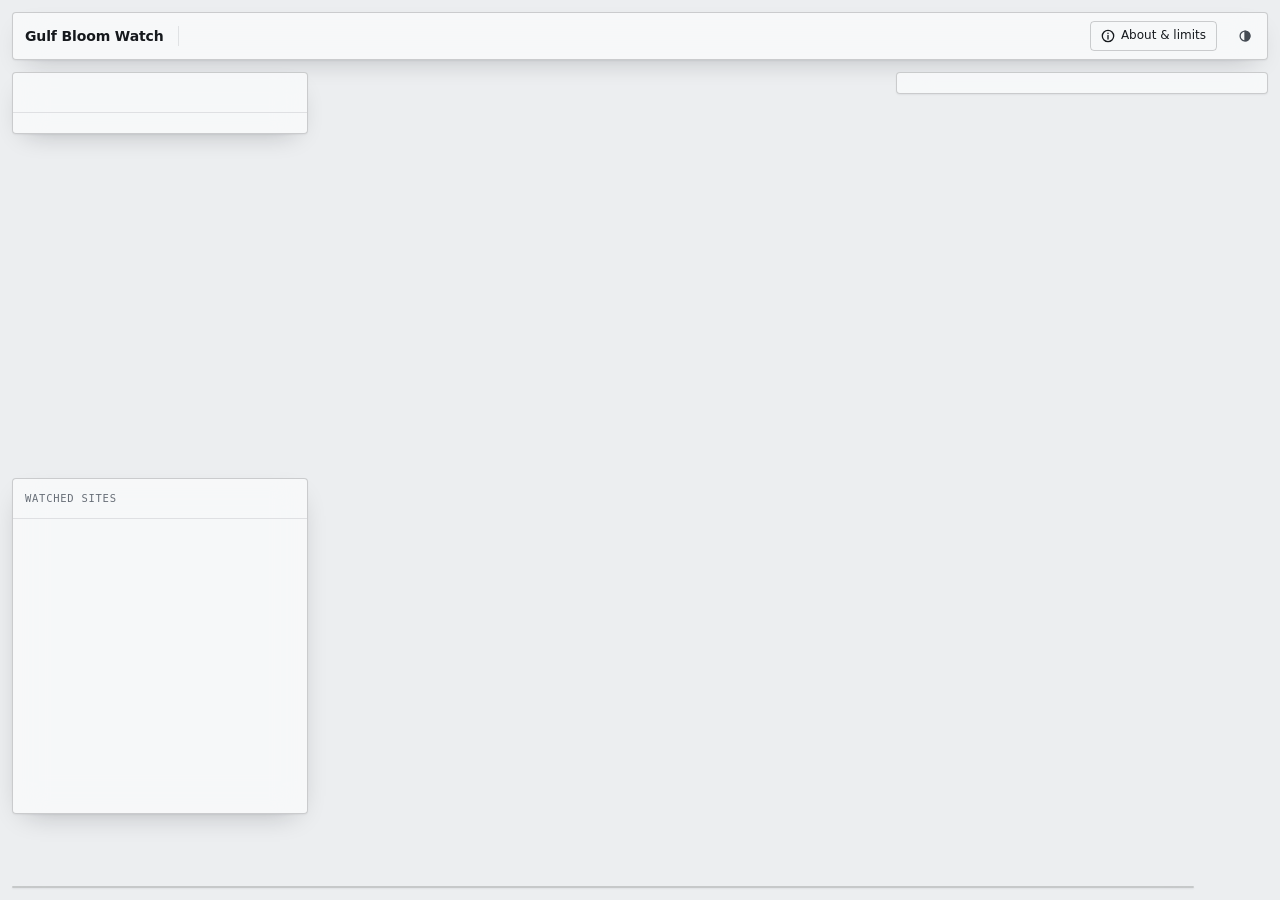
<file: index.html>
<!doctype html>
<html lang="en">
<head>
<meta charset="utf-8">
<meta name="robots" content="noindex, nofollow">
<title>Gulf Bloom Watch</title>
<meta http-equiv="refresh" content="0; url=HAB/">
<link rel="canonical" href="HAB/">
</head>
<body><p><a href="HAB/">Gulf Bloom Watch</a></p></body>
</html>
</file>
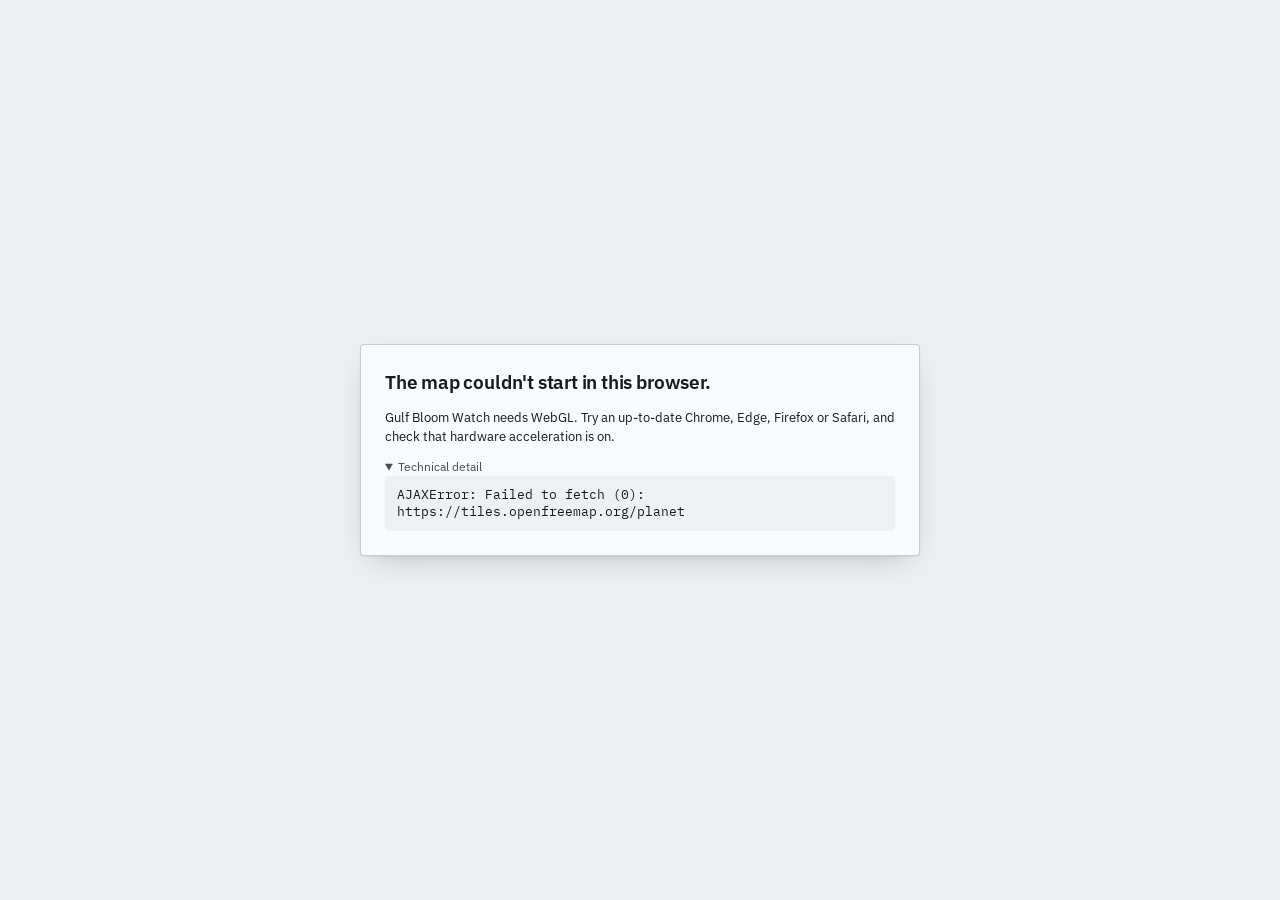
<file: HAB/index.html>
<!doctype html>
<html lang="en">
  <head>
    <meta charset="utf-8" />
    <meta name="viewport" content="width=device-width, initial-scale=1, viewport-fit=cover" />
    <meta name="robots" content="noindex, nofollow" />
    <title>Gulf Bloom Watch</title>
    <meta name="description" content="Satellite early warning for C. polykrikoides-like harmful algal blooms in the Arabian Gulf and Sea of Oman, with every flag explained." />
    <meta name="theme-color" content="#eceef0" media="(prefers-color-scheme: light)" />
    <meta name="theme-color" content="#0f1216" media="(prefers-color-scheme: dark)" />
    <meta name="color-scheme" content="light dark" />
    <link rel="icon" href="data:," />
    <link rel="preconnect" href="https://fonts.googleapis.com" />
    <link rel="preconnect" href="https://fonts.gstatic.com" crossorigin />
    <link rel="stylesheet" href="https://fonts.googleapis.com/css2?family=IBM+Plex+Mono:wght@400;500&family=IBM+Plex+Sans:ital,wght@0,400;0,500;0,600;1,400;1,500&display=swap" />
    <script>
      try {
        const t = localStorage.getItem('gbw-theme');
        if (t === 'light' || t === 'dark') document.documentElement.dataset.theme = t;
      } catch {}
    </script>
    <script type="module" crossorigin src="./assets/index-DSPoJ0UG.js"></script>
    <link rel="stylesheet" crossorigin href="./assets/index-DrkSmhPu.css">
  </head>
  <body>
    <div class="fatal" id="file-warning" hidden>
      <div class="fatal-card">
        <h1>Open this through a local web server</h1>
        <p>The dashboard loads its data with <code>fetch()</code>, which browsers block for files opened straight from disk.</p>
        <p>From the repository folder, run one of these, then open the address it prints:</p>
        <pre><code>cd web &amp;&amp; npm run dev</code></pre>
        <pre><code>cd web &amp;&amp; npm run build &amp;&amp; npm run preview</code></pre>
      </div>
    </div>
    <script>
      if (location.protocol === 'file:') {
        document.getElementById('file-warning').hidden = false;
      }
    </script>
    <noscript>
      <div class="fatal"><div class="fatal-card"><h1>JavaScript is off</h1><p>Gulf Bloom Watch is an interactive map and needs JavaScript to run.</p></div></div>
    </noscript>

    <div class="app" id="app">
      <div class="stage">
        <div id="map" class="map" role="region" aria-label="Map of the selected date"></div>

        <header class="topbar panel">
          <a class="brand" href="./" aria-label="Gulf Bloom Watch home">
            <span class="brand-name">Gulf Bloom Watch</span>
          </a>
          <div class="scene-head" id="scene-head" aria-live="polite"></div>
          <div class="mock-banner" id="mock-banner" role="status" hidden>
            <svg viewBox="0 0 16 16" aria-hidden="true"><path d="M8 1.8 15 14H1z" /><path class="cut" d="M8 6v4M8 11.6v.4" /></svg>
            <span><strong>Mock data</strong><span class="mock-long">: a generated placeholder, not a satellite observation</span></span>
          </div>
          <button type="button" class="about-btn" id="about-btn" aria-haspopup="dialog">
            <svg class="icon" viewBox="0 0 16 16" aria-hidden="true"><circle cx="8" cy="8" r="6.5" /><path d="M8 7.2V11.4M8 4.8v.3" /></svg>
            <span>About &amp; limits</span>
          </button>
          <button type="button" class="icon-btn theme-btn" id="theme-btn" title="Switch light or dark">
            <svg class="icon" viewBox="0 0 16 16" aria-hidden="true"><circle cx="8" cy="8" r="5.6" /><path d="M8 2.4a5.6 5.6 0 0 1 0 11.2z" fill="currentColor" /></svg>
            <span class="visually-hidden">Switch light or dark</span>
          </button>
        </header>

        <section class="panel map-tools side-panel side-left" id="map-tools" data-side="tools" data-side-name="Legend" aria-label="Map layer and legend">
          <div class="panel-head" id="tools-head"></div>
          <div class="panel-body rail-body">
            <div class="rail-scroll" id="tools-body"></div>
            <div class="rail" id="tools-rail"></div>
          </div>
        </section>

        <div class="readout" id="readout" hidden></div>
        <div class="measure-card panel" id="measure-card" role="status" aria-live="polite" hidden></div>
        <div class="compare-bar panel" id="compare-bar" role="group" aria-label="Compare" hidden></div>
        <div class="map-status" id="map-status" hidden></div>

        <nav class="timeline panel" id="timeline" aria-label="Dates"></nav>
        <div class="map-dock" id="map-dock" role="group" aria-label="Map controls"></div>
      </div>

      <section class="panel sites side-panel side-left" id="sites" data-side="sites" data-side-name="Sites" aria-labelledby="sites-title">
        <div class="panel-head">
          <h2 class="panel-title" id="sites-title">Watched sites</h2>
          <span class="panel-meta" id="site-summary"></span>
        </div>
        <div class="panel-body rail-body">
          <div class="rail-scroll" id="site-list"></div>
          <div class="rail" id="sites-rail"></div>
        </div>
      </section>

      <aside class="panel inspector side-panel side-right" id="inspector" data-side="inspector" data-side-name="Details" aria-label="Details">
        <div class="rail-scroll" id="insp-scroll"><div class="insp-content" id="insp-content"></div></div>
        <div class="rail" id="insp-rail"></div>
      </aside>
    </div>

    <dialog class="about panel" id="about" aria-labelledby="about-title"></dialog>
    <div class="toast" id="toast" role="status" hidden></div>
    <div class="fatal" id="fatal" role="alert" hidden></div>

  </body>
</html>
</file>
<file: HAB/assets/index-DrkSmhPu.css>
.maplibregl-map{-webkit-tap-highlight-color:#0000;-webkit-touch-callout:none;font:12px/20px Helvetica Neue,Arial,Helvetica,sans-serif;position:relative;overflow:hidden}.maplibregl-canvas{position:absolute;top:0;left:0}.maplibregl-map:fullscreen{width:100%;height:100%}.maplibregl-ctrl-group button.maplibregl-ctrl-compass{touch-action:none}.maplibregl-canvas-container.maplibregl-interactive,.maplibregl-ctrl-group button.maplibregl-ctrl-compass{cursor:grab;-webkit-user-select:none;user-select:none}.maplibregl-canvas-container.maplibregl-interactive.maplibregl-track-pointer{cursor:pointer}.maplibregl-canvas-container.maplibregl-interactive:active,.maplibregl-ctrl-group button.maplibregl-ctrl-compass:active{cursor:grabbing}.maplibregl-canvas-container.maplibregl-touch-zoom-rotate,.maplibregl-canvas-container.maplibregl-touch-zoom-rotate .maplibregl-canvas{touch-action:pan-x pan-y}.maplibregl-canvas-container.maplibregl-touch-drag-pan,.maplibregl-canvas-container.maplibregl-touch-drag-pan .maplibregl-canvas{touch-action:pinch-zoom}.maplibregl-canvas-container.maplibregl-touch-zoom-rotate.maplibregl-touch-drag-pan,.maplibregl-canvas-container.maplibregl-touch-zoom-rotate.maplibregl-touch-drag-pan .maplibregl-canvas{touch-action:none}.maplibregl-canvas-container.maplibregl-touch-drag-pan.maplibregl-cooperative-gestures,.maplibregl-canvas-container.maplibregl-touch-drag-pan.maplibregl-cooperative-gestures .maplibregl-canvas{touch-action:pan-x pan-y}.maplibregl-ctrl-bottom-left,.maplibregl-ctrl-bottom-right,.maplibregl-ctrl-top-left,.maplibregl-ctrl-top-right{pointer-events:none;z-index:2;position:absolute}.maplibregl-ctrl-top-left{top:0;left:0}.maplibregl-ctrl-top-right{top:0;right:0}.maplibregl-ctrl-bottom-right{bottom:0;right:0}.maplibregl-ctrl{clear:both;pointer-events:auto;transform:translate(0)}.maplibregl-ctrl-top-left .maplibregl-ctrl{float:left;margin:10px 0 0 10px}.maplibregl-ctrl-top-right .maplibregl-ctrl{float:right;margin:10px 10px 0 0}.maplibregl-ctrl-bottom-left .maplibregl-ctrl{float:left;margin:0 0 10px 10px}.maplibregl-ctrl-bottom-right .maplibregl-ctrl{float:right;margin:0 10px 10px 0}.maplibregl-ctrl-group{background:#fff;border-radius:4px}.maplibregl-ctrl-group:not(:empty){box-shadow:0 0 0 2px #0000001a}@media (forced-colors:active){.maplibregl-ctrl-group:not(:empty){box-shadow:0 0 0 2px buttontext}}.maplibregl-ctrl-group button{box-sizing:border-box;cursor:pointer;background-color:#0000;border:0;outline:none;width:29px;height:29px;padding:0;display:block}.maplibregl-ctrl button{-webkit-user-select:none;user-select:none}.maplibregl-ctrl-group button+button{border-top:1px solid #ddd}.maplibregl-ctrl button .maplibregl-ctrl-icon{background-position:50%;background-repeat:no-repeat;width:100%;height:100%;display:block}@media (forced-colors:active){.maplibregl-ctrl-icon{background-color:#0000}.maplibregl-ctrl-group button+button{border-top:1px solid buttontext}}.maplibregl-ctrl button::-moz-focus-inner{border:0;padding:0}.maplibregl-ctrl-attrib-button:focus,.maplibregl-ctrl-group button:focus{box-shadow:0 0 2px 2px #0096ff}.maplibregl-ctrl button:disabled{cursor:not-allowed}.maplibregl-ctrl button:disabled .maplibregl-ctrl-icon{opacity:.25}@media (hover:hover){.maplibregl-ctrl button:not(:disabled):hover{background-color:#0000000d}}.maplibregl-ctrl button:not(:disabled):active{background-color:#0000000d}.maplibregl-ctrl-group button:focus:focus-visible{box-shadow:0 0 2px 2px #0096ff}.maplibregl-ctrl-group button:focus:not(:focus-visible){box-shadow:none}.maplibregl-ctrl-group button:focus:first-child{border-radius:4px 4px 0 0}.maplibregl-ctrl-group button:focus:last-child{border-radius:0 0 4px 4px}.maplibregl-ctrl-group button:focus:only-child{border-radius:inherit}.maplibregl-ctrl button.maplibregl-ctrl-zoom-out .maplibregl-ctrl-icon{background-image:url(data:image/svg+xml;charset=utf-8,%3Csvg%20xmlns%3D%22http%3A%2F%2Fwww.w3.org%2F2000%2Fsvg%22%20width%3D%2229%22%20height%3D%2229%22%20fill%3D%22%23333%22%20viewBox%3D%220%200%2029%2029%22%3E%3Cpath%20d%3D%22M10%2013c-.75%200-1.5.75-1.5%201.5S9.25%2016%2010%2016h9c.75%200%201.5-.75%201.5-1.5S19.75%2013%2019%2013z%22%2F%3E%3C%2Fsvg%3E)}.maplibregl-ctrl button.maplibregl-ctrl-zoom-in .maplibregl-ctrl-icon{background-image:url(data:image/svg+xml;charset=utf-8,%3Csvg%20xmlns%3D%22http%3A%2F%2Fwww.w3.org%2F2000%2Fsvg%22%20width%3D%2229%22%20height%3D%2229%22%20fill%3D%22%23333%22%20viewBox%3D%220%200%2029%2029%22%3E%3Cpath%20d%3D%22M14.5%208.5c-.75%200-1.5.75-1.5%201.5v3h-3c-.75%200-1.5.75-1.5%201.5S9.25%2016%2010%2016h3v3c0%20.75.75%201.5%201.5%201.5S16%2019.75%2016%2019v-3h3c.75%200%201.5-.75%201.5-1.5S19.75%2013%2019%2013h-3v-3c0-.75-.75-1.5-1.5-1.5%22%2F%3E%3C%2Fsvg%3E)}@media (forced-colors:active){.maplibregl-ctrl button.maplibregl-ctrl-zoom-out .maplibregl-ctrl-icon{background-image:url(data:image/svg+xml;charset=utf-8,%3Csvg%20xmlns%3D%22http%3A%2F%2Fwww.w3.org%2F2000%2Fsvg%22%20width%3D%2229%22%20height%3D%2229%22%20fill%3D%22%23fff%22%20viewBox%3D%220%200%2029%2029%22%3E%3Cpath%20d%3D%22M10%2013c-.75%200-1.5.75-1.5%201.5S9.25%2016%2010%2016h9c.75%200%201.5-.75%201.5-1.5S19.75%2013%2019%2013z%22%2F%3E%3C%2Fsvg%3E)}.maplibregl-ctrl button.maplibregl-ctrl-zoom-in .maplibregl-ctrl-icon{background-image:url(data:image/svg+xml;charset=utf-8,%3Csvg%20xmlns%3D%22http%3A%2F%2Fwww.w3.org%2F2000%2Fsvg%22%20width%3D%2229%22%20height%3D%2229%22%20fill%3D%22%23fff%22%20viewBox%3D%220%200%2029%2029%22%3E%3Cpath%20d%3D%22M14.5%208.5c-.75%200-1.5.75-1.5%201.5v3h-3c-.75%200-1.5.75-1.5%201.5S9.25%2016%2010%2016h3v3c0%20.75.75%201.5%201.5%201.5S16%2019.75%2016%2019v-3h3c.75%200%201.5-.75%201.5-1.5S19.75%2013%2019%2013h-3v-3c0-.75-.75-1.5-1.5-1.5%22%2F%3E%3C%2Fsvg%3E)}}@media (forced-colors:active) and (prefers-color-scheme:light){.maplibregl-ctrl button.maplibregl-ctrl-zoom-out .maplibregl-ctrl-icon{background-image:url(data:image/svg+xml;charset=utf-8,%3Csvg%20xmlns%3D%22http%3A%2F%2Fwww.w3.org%2F2000%2Fsvg%22%20width%3D%2229%22%20height%3D%2229%22%20viewBox%3D%220%200%2029%2029%22%3E%3Cpath%20d%3D%22M10%2013c-.75%200-1.5.75-1.5%201.5S9.25%2016%2010%2016h9c.75%200%201.5-.75%201.5-1.5S19.75%2013%2019%2013z%22%2F%3E%3C%2Fsvg%3E)}.maplibregl-ctrl button.maplibregl-ctrl-zoom-in .maplibregl-ctrl-icon{background-image:url(data:image/svg+xml;charset=utf-8,%3Csvg%20xmlns%3D%22http%3A%2F%2Fwww.w3.org%2F2000%2Fsvg%22%20width%3D%2229%22%20height%3D%2229%22%20viewBox%3D%220%200%2029%2029%22%3E%3Cpath%20d%3D%22M14.5%208.5c-.75%200-1.5.75-1.5%201.5v3h-3c-.75%200-1.5.75-1.5%201.5S9.25%2016%2010%2016h3v3c0%20.75.75%201.5%201.5%201.5S16%2019.75%2016%2019v-3h3c.75%200%201.5-.75%201.5-1.5S19.75%2013%2019%2013h-3v-3c0-.75-.75-1.5-1.5-1.5%22%2F%3E%3C%2Fsvg%3E)}}.maplibregl-ctrl button.maplibregl-ctrl-fullscreen .maplibregl-ctrl-icon{background-image:url(data:image/svg+xml;charset=utf-8,%3Csvg%20xmlns%3D%22http%3A%2F%2Fwww.w3.org%2F2000%2Fsvg%22%20width%3D%2229%22%20height%3D%2229%22%20fill%3D%22%23333%22%20viewBox%3D%220%200%2029%2029%22%3E%3Cpath%20d%3D%22M24%2016v5.5c0%201.75-.75%202.5-2.5%202.5H16v-1l3-1.5-4-5.5%201-1%205.5%204%201.5-3zM6%2016l1.5%203%205.5-4%201%201-4%205.5%203%201.5v1H7.5C5.75%2024%205%2023.25%205%2021.5V16zm7-11v1l-3%201.5%204%205.5-1%201-5.5-4L6%2013H5V7.5C5%205.75%205.75%205%207.5%205zm11%202.5c0-1.75-.75-2.5-2.5-2.5H16v1l3%201.5-4%205.5%201%201%205.5-4%201.5%203h1z%22%2F%3E%3C%2Fsvg%3E)}.maplibregl-ctrl button.maplibregl-ctrl-shrink .maplibregl-ctrl-icon{background-image:url(data:image/svg+xml;charset=utf-8,%3Csvg%20xmlns%3D%22http%3A%2F%2Fwww.w3.org%2F2000%2Fsvg%22%20width%3D%2229%22%20height%3D%2229%22%20viewBox%3D%220%200%2029%2029%22%3E%3Cpath%20d%3D%22M18.5%2016c-1.75%200-2.5.75-2.5%202.5V24h1l1.5-3%205.5%204%201-1-4-5.5%203-1.5v-1zM13%2018.5c0-1.75-.75-2.5-2.5-2.5H5v1l3%201.5L4%2024l1%201%205.5-4%201.5%203h1zm3-8c0%201.75.75%202.5%202.5%202.5H24v-1l-3-1.5L25%205l-1-1-5.5%204L17%205h-1zM10.5%2013c1.75%200%202.5-.75%202.5-2.5V5h-1l-1.5%203L5%204%204%205l4%205.5L5%2012v1z%22%2F%3E%3C%2Fsvg%3E)}@media (forced-colors:active){.maplibregl-ctrl button.maplibregl-ctrl-fullscreen .maplibregl-ctrl-icon{background-image:url(data:image/svg+xml;charset=utf-8,%3Csvg%20xmlns%3D%22http%3A%2F%2Fwww.w3.org%2F2000%2Fsvg%22%20width%3D%2229%22%20height%3D%2229%22%20fill%3D%22%23fff%22%20viewBox%3D%220%200%2029%2029%22%3E%3Cpath%20d%3D%22M24%2016v5.5c0%201.75-.75%202.5-2.5%202.5H16v-1l3-1.5-4-5.5%201-1%205.5%204%201.5-3zM6%2016l1.5%203%205.5-4%201%201-4%205.5%203%201.5v1H7.5C5.75%2024%205%2023.25%205%2021.5V16zm7-11v1l-3%201.5%204%205.5-1%201-5.5-4L6%2013H5V7.5C5%205.75%205.75%205%207.5%205zm11%202.5c0-1.75-.75-2.5-2.5-2.5H16v1l3%201.5-4%205.5%201%201%205.5-4%201.5%203h1z%22%2F%3E%3C%2Fsvg%3E)}.maplibregl-ctrl button.maplibregl-ctrl-shrink .maplibregl-ctrl-icon{background-image:url(data:image/svg+xml;charset=utf-8,%3Csvg%20xmlns%3D%22http%3A%2F%2Fwww.w3.org%2F2000%2Fsvg%22%20width%3D%2229%22%20height%3D%2229%22%20fill%3D%22%23fff%22%20viewBox%3D%220%200%2029%2029%22%3E%3Cpath%20d%3D%22M18.5%2016c-1.75%200-2.5.75-2.5%202.5V24h1l1.5-3%205.5%204%201-1-4-5.5%203-1.5v-1zM13%2018.5c0-1.75-.75-2.5-2.5-2.5H5v1l3%201.5L4%2024l1%201%205.5-4%201.5%203h1zm3-8c0%201.75.75%202.5%202.5%202.5H24v-1l-3-1.5L25%205l-1-1-5.5%204L17%205h-1zM10.5%2013c1.75%200%202.5-.75%202.5-2.5V5h-1l-1.5%203L5%204%204%205l4%205.5L5%2012v1z%22%2F%3E%3C%2Fsvg%3E)}}@media (forced-colors:active) and (prefers-color-scheme:light){.maplibregl-ctrl button.maplibregl-ctrl-fullscreen .maplibregl-ctrl-icon{background-image:url(data:image/svg+xml;charset=utf-8,%3Csvg%20xmlns%3D%22http%3A%2F%2Fwww.w3.org%2F2000%2Fsvg%22%20width%3D%2229%22%20height%3D%2229%22%20viewBox%3D%220%200%2029%2029%22%3E%3Cpath%20d%3D%22M24%2016v5.5c0%201.75-.75%202.5-2.5%202.5H16v-1l3-1.5-4-5.5%201-1%205.5%204%201.5-3zM6%2016l1.5%203%205.5-4%201%201-4%205.5%203%201.5v1H7.5C5.75%2024%205%2023.25%205%2021.5V16zm7-11v1l-3%201.5%204%205.5-1%201-5.5-4L6%2013H5V7.5C5%205.75%205.75%205%207.5%205zm11%202.5c0-1.75-.75-2.5-2.5-2.5H16v1l3%201.5-4%205.5%201%201%205.5-4%201.5%203h1z%22%2F%3E%3C%2Fsvg%3E)}.maplibregl-ctrl button.maplibregl-ctrl-shrink .maplibregl-ctrl-icon{background-image:url(data:image/svg+xml;charset=utf-8,%3Csvg%20xmlns%3D%22http%3A%2F%2Fwww.w3.org%2F2000%2Fsvg%22%20width%3D%2229%22%20height%3D%2229%22%20viewBox%3D%220%200%2029%2029%22%3E%3Cpath%20d%3D%22M18.5%2016c-1.75%200-2.5.75-2.5%202.5V24h1l1.5-3%205.5%204%201-1-4-5.5%203-1.5v-1zM13%2018.5c0-1.75-.75-2.5-2.5-2.5H5v1l3%201.5L4%2024l1%201%205.5-4%201.5%203h1zm3-8c0%201.75.75%202.5%202.5%202.5H24v-1l-3-1.5L25%205l-1-1-5.5%204L17%205h-1zM10.5%2013c1.75%200%202.5-.75%202.5-2.5V5h-1l-1.5%203L5%204%204%205l4%205.5L5%2012v1z%22%2F%3E%3C%2Fsvg%3E)}}.maplibregl-ctrl button.maplibregl-ctrl-compass .maplibregl-ctrl-icon{background-image:url(data:image/svg+xml;charset=utf-8,%3Csvg%20xmlns%3D%22http%3A%2F%2Fwww.w3.org%2F2000%2Fsvg%22%20width%3D%2229%22%20height%3D%2229%22%20fill%3D%22%23333%22%20viewBox%3D%220%200%2029%2029%22%3E%3Cpath%20d%3D%22m10.5%2014%204-8%204%208z%22%2F%3E%3Cpath%20fill%3D%22%23ccc%22%20d%3D%22m10.5%2016%204%208%204-8z%22%2F%3E%3C%2Fsvg%3E)}@media (forced-colors:active){.maplibregl-ctrl button.maplibregl-ctrl-compass .maplibregl-ctrl-icon{background-image:url(data:image/svg+xml;charset=utf-8,%3Csvg%20xmlns%3D%22http%3A%2F%2Fwww.w3.org%2F2000%2Fsvg%22%20width%3D%2229%22%20height%3D%2229%22%20fill%3D%22%23fff%22%20viewBox%3D%220%200%2029%2029%22%3E%3Cpath%20d%3D%22m10.5%2014%204-8%204%208z%22%2F%3E%3Cpath%20fill%3D%22%23ccc%22%20d%3D%22m10.5%2016%204%208%204-8z%22%2F%3E%3C%2Fsvg%3E)}}@media (forced-colors:active) and (prefers-color-scheme:light){.maplibregl-ctrl button.maplibregl-ctrl-compass .maplibregl-ctrl-icon{background-image:url(data:image/svg+xml;charset=utf-8,%3Csvg%20xmlns%3D%22http%3A%2F%2Fwww.w3.org%2F2000%2Fsvg%22%20width%3D%2229%22%20height%3D%2229%22%20viewBox%3D%220%200%2029%2029%22%3E%3Cpath%20d%3D%22m10.5%2014%204-8%204%208z%22%2F%3E%3Cpath%20fill%3D%22%23ccc%22%20d%3D%22m10.5%2016%204%208%204-8z%22%2F%3E%3C%2Fsvg%3E)}}.maplibregl-ctrl button.maplibregl-ctrl-globe .maplibregl-ctrl-icon{background-image:url(data:image/svg+xml;charset=utf-8,%3Csvg%20xmlns%3D%22http%3A%2F%2Fwww.w3.org%2F2000%2Fsvg%22%20width%3D%2222%22%20height%3D%2222%22%20fill%3D%22none%22%20stroke%3D%22%23333%22%20viewBox%3D%220%200%2022%2022%22%3E%3Ccircle%20cx%3D%2211%22%20cy%3D%2211%22%20r%3D%228.5%22%2F%3E%3Cpath%20d%3D%22M17.5%2011c0%204.819-3.02%208.5-6.5%208.5S4.5%2015.819%204.5%2011%207.52%202.5%2011%202.5s6.5%203.681%206.5%208.5Z%22%2F%3E%3Cpath%20d%3D%22M13.5%2011c0%202.447-.331%204.64-.853%206.206-.262.785-.562%201.384-.872%201.777-.314.399-.58.517-.775.517s-.461-.118-.775-.517c-.31-.393-.61-.992-.872-1.777C8.831%2015.64%208.5%2013.446%208.5%2011s.331-4.64.853-6.206c.262-.785.562-1.384.872-1.777.314-.399.58-.517.775-.517s.461.118.775.517c.31.393.61.992.872%201.777.522%201.565.853%203.76.853%206.206Z%22%2F%3E%3Cpath%20d%3D%22M11%207.5c-1.909%200-3.622-.166-4.845-.428-.616-.132-1.08-.283-1.379-.434a1.3%201.3%200%200%201-.224-.138q.07-.058.224-.138c.299-.151.763-.302%201.379-.434C7.378%205.666%209.091%205.5%2011%205.5s3.622.166%204.845.428c.616.132%201.08.283%201.379.434.105.053.177.1.224.138q-.07.058-.224.138c-.299.151-.763.302-1.379.434-1.223.262-2.936.428-4.845.428Zm0%209c-1.909%200-3.622-.166-4.845-.428-.616-.132-1.08-.283-1.379-.434a1.3%201.3%200%200%201-.224-.138%201.3%201.3%200%200%201%20.224-.138c.299-.151.763-.302%201.379-.434C7.378%2014.666%209.091%2014.5%2011%2014.5s3.622.166%204.845.428c.616.132%201.08.283%201.379.434.105.053.177.1.224.138a1.3%201.3%200%200%201-.224.138c-.299.151-.763.302-1.379.434-1.223.262-2.936.428-4.845.428Zm0-4c-2.46%200-4.672-.222-6.255-.574-.796-.177-1.406-.38-1.805-.59a1.5%201.5%200%200%201-.39-.272.3.3%200%200%201-.047-.064.3.3%200%200%201%20.048-.064c.066-.073.189-.167.389-.272.399-.21%201.009-.413%201.805-.59C6.328%209.722%208.54%209.5%2011%209.5s4.672.222%206.256.574c.795.177%201.405.38%201.804.59.2.105.323.2.39.272a.3.3%200%200%201%20.047.064.3.3%200%200%201-.048.064%201.4%201.4%200%200%201-.389.272c-.399.21-1.009.413-1.804.59-1.584.352-3.796.574-6.256.574Zm-8.501-1.51v.002zm0%20.018v.002zm17.002.002v-.002zm0-.018v-.002z%22%2F%3E%3C%2Fsvg%3E)}.maplibregl-ctrl button.maplibregl-ctrl-globe-enabled .maplibregl-ctrl-icon{background-image:url(data:image/svg+xml;charset=utf-8,%3Csvg%20xmlns%3D%22http%3A%2F%2Fwww.w3.org%2F2000%2Fsvg%22%20width%3D%2222%22%20height%3D%2222%22%20fill%3D%22none%22%20stroke%3D%22%2333b5e5%22%20viewBox%3D%220%200%2022%2022%22%3E%3Ccircle%20cx%3D%2211%22%20cy%3D%2211%22%20r%3D%228.5%22%2F%3E%3Cpath%20d%3D%22M17.5%2011c0%204.819-3.02%208.5-6.5%208.5S4.5%2015.819%204.5%2011%207.52%202.5%2011%202.5s6.5%203.681%206.5%208.5Z%22%2F%3E%3Cpath%20d%3D%22M13.5%2011c0%202.447-.331%204.64-.853%206.206-.262.785-.562%201.384-.872%201.777-.314.399-.58.517-.775.517s-.461-.118-.775-.517c-.31-.393-.61-.992-.872-1.777C8.831%2015.64%208.5%2013.446%208.5%2011s.331-4.64.853-6.206c.262-.785.562-1.384.872-1.777.314-.399.58-.517.775-.517s.461.118.775.517c.31.393.61.992.872%201.777.522%201.565.853%203.76.853%206.206Z%22%2F%3E%3Cpath%20d%3D%22M11%207.5c-1.909%200-3.622-.166-4.845-.428-.616-.132-1.08-.283-1.379-.434a1.3%201.3%200%200%201-.224-.138q.07-.058.224-.138c.299-.151.763-.302%201.379-.434C7.378%205.666%209.091%205.5%2011%205.5s3.622.166%204.845.428c.616.132%201.08.283%201.379.434.105.053.177.1.224.138q-.07.058-.224.138c-.299.151-.763.302-1.379.434-1.223.262-2.936.428-4.845.428Zm0%209c-1.909%200-3.622-.166-4.845-.428-.616-.132-1.08-.283-1.379-.434a1.3%201.3%200%200%201-.224-.138%201.3%201.3%200%200%201%20.224-.138c.299-.151.763-.302%201.379-.434C7.378%2014.666%209.091%2014.5%2011%2014.5s3.622.166%204.845.428c.616.132%201.08.283%201.379.434.105.053.177.1.224.138a1.3%201.3%200%200%201-.224.138c-.299.151-.763.302-1.379.434-1.223.262-2.936.428-4.845.428Zm0-4c-2.46%200-4.672-.222-6.255-.574-.796-.177-1.406-.38-1.805-.59a1.5%201.5%200%200%201-.39-.272.3.3%200%200%201-.047-.064.3.3%200%200%201%20.048-.064c.066-.073.189-.167.389-.272.399-.21%201.009-.413%201.805-.59C6.328%209.722%208.54%209.5%2011%209.5s4.672.222%206.256.574c.795.177%201.405.38%201.804.59.2.105.323.2.39.272a.3.3%200%200%201%20.047.064.3.3%200%200%201-.048.064%201.4%201.4%200%200%201-.389.272c-.399.21-1.009.413-1.804.59-1.584.352-3.796.574-6.256.574Zm-8.501-1.51v.002zm0%20.018v.002zm17.002.002v-.002zm0-.018v-.002z%22%2F%3E%3C%2Fsvg%3E)}.maplibregl-ctrl button.maplibregl-ctrl-terrain .maplibregl-ctrl-icon{background-image:url(data:image/svg+xml;charset=utf-8,%3Csvg%20xmlns%3D%22http%3A%2F%2Fwww.w3.org%2F2000%2Fsvg%22%20width%3D%2222%22%20height%3D%2222%22%20fill%3D%22%23333%22%20viewBox%3D%220%200%2022%2022%22%3E%3Cpath%20d%3D%22m1.754%2013.406%204.453-4.851%203.09%203.09%203.281%203.277.969-.969-3.309-3.312%203.844-4.121%206.148%206.886h1.082v-.855l-7.207-8.07-4.84%205.187L6.169%206.57l-5.48%205.965v.871ZM.688%2016.844h20.625v1.375H.688Zm0%200%22%2F%3E%3C%2Fsvg%3E)}.maplibregl-ctrl button.maplibregl-ctrl-terrain-enabled .maplibregl-ctrl-icon{background-image:url(data:image/svg+xml;charset=utf-8,%3Csvg%20xmlns%3D%22http%3A%2F%2Fwww.w3.org%2F2000%2Fsvg%22%20width%3D%2222%22%20height%3D%2222%22%20fill%3D%22%2333b5e5%22%20viewBox%3D%220%200%2022%2022%22%3E%3Cpath%20d%3D%22m1.754%2013.406%204.453-4.851%203.09%203.09%203.281%203.277.969-.969-3.309-3.312%203.844-4.121%206.148%206.886h1.082v-.855l-7.207-8.07-4.84%205.187L6.169%206.57l-5.48%205.965v.871ZM.688%2016.844h20.625v1.375H.688Zm0%200%22%2F%3E%3C%2Fsvg%3E)}.maplibregl-ctrl button.maplibregl-ctrl-geolocate .maplibregl-ctrl-icon{background-image:url(data:image/svg+xml;charset=utf-8,%3Csvg%20xmlns%3D%22http%3A%2F%2Fwww.w3.org%2F2000%2Fsvg%22%20width%3D%2229%22%20height%3D%2229%22%20fill%3D%22%23333%22%20viewBox%3D%220%200%2020%2020%22%3E%3Cpath%20d%3D%22M10%204C9%204%209%205%209%205v.1A5%205%200%200%200%205.1%209H5s-1%200-1%201%201%201%201%201h.1A5%205%200%200%200%209%2014.9v.1s0%201%201%201%201-1%201-1v-.1a5%205%200%200%200%203.9-3.9h.1s1%200%201-1-1-1-1-1h-.1A5%205%200%200%200%2011%205.1V5s0-1-1-1m0%202.5a3.5%203.5%200%201%201%200%207%203.5%203.5%200%201%201%200-7%22%2F%3E%3Ccircle%20cx%3D%2210%22%20cy%3D%2210%22%20r%3D%222%22%2F%3E%3C%2Fsvg%3E)}.maplibregl-ctrl button.maplibregl-ctrl-geolocate:disabled .maplibregl-ctrl-icon{background-image:url(data:image/svg+xml;charset=utf-8,%3Csvg%20xmlns%3D%22http%3A%2F%2Fwww.w3.org%2F2000%2Fsvg%22%20width%3D%2229%22%20height%3D%2229%22%20fill%3D%22%23aaa%22%20viewBox%3D%220%200%2020%2020%22%3E%3Cpath%20d%3D%22M10%204C9%204%209%205%209%205v.1A5%205%200%200%200%205.1%209H5s-1%200-1%201%201%201%201%201h.1A5%205%200%200%200%209%2014.9v.1s0%201%201%201%201-1%201-1v-.1a5%205%200%200%200%203.9-3.9h.1s1%200%201-1-1-1-1-1h-.1A5%205%200%200%200%2011%205.1V5s0-1-1-1m0%202.5a3.5%203.5%200%201%201%200%207%203.5%203.5%200%201%201%200-7%22%2F%3E%3Ccircle%20cx%3D%2210%22%20cy%3D%2210%22%20r%3D%222%22%2F%3E%3Cpath%20fill%3D%22red%22%20d%3D%22m14%205%201%201-9%209-1-1z%22%2F%3E%3C%2Fsvg%3E)}.maplibregl-ctrl button.maplibregl-ctrl-geolocate.maplibregl-ctrl-geolocate-active .maplibregl-ctrl-icon{background-image:url(data:image/svg+xml;charset=utf-8,%3Csvg%20xmlns%3D%22http%3A%2F%2Fwww.w3.org%2F2000%2Fsvg%22%20width%3D%2229%22%20height%3D%2229%22%20fill%3D%22%2333b5e5%22%20viewBox%3D%220%200%2020%2020%22%3E%3Cpath%20d%3D%22M10%204C9%204%209%205%209%205v.1A5%205%200%200%200%205.1%209H5s-1%200-1%201%201%201%201%201h.1A5%205%200%200%200%209%2014.9v.1s0%201%201%201%201-1%201-1v-.1a5%205%200%200%200%203.9-3.9h.1s1%200%201-1-1-1-1-1h-.1A5%205%200%200%200%2011%205.1V5s0-1-1-1m0%202.5a3.5%203.5%200%201%201%200%207%203.5%203.5%200%201%201%200-7%22%2F%3E%3Ccircle%20cx%3D%2210%22%20cy%3D%2210%22%20r%3D%222%22%2F%3E%3C%2Fsvg%3E)}.maplibregl-ctrl button.maplibregl-ctrl-geolocate.maplibregl-ctrl-geolocate-active-error .maplibregl-ctrl-icon{background-image:url(data:image/svg+xml;charset=utf-8,%3Csvg%20xmlns%3D%22http%3A%2F%2Fwww.w3.org%2F2000%2Fsvg%22%20width%3D%2229%22%20height%3D%2229%22%20fill%3D%22%23e58978%22%20viewBox%3D%220%200%2020%2020%22%3E%3Cpath%20d%3D%22M10%204C9%204%209%205%209%205v.1A5%205%200%200%200%205.1%209H5s-1%200-1%201%201%201%201%201h.1A5%205%200%200%200%209%2014.9v.1s0%201%201%201%201-1%201-1v-.1a5%205%200%200%200%203.9-3.9h.1s1%200%201-1-1-1-1-1h-.1A5%205%200%200%200%2011%205.1V5s0-1-1-1m0%202.5a3.5%203.5%200%201%201%200%207%203.5%203.5%200%201%201%200-7%22%2F%3E%3Ccircle%20cx%3D%2210%22%20cy%3D%2210%22%20r%3D%222%22%2F%3E%3C%2Fsvg%3E)}.maplibregl-ctrl button.maplibregl-ctrl-geolocate.maplibregl-ctrl-geolocate-background .maplibregl-ctrl-icon{background-image:url(data:image/svg+xml;charset=utf-8,%3Csvg%20xmlns%3D%22http%3A%2F%2Fwww.w3.org%2F2000%2Fsvg%22%20width%3D%2229%22%20height%3D%2229%22%20fill%3D%22%2333b5e5%22%20viewBox%3D%220%200%2020%2020%22%3E%3Cpath%20d%3D%22M10%204C9%204%209%205%209%205v.1A5%205%200%200%200%205.1%209H5s-1%200-1%201%201%201%201%201h.1A5%205%200%200%200%209%2014.9v.1s0%201%201%201%201-1%201-1v-.1a5%205%200%200%200%203.9-3.9h.1s1%200%201-1-1-1-1-1h-.1A5%205%200%200%200%2011%205.1V5s0-1-1-1m0%202.5a3.5%203.5%200%201%201%200%207%203.5%203.5%200%201%201%200-7%22%2F%3E%3C%2Fsvg%3E)}.maplibregl-ctrl button.maplibregl-ctrl-geolocate.maplibregl-ctrl-geolocate-background-error .maplibregl-ctrl-icon{background-image:url(data:image/svg+xml;charset=utf-8,%3Csvg%20xmlns%3D%22http%3A%2F%2Fwww.w3.org%2F2000%2Fsvg%22%20width%3D%2229%22%20height%3D%2229%22%20fill%3D%22%23e54e33%22%20viewBox%3D%220%200%2020%2020%22%3E%3Cpath%20d%3D%22M10%204C9%204%209%205%209%205v.1A5%205%200%200%200%205.1%209H5s-1%200-1%201%201%201%201%201h.1A5%205%200%200%200%209%2014.9v.1s0%201%201%201%201-1%201-1v-.1a5%205%200%200%200%203.9-3.9h.1s1%200%201-1-1-1-1-1h-.1A5%205%200%200%200%2011%205.1V5s0-1-1-1m0%202.5a3.5%203.5%200%201%201%200%207%203.5%203.5%200%201%201%200-7%22%2F%3E%3C%2Fsvg%3E)}.maplibregl-ctrl button.maplibregl-ctrl-geolocate.maplibregl-ctrl-geolocate-waiting .maplibregl-ctrl-icon{animation:2s linear infinite maplibregl-spin}@media (forced-colors:active){.maplibregl-ctrl button.maplibregl-ctrl-geolocate .maplibregl-ctrl-icon{background-image:url(data:image/svg+xml;charset=utf-8,%3Csvg%20xmlns%3D%22http%3A%2F%2Fwww.w3.org%2F2000%2Fsvg%22%20width%3D%2229%22%20height%3D%2229%22%20fill%3D%22%23fff%22%20viewBox%3D%220%200%2020%2020%22%3E%3Cpath%20d%3D%22M10%204C9%204%209%205%209%205v.1A5%205%200%200%200%205.1%209H5s-1%200-1%201%201%201%201%201h.1A5%205%200%200%200%209%2014.9v.1s0%201%201%201%201-1%201-1v-.1a5%205%200%200%200%203.9-3.9h.1s1%200%201-1-1-1-1-1h-.1A5%205%200%200%200%2011%205.1V5s0-1-1-1m0%202.5a3.5%203.5%200%201%201%200%207%203.5%203.5%200%201%201%200-7%22%2F%3E%3Ccircle%20cx%3D%2210%22%20cy%3D%2210%22%20r%3D%222%22%2F%3E%3C%2Fsvg%3E)}.maplibregl-ctrl button.maplibregl-ctrl-geolocate:disabled .maplibregl-ctrl-icon{background-image:url(data:image/svg+xml;charset=utf-8,%3Csvg%20xmlns%3D%22http%3A%2F%2Fwww.w3.org%2F2000%2Fsvg%22%20width%3D%2229%22%20height%3D%2229%22%20fill%3D%22%23999%22%20viewBox%3D%220%200%2020%2020%22%3E%3Cpath%20d%3D%22M10%204C9%204%209%205%209%205v.1A5%205%200%200%200%205.1%209H5s-1%200-1%201%201%201%201%201h.1A5%205%200%200%200%209%2014.9v.1s0%201%201%201%201-1%201-1v-.1a5%205%200%200%200%203.9-3.9h.1s1%200%201-1-1-1-1-1h-.1A5%205%200%200%200%2011%205.1V5s0-1-1-1m0%202.5a3.5%203.5%200%201%201%200%207%203.5%203.5%200%201%201%200-7%22%2F%3E%3Ccircle%20cx%3D%2210%22%20cy%3D%2210%22%20r%3D%222%22%2F%3E%3Cpath%20fill%3D%22red%22%20d%3D%22m14%205%201%201-9%209-1-1z%22%2F%3E%3C%2Fsvg%3E)}.maplibregl-ctrl button.maplibregl-ctrl-geolocate.maplibregl-ctrl-geolocate-active .maplibregl-ctrl-icon{background-image:url(data:image/svg+xml;charset=utf-8,%3Csvg%20xmlns%3D%22http%3A%2F%2Fwww.w3.org%2F2000%2Fsvg%22%20width%3D%2229%22%20height%3D%2229%22%20fill%3D%22%2333b5e5%22%20viewBox%3D%220%200%2020%2020%22%3E%3Cpath%20d%3D%22M10%204C9%204%209%205%209%205v.1A5%205%200%200%200%205.1%209H5s-1%200-1%201%201%201%201%201h.1A5%205%200%200%200%209%2014.9v.1s0%201%201%201%201-1%201-1v-.1a5%205%200%200%200%203.9-3.9h.1s1%200%201-1-1-1-1-1h-.1A5%205%200%200%200%2011%205.1V5s0-1-1-1m0%202.5a3.5%203.5%200%201%201%200%207%203.5%203.5%200%201%201%200-7%22%2F%3E%3Ccircle%20cx%3D%2210%22%20cy%3D%2210%22%20r%3D%222%22%2F%3E%3C%2Fsvg%3E)}.maplibregl-ctrl button.maplibregl-ctrl-geolocate.maplibregl-ctrl-geolocate-active-error .maplibregl-ctrl-icon{background-image:url(data:image/svg+xml;charset=utf-8,%3Csvg%20xmlns%3D%22http%3A%2F%2Fwww.w3.org%2F2000%2Fsvg%22%20width%3D%2229%22%20height%3D%2229%22%20fill%3D%22%23e58978%22%20viewBox%3D%220%200%2020%2020%22%3E%3Cpath%20d%3D%22M10%204C9%204%209%205%209%205v.1A5%205%200%200%200%205.1%209H5s-1%200-1%201%201%201%201%201h.1A5%205%200%200%200%209%2014.9v.1s0%201%201%201%201-1%201-1v-.1a5%205%200%200%200%203.9-3.9h.1s1%200%201-1-1-1-1-1h-.1A5%205%200%200%200%2011%205.1V5s0-1-1-1m0%202.5a3.5%203.5%200%201%201%200%207%203.5%203.5%200%201%201%200-7%22%2F%3E%3Ccircle%20cx%3D%2210%22%20cy%3D%2210%22%20r%3D%222%22%2F%3E%3C%2Fsvg%3E)}.maplibregl-ctrl button.maplibregl-ctrl-geolocate.maplibregl-ctrl-geolocate-background .maplibregl-ctrl-icon{background-image:url(data:image/svg+xml;charset=utf-8,%3Csvg%20xmlns%3D%22http%3A%2F%2Fwww.w3.org%2F2000%2Fsvg%22%20width%3D%2229%22%20height%3D%2229%22%20fill%3D%22%2333b5e5%22%20viewBox%3D%220%200%2020%2020%22%3E%3Cpath%20d%3D%22M10%204C9%204%209%205%209%205v.1A5%205%200%200%200%205.1%209H5s-1%200-1%201%201%201%201%201h.1A5%205%200%200%200%209%2014.9v.1s0%201%201%201%201-1%201-1v-.1a5%205%200%200%200%203.9-3.9h.1s1%200%201-1-1-1-1-1h-.1A5%205%200%200%200%2011%205.1V5s0-1-1-1m0%202.5a3.5%203.5%200%201%201%200%207%203.5%203.5%200%201%201%200-7%22%2F%3E%3C%2Fsvg%3E)}.maplibregl-ctrl button.maplibregl-ctrl-geolocate.maplibregl-ctrl-geolocate-background-error .maplibregl-ctrl-icon{background-image:url(data:image/svg+xml;charset=utf-8,%3Csvg%20xmlns%3D%22http%3A%2F%2Fwww.w3.org%2F2000%2Fsvg%22%20width%3D%2229%22%20height%3D%2229%22%20fill%3D%22%23e54e33%22%20viewBox%3D%220%200%2020%2020%22%3E%3Cpath%20d%3D%22M10%204C9%204%209%205%209%205v.1A5%205%200%200%200%205.1%209H5s-1%200-1%201%201%201%201%201h.1A5%205%200%200%200%209%2014.9v.1s0%201%201%201%201-1%201-1v-.1a5%205%200%200%200%203.9-3.9h.1s1%200%201-1-1-1-1-1h-.1A5%205%200%200%200%2011%205.1V5s0-1-1-1m0%202.5a3.5%203.5%200%201%201%200%207%203.5%203.5%200%201%201%200-7%22%2F%3E%3C%2Fsvg%3E)}}@media (forced-colors:active) and (prefers-color-scheme:light){.maplibregl-ctrl button.maplibregl-ctrl-geolocate .maplibregl-ctrl-icon{background-image:url(data:image/svg+xml;charset=utf-8,%3Csvg%20xmlns%3D%22http%3A%2F%2Fwww.w3.org%2F2000%2Fsvg%22%20width%3D%2229%22%20height%3D%2229%22%20viewBox%3D%220%200%2020%2020%22%3E%3Cpath%20d%3D%22M10%204C9%204%209%205%209%205v.1A5%205%200%200%200%205.1%209H5s-1%200-1%201%201%201%201%201h.1A5%205%200%200%200%209%2014.9v.1s0%201%201%201%201-1%201-1v-.1a5%205%200%200%200%203.9-3.9h.1s1%200%201-1-1-1-1-1h-.1A5%205%200%200%200%2011%205.1V5s0-1-1-1m0%202.5a3.5%203.5%200%201%201%200%207%203.5%203.5%200%201%201%200-7%22%2F%3E%3Ccircle%20cx%3D%2210%22%20cy%3D%2210%22%20r%3D%222%22%2F%3E%3C%2Fsvg%3E)}.maplibregl-ctrl button.maplibregl-ctrl-geolocate:disabled .maplibregl-ctrl-icon{background-image:url(data:image/svg+xml;charset=utf-8,%3Csvg%20xmlns%3D%22http%3A%2F%2Fwww.w3.org%2F2000%2Fsvg%22%20width%3D%2229%22%20height%3D%2229%22%20fill%3D%22%23666%22%20viewBox%3D%220%200%2020%2020%22%3E%3Cpath%20d%3D%22M10%204C9%204%209%205%209%205v.1A5%205%200%200%200%205.1%209H5s-1%200-1%201%201%201%201%201h.1A5%205%200%200%200%209%2014.9v.1s0%201%201%201%201-1%201-1v-.1a5%205%200%200%200%203.9-3.9h.1s1%200%201-1-1-1-1-1h-.1A5%205%200%200%200%2011%205.1V5s0-1-1-1m0%202.5a3.5%203.5%200%201%201%200%207%203.5%203.5%200%201%201%200-7%22%2F%3E%3Ccircle%20cx%3D%2210%22%20cy%3D%2210%22%20r%3D%222%22%2F%3E%3Cpath%20fill%3D%22red%22%20d%3D%22m14%205%201%201-9%209-1-1z%22%2F%3E%3C%2Fsvg%3E)}}@keyframes maplibregl-spin{0%{transform:rotate(0)}to{transform:rotate(1turn)}}a.maplibregl-ctrl-logo{cursor:pointer;background-image:url("data:image/svg+xml;charset=utf-8,%3Csvg%20xmlns%3D%22http%3A%2F%2Fwww.w3.org%2F2000%2Fsvg%22%20width%3D%2288%22%20height%3D%2223%22%20fill%3D%22none%22%3E%3Cpath%20fill%3D%22%23000%22%20fill-opacity%3D%22.4%22%20fill-rule%3D%22evenodd%22%20d%3D%22M17.408%2016.796h-1.827l2.501-12.095h.198l3.324%206.533.988%202.19.988-2.19%203.258-6.533h.181l2.6%2012.095h-1.81l-1.218-5.644-.362-1.71-.658%201.71-2.929%205.644h-.098l-2.914-5.644-.757-1.71-.345%201.71zm1.958-3.42-.726%203.663a1.255%201.255%200%200%201-1.232%201.011h-1.827a1.255%201.255%200%200%201-1.229-1.509l2.501-12.095a1.255%201.255%200%200%201%201.23-1.001h.197a1.25%201.25%200%200%201%201.12.685l3.19%206.273%203.125-6.263a1.25%201.25%200%200%201%201.123-.695h.181a1.255%201.255%200%200%201%201.227.991l1.443%206.71a5%205%200%200%201%20.314-.787l.009-.016a4.6%204.6%200%200%201%201.777-1.887c.782-.46%201.668-.667%202.611-.667a4.6%204.6%200%200%201%201.7.32l.306.134c.21-.16.474-.256.759-.256h1.694a1.255%201.255%200%200%201%201.212.925%201.255%201.255%200%200%201%201.212-.925h1.711c.284%200%20.545.094.755.252.613-.3%201.312-.45%202.075-.45%201.356%200%202.557.445%203.482%201.4q.47.48.763%201.064V4.701a1.255%201.255%200%200%201%201.255-1.255h1.86A1.255%201.255%200%200%201%2054.44%204.7v9.194h2.217c.19%200%20.37.043.532.118v-4.77c0-.356.147-.678.385-.906a2.42%202.42%200%200%201-.682-1.71c0-.665.267-1.253.735-1.7a2.45%202.45%200%200%201%201.722-.674%202.43%202.43%200%200%201%201.705.675q.318.302.504.683V4.7a1.255%201.255%200%200%201%201.255-1.255h1.744A1.255%201.255%200%200%201%2065.812%204.7v3.335a4.8%204.8%200%200%201%201.526-.246c.938%200%201.817.214%202.59.69a4.47%204.47%200%200%201%201.67%201.743v-.98a1.255%201.255%200%200%201%201.256-1.256h1.777c.233%200%20.451.064.639.174a3.4%203.4%200%200%201%201.567-.372c.346%200%20.861.02%201.285.232a1.25%201.25%200%200%201%20.689%201.004%204.7%204.7%200%200%201%20.853-.588c.795-.44%201.675-.647%202.61-.647%201.385%200%202.65.39%203.525%201.396.836.938%201.168%202.173%201.168%203.528q-.001.515-.056%201.051a1.255%201.255%200%200%201-.947%201.09l.408.952a1.255%201.255%200%200%201-.477%201.552c-.418.268-.92.463-1.458.612-.613.171-1.304.244-2.049.244-1.06%200-2.043-.207-2.886-.698l-.015-.008c-.798-.48-1.419-1.135-1.818-1.963l-.004-.008a5.8%205.8%200%200%201-.548-2.512q0-.429.053-.843a1.3%201.3%200%200%201-.333-.086l-.166-.004c-.223%200-.426.062-.643.228-.03.024-.142.139-.142.59v3.883a1.255%201.255%200%200%201-1.256%201.256h-1.777a1.255%201.255%200%200%201-1.256-1.256V15.69l-.032.057a4.8%204.8%200%200%201-1.86%201.833%205.04%205.04%200%200%201-2.484.634%204.5%204.5%200%200%201-1.935-.424%201.25%201.25%200%200%201-.764.258h-1.71a1.255%201.255%200%200%201-1.256-1.255V7.687a2.4%202.4%200%200%201-.428.625c.253.23.412.561.412.93v7.553a1.255%201.255%200%200%201-1.256%201.255h-1.843a1.25%201.25%200%200%201-.894-.373c-.228.23-.544.373-.894.373H51.32a1.255%201.255%200%200%201-1.256-1.255v-1.251l-.061.117a4.7%204.7%200%200%201-1.782%201.884%204.77%204.77%200%200%201-2.485.67%205.6%205.6%200%200%201-1.485-.188l.009%202.764a1.255%201.255%200%200%201-1.255%201.259h-1.729a1.255%201.255%200%200%201-1.255-1.255v-3.537a1.255%201.255%200%200%201-1.167.793h-1.679a1.25%201.25%200%200%201-.77-.263%204.5%204.5%200%200%201-1.945.429c-.885%200-1.724-.21-2.495-.632l-.017-.01a5%205%200%200%201-1.081-.836%201.255%201.255%200%200%201-1.254%201.312h-1.81a1.255%201.255%200%200%201-1.228-.99l-.782-3.625-2.044%203.939a1.25%201.25%200%200%201-1.115.676h-.098a1.25%201.25%200%200%201-1.116-.68l-2.061-3.994zM35.92%2016.63l.207-.114.223-.15q.493-.356.735-.785l.061-.118.033%201.332h1.678V9.242h-1.694l-.033%201.267q-.133-.329-.526-.658l-.032-.028a3.2%203.2%200%200%200-.668-.428l-.27-.12a3.3%203.3%200%200%200-1.235-.23q-1.136-.001-1.974.493a3.36%203.36%200%200%200-1.3%201.382q-.445.89-.444%202.074%200%201.2.51%202.107a3.8%203.8%200%200%200%201.382%201.381%203.9%203.9%200%200%200%201.893.477q.795%200%201.455-.33zm-2.789-5.38q-.576.675-.575%201.762%200%201.102.559%201.794.576.675%201.645.675a2.25%202.25%200%200%200%20.934-.19%202.2%202.2%200%200%200%20.468-.29l.178-.161a2.2%202.2%200%200%200%20.397-.561q.244-.5.244-1.15v-.115q0-.708-.296-1.267l-.043-.077a2.2%202.2%200%200%200-.633-.709l-.13-.086-.047-.028a2.1%202.1%200%200%200-1.073-.285q-1.052%200-1.629.692zm2.316%202.706c.163-.17.28-.407.28-.83v-.114c0-.292-.06-.508-.15-.68a.96.96%200%200%200-.353-.389.85.85%200%200%200-.464-.127c-.4%200-.56.114-.664.239l-.01.012c-.148.174-.275.45-.275.945%200%20.506.122.801.27.99.097.11.266.224.68.224.303%200%20.504-.09.687-.269zm7.545%201.705a2.6%202.6%200%200%200%20.331.423q.319.33.755.548l.173.074q.65.255%201.49.255%201.02%200%201.844-.493a3.45%203.45%200%200%200%201.316-1.4q.493-.904.493-2.089%200-1.909-.988-2.913-.988-1.02-2.584-1.02-.898%200-1.575.347a3%203%200%200%200-.415.262l-.199.166a3.4%203.4%200%200%200-.64.82V9.242h-1.712v11.553h1.729l-.017-5.134zm.53-1.138q.206.29.48.5l.155.11.053.034q.51.296%201.119.297%201.07%200%201.645-.675.577-.69.576-1.762%200-1.119-.576-1.777-.558-.675-1.645-.675-.435%200-.835.16a2%202%200%200%200-.284.136%202%202%200%200%200-.363.254%202.2%202.2%200%200%200-.46.569l-.082.162a2.6%202.6%200%200%200-.213%201.072v.115q0%20.707.296%201.267l.135.211zm.964-.818a1.1%201.1%200%200%200%20.367.385.94.94%200%200%200%20.476.118c.423%200%20.59-.117.687-.23.159-.194.28-.478.28-.95%200-.53-.133-.8-.266-.952l-.021-.025c-.078-.094-.231-.221-.68-.221a1%201%200%200%200-.503.135l-.012.007a.86.86%200%200%200-.335.343c-.073.133-.132.324-.132.614v.115a1.4%201.4%200%200%200%20.14.66zm15.7-6.222q.347-.346.346-.856a1.05%201.05%200%200%200-.345-.79%201.18%201.18%200%200%200-.84-.329q-.51%200-.855.33a1.05%201.05%200%200%200-.346.79q0%20.51.346.855.345.346.856.346.51%200%20.839-.346zm4.337%209.314.033-1.332q.191.403.59.747l.098.081a4%204%200%200%200%20.316.224l.223.122a3.2%203.2%200%200%200%201.44.322%203.8%203.8%200%200%200%201.875-.477%203.5%203.5%200%200%200%201.382-1.366q.527-.89.526-2.09%200-1.184-.444-2.073a3.24%203.24%200%200%200-1.283-1.399q-.823-.51-1.942-.51a3.5%203.5%200%200%200-1.527.344l-.086.043-.165.09a3%203%200%200%200-.33.214q-.432.315-.656.707a2%202%200%200%200-.099.198l.082-1.283V4.701h-1.744v12.095zm.473-2.509a2.5%202.5%200%200%200%20.566.7q.117.098.245.18l.144.08a2.1%202.1%200%200%200%20.975.232q1.07%200%201.645-.675.576-.69.576-1.778%200-1.102-.576-1.777-.56-.691-1.645-.692a2.2%202.2%200%200%200-1.015.235q-.22.113-.415.282l-.15.142a2.1%202.1%200%200%200-.42.594q-.223.479-.223%201.1v.115q0%20.705.293%201.26zm2.616-.293c.157-.191.28-.479.28-.967%200-.51-.13-.79-.276-.961l-.021-.026c-.082-.1-.232-.225-.67-.225a.87.87%200%200%200-.681.279l-.012.011c-.154.155-.274.38-.274.807v.115c0%20.285.057.499.144.669a1.1%201.1%200%200%200%20.367.405c.137.082.28.123.455.123.423%200%20.59-.118.686-.23zm8.266-3.013q.345-.13.724-.14l.069-.002q.493%200%20.642.099l.247-1.794q-.196-.099-.717-.099a2.3%202.3%200%200%200-.545.063%202%202%200%200%200-.411.148%202.2%202.2%200%200%200-.4.249%202.5%202.5%200%200%200-.485.499%202.7%202.7%200%200%200-.32.581l-.05.137v-1.48h-1.778v7.553h1.777v-3.884q0-.546.159-.943a1.5%201.5%200%200%201%20.466-.636%202.5%202.5%200%200%201%20.399-.253%202%202%200%200%201%20.224-.099zm9.784%202.656.05-.922q0-1.743-.856-2.698-.838-.97-2.584-.97-1.119-.001-2.007.493a3.46%203.46%200%200%200-1.4%201.382q-.493.906-.493%202.106%200%201.07.428%201.975.428.89%201.332%201.432.906.526%202.255.526.973%200%201.668-.185l.044-.012.135-.04q.613-.184.984-.421l-.542-1.267q-.3.162-.642.274l-.297.087q-.51.131-1.3.131-.954%200-1.497-.444a1.6%201.6%200%200%201-.192-.193q-.366-.44-.512-1.234l-.004-.021zm-5.427-1.256-.003.022h3.752v-.138q-.011-.727-.288-1.118a1%201%200%200%200-.156-.176q-.46-.428-1.316-.428-.986%200-1.494.604-.379.45-.494%201.234zm-27.053%202.77V4.7h-1.86v12.095h5.333V15.15zm7.103-5.908v7.553h-1.843V9.242h1.843z%22%2F%3E%3Cpath%20fill%3D%22%23fff%22%20d%3D%22m19.63%2011.151-.757-1.71-.345%201.71-1.12%205.644h-1.827L18.083%204.7h.197l3.325%206.533.988%202.19.988-2.19L26.839%204.7h.181l2.6%2012.095h-1.81l-1.218-5.644-.362-1.71-.658%201.71-2.93%205.644h-.098l-2.913-5.644zm14.836%205.81q-1.02%200-1.893-.478a3.8%203.8%200%200%201-1.381-1.382q-.51-.906-.51-2.106%200-1.185.444-2.074a3.36%203.36%200%200%201%201.3-1.382q.839-.494%201.974-.494a3.3%203.3%200%200%201%201.234.231%203.3%203.3%200%200%201%20.97.575q.396.33.527.659l.033-1.267h1.694v7.553H37.18l-.033-1.332q-.279.593-1.02%201.053a3.17%203.17%200%200%201-1.662.444zm.296-1.482q.938%200%201.58-.642.642-.66.642-1.711v-.115q0-.708-.296-1.267a2.2%202.2%200%200%200-.807-.872%202.1%202.1%200%200%200-1.119-.313q-1.053%200-1.629.692-.575.675-.575%201.76%200%201.103.559%201.795.577.675%201.645.675zm6.521-6.237h1.711v1.4q.906-1.597%202.83-1.597%201.596%200%202.584%201.02.988%201.005.988%202.914%200%201.185-.493%202.09a3.46%203.46%200%200%201-1.316%201.399%203.5%203.5%200%200%201-1.844.493q-.954%200-1.662-.329a2.67%202.67%200%200%201-1.086-.97l.017%205.134h-1.728zm4.048%206.22q1.07%200%201.645-.674.577-.69.576-1.762%200-1.119-.576-1.777-.558-.675-1.645-.675-.592%200-1.12.296-.51.28-.822.823-.296.527-.296%201.234v.115q0%20.708.296%201.267.313.543.823.855.51.296%201.119.297z%22%2F%3E%3Cpath%20fill%3D%22%23e1e3e9%22%20d%3D%22M51.325%204.7h1.86v10.45h3.473v1.646h-5.333zm7.12%204.542h1.843v7.553h-1.843zm.905-1.415a1.16%201.16%200%200%201-.856-.346%201.17%201.17%200%200%201-.346-.856%201.05%201.05%200%200%201%20.346-.79q.346-.329.856-.329.494%200%20.839.33a1.05%201.05%200%200%201%20.345.79%201.16%201.16%200%200%201-.345.855q-.33.346-.84.346zm7.875%209.133a3.17%203.17%200%200%201-1.662-.444q-.723-.46-1.004-1.053l-.033%201.332h-1.71V4.701h1.743v4.657l-.082%201.283q.279-.658%201.086-1.119a3.5%203.5%200%200%201%201.778-.477q1.119%200%201.942.51a3.24%203.24%200%200%201%201.283%201.4q.445.888.444%202.072%200%201.201-.526%202.09a3.5%203.5%200%200%201-1.382%201.366%203.8%203.8%200%200%201-1.876.477zm-.296-1.481q1.069%200%201.645-.675.577-.69.577-1.778%200-1.102-.577-1.776-.56-.691-1.645-.692a2.12%202.12%200%200%200-1.58.659q-.642.641-.642%201.694v.115q0%20.71.296%201.267a2.4%202.4%200%200%200%20.807.872%202.1%202.1%200%200%200%201.119.313zm5.927-6.237h1.777v1.481q.263-.757.856-1.217a2.14%202.14%200%200%201%201.349-.46q.527%200%20.724.098l-.247%201.794q-.149-.099-.642-.099-.774%200-1.416.494-.626.493-.626%201.58v3.883h-1.777V9.242zm9.534%207.718q-1.35%200-2.255-.526-.904-.543-1.332-1.432a4.6%204.6%200%200%201-.428-1.975q0-1.2.493-2.106a3.46%203.46%200%200%201%201.4-1.382q.889-.495%202.007-.494%201.744%200%202.584.97.855.956.856%202.7%200%20.444-.05.92h-5.43q.18%201.005.708%201.45.542.443%201.497.443.79%200%201.3-.131a4%204%200%200%200%20.938-.362l.542%201.267q-.411.263-1.119.46-.708.198-1.711.197zm1.596-4.558q.016-1.02-.444-1.432-.46-.428-1.316-.428-1.728%200-1.991%201.86z%22%2F%3E%3Cpath%20d%3D%22M5.074%2015.948a.484.657%200%200%200-.486.659v1.84a.484.657%200%200%200%20.486.659h4.101a.484.657%200%200%200%20.486-.659v-1.84a.484.657%200%200%200-.486-.659zm3.56%201.16H5.617v.838h3.017z%22%20style%3D%22fill%3A%23fff%3Bfill-rule%3Aevenodd%3Bstroke-width%3A1.03600001%22%2F%3E%3Cg%20style%3D%22stroke-width%3A1.12603545%22%3E%3Cpath%20d%3D%22M-9.408-1.416c-3.833-.025-7.056%202.912-7.08%206.615-.02%203.08%201.653%204.832%203.107%206.268.903.892%201.721%201.74%202.32%202.902l-.525-.004c-.543-.003-.992.304-1.24.639a1.87%201.87%200%200%200-.362%201.121l-.011%201.877c-.003.402.104.787.347%201.125.244.338.688.653%201.23.656l4.142.028c.542.003.99-.306%201.238-.641a1.87%201.87%200%200%200%20.363-1.121l.012-1.875a1.87%201.87%200%200%200-.348-1.127c-.243-.338-.688-.653-1.23-.656l-.518-.004c.597-1.145%201.425-1.983%202.348-2.87%201.473-1.414%203.18-3.149%203.2-6.226-.016-3.59-2.923-6.684-6.993-6.707m-.006%201.1v.002c3.274.02%205.92%202.532%205.9%205.6-.017%202.706-1.39%204.026-2.863%205.44-1.034.994-2.118%202.033-2.814%203.633-.018.041-.052.055-.075.065q-.013.004-.02.01a.34.34%200%200%201-.226.084.34.34%200%200%201-.224-.086l-.092-.077c-.699-1.615-1.768-2.669-2.781-3.67-1.454-1.435-2.797-2.762-2.78-5.478.02-3.067%202.7-5.545%205.975-5.523m-.02%202.826c-1.62-.01-2.944%201.315-2.955%202.96-.01%201.646%201.295%202.988%202.916%202.999h.002c1.621.01%202.943-1.316%202.953-2.961.011-1.646-1.294-2.988-2.916-2.998m-.005%201.1c1.017.006%201.829.83%201.822%201.89s-.83%201.874-1.848%201.867c-1.018-.006-1.829-.83-1.822-1.89s.83-1.874%201.848-1.868m-2.155%2011.857%204.14.025c.271.002.49.305.487.676l-.013%201.875c-.003.37-.224.67-.495.668l-4.14-.025c-.27-.002-.487-.306-.485-.676l.012-1.875c.003-.37.224-.67.494-.668%22%20style%3D%22color%3A%23000%3Bfont-style%3Anormal%3Bfont-variant%3Anormal%3Bfont-weight%3A400%3Bfont-stretch%3Anormal%3Bfont-size%3Amedium%3Bline-height%3Anormal%3Bfont-family%3Asans-serif%3Bfont-variant-ligatures%3Anormal%3Bfont-variant-position%3Anormal%3Bfont-variant-caps%3Anormal%3Bfont-variant-numeric%3Anormal%3Bfont-variant-alternates%3Anormal%3Bfont-feature-settings%3Anormal%3Btext-indent%3A0%3Btext-align%3Astart%3Btext-decoration%3Anone%3Btext-decoration-line%3Anone%3Btext-decoration-style%3Asolid%3Btext-decoration-color%3A%23000%3Bletter-spacing%3Anormal%3Bword-spacing%3Anormal%3Btext-transform%3Anone%3Bwriting-mode%3Alr-tb%3Bdirection%3Altr%3Btext-orientation%3Amixed%3Bdominant-baseline%3Aauto%3Bbaseline-shift%3Abaseline%3Btext-anchor%3Astart%3Bwhite-space%3Anormal%3Bshape-padding%3A0%3Bclip-rule%3Aevenodd%3Bdisplay%3Ainline%3Boverflow%3Avisible%3Bvisibility%3Avisible%3Bopacity%3A1%3Bisolation%3Aauto%3Bmix-blend-mode%3Anormal%3Bcolor-interpolation%3AsRGB%3Bcolor-interpolation-filters%3AlinearRGB%3Bsolid-color%3A%23000%3Bsolid-opacity%3A1%3Bvector-effect%3Anone%3Bfill%3A%23000%3Bfill-opacity%3A.4%3Bfill-rule%3Aevenodd%3Bstroke%3Anone%3Bstroke-width%3A2.47727823%3Bstroke-linecap%3Abutt%3Bstroke-linejoin%3Amiter%3Bstroke-miterlimit%3A4%3Bstroke-dasharray%3Anone%3Bstroke-dashoffset%3A0%3Bstroke-opacity%3A1%3Bcolor-rendering%3Aauto%3Bimage-rendering%3Aauto%3Bshape-rendering%3Aauto%3Btext-rendering%3Aauto%22%20transform%3D%22translate(15.553%202.85)scale(.88807)%22%2F%3E%3Cpath%20d%3D%22M-9.415-.316C-12.69-.338-15.37%202.14-15.39%205.207c-.017%202.716%201.326%204.041%202.78%205.477%201.013%201%202.081%202.055%202.78%203.67l.092.076a.34.34%200%200%200%20.225.086.34.34%200%200%200%20.227-.083l.019-.01c.022-.009.057-.024.074-.064.697-1.6%201.78-2.64%202.814-3.634%201.473-1.414%202.847-2.733%202.864-5.44.02-3.067-2.627-5.58-5.901-5.601m-.057%208.784c1.621.011%202.944-1.315%202.955-2.96.01-1.646-1.295-2.988-2.916-2.999-1.622-.01-2.945%201.315-2.955%202.96s1.295%202.989%202.916%203%22%20style%3D%22clip-rule%3Aevenodd%3Bfill%3A%23e1e3e9%3Bfill-opacity%3A1%3Bfill-rule%3Aevenodd%3Bstroke%3Anone%3Bstroke-width%3A2.47727823%3Bstroke-miterlimit%3A4%3Bstroke-dasharray%3Anone%3Bstroke-opacity%3A.4%22%20transform%3D%22translate(15.553%202.85)scale(.88807)%22%2F%3E%3Cpath%20d%3D%22M-11.594%2015.465c-.27-.002-.492.297-.494.668l-.012%201.876c-.003.371.214.673.485.675l4.14.027c.271.002.492-.298.495-.668l.012-1.877c.003-.37-.215-.672-.485-.674z%22%20style%3D%22clip-rule%3Aevenodd%3Bfill%3A%23fff%3Bfill-opacity%3A1%3Bfill-rule%3Aevenodd%3Bstroke%3Anone%3Bstroke-width%3A2.47727823%3Bstroke-miterlimit%3A4%3Bstroke-dasharray%3Anone%3Bstroke-opacity%3A.4%22%20transform%3D%22translate(15.553%202.85)scale(.88807)%22%2F%3E%3C%2Fg%3E%3C%2Fsvg%3E");background-repeat:no-repeat;width:88px;height:23px;margin:0 0 -4px -4px;display:block;overflow:hidden}a.maplibregl-ctrl-logo.maplibregl-compact{width:14px}@media (forced-colors:active){a.maplibregl-ctrl-logo{background-color:#0000;background-image:url("data:image/svg+xml;charset=utf-8,%3Csvg%20xmlns%3D%22http%3A%2F%2Fwww.w3.org%2F2000%2Fsvg%22%20width%3D%2288%22%20height%3D%2223%22%20fill%3D%22none%22%3E%3Cpath%20fill%3D%22%23000%22%20fill-opacity%3D%22.4%22%20fill-rule%3D%22evenodd%22%20d%3D%22M17.408%2016.796h-1.827l2.501-12.095h.198l3.324%206.533.988%202.19.988-2.19%203.258-6.533h.181l2.6%2012.095h-1.81l-1.218-5.644-.362-1.71-.658%201.71-2.929%205.644h-.098l-2.914-5.644-.757-1.71-.345%201.71zm1.958-3.42-.726%203.663a1.255%201.255%200%200%201-1.232%201.011h-1.827a1.255%201.255%200%200%201-1.229-1.509l2.501-12.095a1.255%201.255%200%200%201%201.23-1.001h.197a1.25%201.25%200%200%201%201.12.685l3.19%206.273%203.125-6.263a1.25%201.25%200%200%201%201.123-.695h.181a1.255%201.255%200%200%201%201.227.991l1.443%206.71a5%205%200%200%201%20.314-.787l.009-.016a4.6%204.6%200%200%201%201.777-1.887c.782-.46%201.668-.667%202.611-.667a4.6%204.6%200%200%201%201.7.32l.306.134c.21-.16.474-.256.759-.256h1.694a1.255%201.255%200%200%201%201.212.925%201.255%201.255%200%200%201%201.212-.925h1.711c.284%200%20.545.094.755.252.613-.3%201.312-.45%202.075-.45%201.356%200%202.557.445%203.482%201.4q.47.48.763%201.064V4.701a1.255%201.255%200%200%201%201.255-1.255h1.86A1.255%201.255%200%200%201%2054.44%204.7v9.194h2.217c.19%200%20.37.043.532.118v-4.77c0-.356.147-.678.385-.906a2.42%202.42%200%200%201-.682-1.71c0-.665.267-1.253.735-1.7a2.45%202.45%200%200%201%201.722-.674%202.43%202.43%200%200%201%201.705.675q.318.302.504.683V4.7a1.255%201.255%200%200%201%201.255-1.255h1.744A1.255%201.255%200%200%201%2065.812%204.7v3.335a4.8%204.8%200%200%201%201.526-.246c.938%200%201.817.214%202.59.69a4.47%204.47%200%200%201%201.67%201.743v-.98a1.255%201.255%200%200%201%201.256-1.256h1.777c.233%200%20.451.064.639.174a3.4%203.4%200%200%201%201.567-.372c.346%200%20.861.02%201.285.232a1.25%201.25%200%200%201%20.689%201.004%204.7%204.7%200%200%201%20.853-.588c.795-.44%201.675-.647%202.61-.647%201.385%200%202.65.39%203.525%201.396.836.938%201.168%202.173%201.168%203.528q-.001.515-.056%201.051a1.255%201.255%200%200%201-.947%201.09l.408.952a1.255%201.255%200%200%201-.477%201.552c-.418.268-.92.463-1.458.612-.613.171-1.304.244-2.049.244-1.06%200-2.043-.207-2.886-.698l-.015-.008c-.798-.48-1.419-1.135-1.818-1.963l-.004-.008a5.8%205.8%200%200%201-.548-2.512q0-.429.053-.843a1.3%201.3%200%200%201-.333-.086l-.166-.004c-.223%200-.426.062-.643.228-.03.024-.142.139-.142.59v3.883a1.255%201.255%200%200%201-1.256%201.256h-1.777a1.255%201.255%200%200%201-1.256-1.256V15.69l-.032.057a4.8%204.8%200%200%201-1.86%201.833%205.04%205.04%200%200%201-2.484.634%204.5%204.5%200%200%201-1.935-.424%201.25%201.25%200%200%201-.764.258h-1.71a1.255%201.255%200%200%201-1.256-1.255V7.687a2.4%202.4%200%200%201-.428.625c.253.23.412.561.412.93v7.553a1.255%201.255%200%200%201-1.256%201.255h-1.843a1.25%201.25%200%200%201-.894-.373c-.228.23-.544.373-.894.373H51.32a1.255%201.255%200%200%201-1.256-1.255v-1.251l-.061.117a4.7%204.7%200%200%201-1.782%201.884%204.77%204.77%200%200%201-2.485.67%205.6%205.6%200%200%201-1.485-.188l.009%202.764a1.255%201.255%200%200%201-1.255%201.259h-1.729a1.255%201.255%200%200%201-1.255-1.255v-3.537a1.255%201.255%200%200%201-1.167.793h-1.679a1.25%201.25%200%200%201-.77-.263%204.5%204.5%200%200%201-1.945.429c-.885%200-1.724-.21-2.495-.632l-.017-.01a5%205%200%200%201-1.081-.836%201.255%201.255%200%200%201-1.254%201.312h-1.81a1.255%201.255%200%200%201-1.228-.99l-.782-3.625-2.044%203.939a1.25%201.25%200%200%201-1.115.676h-.098a1.25%201.25%200%200%201-1.116-.68l-2.061-3.994zM35.92%2016.63l.207-.114.223-.15q.493-.356.735-.785l.061-.118.033%201.332h1.678V9.242h-1.694l-.033%201.267q-.133-.329-.526-.658l-.032-.028a3.2%203.2%200%200%200-.668-.428l-.27-.12a3.3%203.3%200%200%200-1.235-.23q-1.136-.001-1.974.493a3.36%203.36%200%200%200-1.3%201.382q-.445.89-.444%202.074%200%201.2.51%202.107a3.8%203.8%200%200%200%201.382%201.381%203.9%203.9%200%200%200%201.893.477q.795%200%201.455-.33zm-2.789-5.38q-.576.675-.575%201.762%200%201.102.559%201.794.576.675%201.645.675a2.25%202.25%200%200%200%20.934-.19%202.2%202.2%200%200%200%20.468-.29l.178-.161a2.2%202.2%200%200%200%20.397-.561q.244-.5.244-1.15v-.115q0-.708-.296-1.267l-.043-.077a2.2%202.2%200%200%200-.633-.709l-.13-.086-.047-.028a2.1%202.1%200%200%200-1.073-.285q-1.052%200-1.629.692zm2.316%202.706c.163-.17.28-.407.28-.83v-.114c0-.292-.06-.508-.15-.68a.96.96%200%200%200-.353-.389.85.85%200%200%200-.464-.127c-.4%200-.56.114-.664.239l-.01.012c-.148.174-.275.45-.275.945%200%20.506.122.801.27.99.097.11.266.224.68.224.303%200%20.504-.09.687-.269zm7.545%201.705a2.6%202.6%200%200%200%20.331.423q.319.33.755.548l.173.074q.65.255%201.49.255%201.02%200%201.844-.493a3.45%203.45%200%200%200%201.316-1.4q.493-.904.493-2.089%200-1.909-.988-2.913-.988-1.02-2.584-1.02-.898%200-1.575.347a3%203%200%200%200-.415.262l-.199.166a3.4%203.4%200%200%200-.64.82V9.242h-1.712v11.553h1.729l-.017-5.134zm.53-1.138q.206.29.48.5l.155.11.053.034q.51.296%201.119.297%201.07%200%201.645-.675.577-.69.576-1.762%200-1.119-.576-1.777-.558-.675-1.645-.675-.435%200-.835.16a2%202%200%200%200-.284.136%202%202%200%200%200-.363.254%202.2%202.2%200%200%200-.46.569l-.082.162a2.6%202.6%200%200%200-.213%201.072v.115q0%20.707.296%201.267l.135.211zm.964-.818a1.1%201.1%200%200%200%20.367.385.94.94%200%200%200%20.476.118c.423%200%20.59-.117.687-.23.159-.194.28-.478.28-.95%200-.53-.133-.8-.266-.952l-.021-.025c-.078-.094-.231-.221-.68-.221a1%201%200%200%200-.503.135l-.012.007a.86.86%200%200%200-.335.343c-.073.133-.132.324-.132.614v.115a1.4%201.4%200%200%200%20.14.66zm15.7-6.222q.347-.346.346-.856a1.05%201.05%200%200%200-.345-.79%201.18%201.18%200%200%200-.84-.329q-.51%200-.855.33a1.05%201.05%200%200%200-.346.79q0%20.51.346.855.345.346.856.346.51%200%20.839-.346zm4.337%209.314.033-1.332q.191.403.59.747l.098.081a4%204%200%200%200%20.316.224l.223.122a3.2%203.2%200%200%200%201.44.322%203.8%203.8%200%200%200%201.875-.477%203.5%203.5%200%200%200%201.382-1.366q.527-.89.526-2.09%200-1.184-.444-2.073a3.24%203.24%200%200%200-1.283-1.399q-.823-.51-1.942-.51a3.5%203.5%200%200%200-1.527.344l-.086.043-.165.09a3%203%200%200%200-.33.214q-.432.315-.656.707a2%202%200%200%200-.099.198l.082-1.283V4.701h-1.744v12.095zm.473-2.509a2.5%202.5%200%200%200%20.566.7q.117.098.245.18l.144.08a2.1%202.1%200%200%200%20.975.232q1.07%200%201.645-.675.576-.69.576-1.778%200-1.102-.576-1.777-.56-.691-1.645-.692a2.2%202.2%200%200%200-1.015.235q-.22.113-.415.282l-.15.142a2.1%202.1%200%200%200-.42.594q-.223.479-.223%201.1v.115q0%20.705.293%201.26zm2.616-.293c.157-.191.28-.479.28-.967%200-.51-.13-.79-.276-.961l-.021-.026c-.082-.1-.232-.225-.67-.225a.87.87%200%200%200-.681.279l-.012.011c-.154.155-.274.38-.274.807v.115c0%20.285.057.499.144.669a1.1%201.1%200%200%200%20.367.405c.137.082.28.123.455.123.423%200%20.59-.118.686-.23zm8.266-3.013q.345-.13.724-.14l.069-.002q.493%200%20.642.099l.247-1.794q-.196-.099-.717-.099a2.3%202.3%200%200%200-.545.063%202%202%200%200%200-.411.148%202.2%202.2%200%200%200-.4.249%202.5%202.5%200%200%200-.485.499%202.7%202.7%200%200%200-.32.581l-.05.137v-1.48h-1.778v7.553h1.777v-3.884q0-.546.159-.943a1.5%201.5%200%200%201%20.466-.636%202.5%202.5%200%200%201%20.399-.253%202%202%200%200%201%20.224-.099zm9.784%202.656.05-.922q0-1.743-.856-2.698-.838-.97-2.584-.97-1.119-.001-2.007.493a3.46%203.46%200%200%200-1.4%201.382q-.493.906-.493%202.106%200%201.07.428%201.975.428.89%201.332%201.432.906.526%202.255.526.973%200%201.668-.185l.044-.012.135-.04q.613-.184.984-.421l-.542-1.267q-.3.162-.642.274l-.297.087q-.51.131-1.3.131-.954%200-1.497-.444a1.6%201.6%200%200%201-.192-.193q-.366-.44-.512-1.234l-.004-.021zm-5.427-1.256-.003.022h3.752v-.138q-.011-.727-.288-1.118a1%201%200%200%200-.156-.176q-.46-.428-1.316-.428-.986%200-1.494.604-.379.45-.494%201.234zm-27.053%202.77V4.7h-1.86v12.095h5.333V15.15zm7.103-5.908v7.553h-1.843V9.242h1.843z%22%2F%3E%3Cpath%20fill%3D%22%23fff%22%20d%3D%22m19.63%2011.151-.757-1.71-.345%201.71-1.12%205.644h-1.827L18.083%204.7h.197l3.325%206.533.988%202.19.988-2.19L26.839%204.7h.181l2.6%2012.095h-1.81l-1.218-5.644-.362-1.71-.658%201.71-2.93%205.644h-.098l-2.913-5.644zm14.836%205.81q-1.02%200-1.893-.478a3.8%203.8%200%200%201-1.381-1.382q-.51-.906-.51-2.106%200-1.185.444-2.074a3.36%203.36%200%200%201%201.3-1.382q.839-.494%201.974-.494a3.3%203.3%200%200%201%201.234.231%203.3%203.3%200%200%201%20.97.575q.396.33.527.659l.033-1.267h1.694v7.553H37.18l-.033-1.332q-.279.593-1.02%201.053a3.17%203.17%200%200%201-1.662.444zm.296-1.482q.938%200%201.58-.642.642-.66.642-1.711v-.115q0-.708-.296-1.267a2.2%202.2%200%200%200-.807-.872%202.1%202.1%200%200%200-1.119-.313q-1.053%200-1.629.692-.575.675-.575%201.76%200%201.103.559%201.795.577.675%201.645.675zm6.521-6.237h1.711v1.4q.906-1.597%202.83-1.597%201.596%200%202.584%201.02.988%201.005.988%202.914%200%201.185-.493%202.09a3.46%203.46%200%200%201-1.316%201.399%203.5%203.5%200%200%201-1.844.493q-.954%200-1.662-.329a2.67%202.67%200%200%201-1.086-.97l.017%205.134h-1.728zm4.048%206.22q1.07%200%201.645-.674.577-.69.576-1.762%200-1.119-.576-1.777-.558-.675-1.645-.675-.592%200-1.12.296-.51.28-.822.823-.296.527-.296%201.234v.115q0%20.708.296%201.267.313.543.823.855.51.296%201.119.297z%22%2F%3E%3Cpath%20fill%3D%22%23e1e3e9%22%20d%3D%22M51.325%204.7h1.86v10.45h3.473v1.646h-5.333zm7.12%204.542h1.843v7.553h-1.843zm.905-1.415a1.16%201.16%200%200%201-.856-.346%201.17%201.17%200%200%201-.346-.856%201.05%201.05%200%200%201%20.346-.79q.346-.329.856-.329.494%200%20.839.33a1.05%201.05%200%200%201%20.345.79%201.16%201.16%200%200%201-.345.855q-.33.346-.84.346zm7.875%209.133a3.17%203.17%200%200%201-1.662-.444q-.723-.46-1.004-1.053l-.033%201.332h-1.71V4.701h1.743v4.657l-.082%201.283q.279-.658%201.086-1.119a3.5%203.5%200%200%201%201.778-.477q1.119%200%201.942.51a3.24%203.24%200%200%201%201.283%201.4q.445.888.444%202.072%200%201.201-.526%202.09a3.5%203.5%200%200%201-1.382%201.366%203.8%203.8%200%200%201-1.876.477zm-.296-1.481q1.069%200%201.645-.675.577-.69.577-1.778%200-1.102-.577-1.776-.56-.691-1.645-.692a2.12%202.12%200%200%200-1.58.659q-.642.641-.642%201.694v.115q0%20.71.296%201.267a2.4%202.4%200%200%200%20.807.872%202.1%202.1%200%200%200%201.119.313zm5.927-6.237h1.777v1.481q.263-.757.856-1.217a2.14%202.14%200%200%201%201.349-.46q.527%200%20.724.098l-.247%201.794q-.149-.099-.642-.099-.774%200-1.416.494-.626.493-.626%201.58v3.883h-1.777V9.242zm9.534%207.718q-1.35%200-2.255-.526-.904-.543-1.332-1.432a4.6%204.6%200%200%201-.428-1.975q0-1.2.493-2.106a3.46%203.46%200%200%201%201.4-1.382q.889-.495%202.007-.494%201.744%200%202.584.97.855.956.856%202.7%200%20.444-.05.92h-5.43q.18%201.005.708%201.45.542.443%201.497.443.79%200%201.3-.131a4%204%200%200%200%20.938-.362l.542%201.267q-.411.263-1.119.46-.708.198-1.711.197zm1.596-4.558q.016-1.02-.444-1.432-.46-.428-1.316-.428-1.728%200-1.991%201.86z%22%2F%3E%3Cpath%20d%3D%22M5.074%2015.948a.484.657%200%200%200-.486.659v1.84a.484.657%200%200%200%20.486.659h4.101a.484.657%200%200%200%20.486-.659v-1.84a.484.657%200%200%200-.486-.659zm3.56%201.16H5.617v.838h3.017z%22%20style%3D%22fill%3A%23fff%3Bfill-rule%3Aevenodd%3Bstroke-width%3A1.03600001%22%2F%3E%3Cg%20style%3D%22stroke-width%3A1.12603545%22%3E%3Cpath%20d%3D%22M-9.408-1.416c-3.833-.025-7.056%202.912-7.08%206.615-.02%203.08%201.653%204.832%203.107%206.268.903.892%201.721%201.74%202.32%202.902l-.525-.004c-.543-.003-.992.304-1.24.639a1.87%201.87%200%200%200-.362%201.121l-.011%201.877c-.003.402.104.787.347%201.125.244.338.688.653%201.23.656l4.142.028c.542.003.99-.306%201.238-.641a1.87%201.87%200%200%200%20.363-1.121l.012-1.875a1.87%201.87%200%200%200-.348-1.127c-.243-.338-.688-.653-1.23-.656l-.518-.004c.597-1.145%201.425-1.983%202.348-2.87%201.473-1.414%203.18-3.149%203.2-6.226-.016-3.59-2.923-6.684-6.993-6.707m-.006%201.1v.002c3.274.02%205.92%202.532%205.9%205.6-.017%202.706-1.39%204.026-2.863%205.44-1.034.994-2.118%202.033-2.814%203.633-.018.041-.052.055-.075.065q-.013.004-.02.01a.34.34%200%200%201-.226.084.34.34%200%200%201-.224-.086l-.092-.077c-.699-1.615-1.768-2.669-2.781-3.67-1.454-1.435-2.797-2.762-2.78-5.478.02-3.067%202.7-5.545%205.975-5.523m-.02%202.826c-1.62-.01-2.944%201.315-2.955%202.96-.01%201.646%201.295%202.988%202.916%202.999h.002c1.621.01%202.943-1.316%202.953-2.961.011-1.646-1.294-2.988-2.916-2.998m-.005%201.1c1.017.006%201.829.83%201.822%201.89s-.83%201.874-1.848%201.867c-1.018-.006-1.829-.83-1.822-1.89s.83-1.874%201.848-1.868m-2.155%2011.857%204.14.025c.271.002.49.305.487.676l-.013%201.875c-.003.37-.224.67-.495.668l-4.14-.025c-.27-.002-.487-.306-.485-.676l.012-1.875c.003-.37.224-.67.494-.668%22%20style%3D%22color%3A%23000%3Bfont-style%3Anormal%3Bfont-variant%3Anormal%3Bfont-weight%3A400%3Bfont-stretch%3Anormal%3Bfont-size%3Amedium%3Bline-height%3Anormal%3Bfont-family%3Asans-serif%3Bfont-variant-ligatures%3Anormal%3Bfont-variant-position%3Anormal%3Bfont-variant-caps%3Anormal%3Bfont-variant-numeric%3Anormal%3Bfont-variant-alternates%3Anormal%3Bfont-feature-settings%3Anormal%3Btext-indent%3A0%3Btext-align%3Astart%3Btext-decoration%3Anone%3Btext-decoration-line%3Anone%3Btext-decoration-style%3Asolid%3Btext-decoration-color%3A%23000%3Bletter-spacing%3Anormal%3Bword-spacing%3Anormal%3Btext-transform%3Anone%3Bwriting-mode%3Alr-tb%3Bdirection%3Altr%3Btext-orientation%3Amixed%3Bdominant-baseline%3Aauto%3Bbaseline-shift%3Abaseline%3Btext-anchor%3Astart%3Bwhite-space%3Anormal%3Bshape-padding%3A0%3Bclip-rule%3Aevenodd%3Bdisplay%3Ainline%3Boverflow%3Avisible%3Bvisibility%3Avisible%3Bopacity%3A1%3Bisolation%3Aauto%3Bmix-blend-mode%3Anormal%3Bcolor-interpolation%3AsRGB%3Bcolor-interpolation-filters%3AlinearRGB%3Bsolid-color%3A%23000%3Bsolid-opacity%3A1%3Bvector-effect%3Anone%3Bfill%3A%23000%3Bfill-opacity%3A.4%3Bfill-rule%3Aevenodd%3Bstroke%3Anone%3Bstroke-width%3A2.47727823%3Bstroke-linecap%3Abutt%3Bstroke-linejoin%3Amiter%3Bstroke-miterlimit%3A4%3Bstroke-dasharray%3Anone%3Bstroke-dashoffset%3A0%3Bstroke-opacity%3A1%3Bcolor-rendering%3Aauto%3Bimage-rendering%3Aauto%3Bshape-rendering%3Aauto%3Btext-rendering%3Aauto%22%20transform%3D%22translate(15.553%202.85)scale(.88807)%22%2F%3E%3Cpath%20d%3D%22M-9.415-.316C-12.69-.338-15.37%202.14-15.39%205.207c-.017%202.716%201.326%204.041%202.78%205.477%201.013%201%202.081%202.055%202.78%203.67l.092.076a.34.34%200%200%200%20.225.086.34.34%200%200%200%20.227-.083l.019-.01c.022-.009.057-.024.074-.064.697-1.6%201.78-2.64%202.814-3.634%201.473-1.414%202.847-2.733%202.864-5.44.02-3.067-2.627-5.58-5.901-5.601m-.057%208.784c1.621.011%202.944-1.315%202.955-2.96.01-1.646-1.295-2.988-2.916-2.999-1.622-.01-2.945%201.315-2.955%202.96s1.295%202.989%202.916%203%22%20style%3D%22clip-rule%3Aevenodd%3Bfill%3A%23e1e3e9%3Bfill-opacity%3A1%3Bfill-rule%3Aevenodd%3Bstroke%3Anone%3Bstroke-width%3A2.47727823%3Bstroke-miterlimit%3A4%3Bstroke-dasharray%3Anone%3Bstroke-opacity%3A.4%22%20transform%3D%22translate(15.553%202.85)scale(.88807)%22%2F%3E%3Cpath%20d%3D%22M-11.594%2015.465c-.27-.002-.492.297-.494.668l-.012%201.876c-.003.371.214.673.485.675l4.14.027c.271.002.492-.298.495-.668l.012-1.877c.003-.37-.215-.672-.485-.674z%22%20style%3D%22clip-rule%3Aevenodd%3Bfill%3A%23fff%3Bfill-opacity%3A1%3Bfill-rule%3Aevenodd%3Bstroke%3Anone%3Bstroke-width%3A2.47727823%3Bstroke-miterlimit%3A4%3Bstroke-dasharray%3Anone%3Bstroke-opacity%3A.4%22%20transform%3D%22translate(15.553%202.85)scale(.88807)%22%2F%3E%3C%2Fg%3E%3C%2Fsvg%3E")}}@media (forced-colors:active) and (prefers-color-scheme:light){a.maplibregl-ctrl-logo{background-image:url("data:image/svg+xml;charset=utf-8,%3Csvg%20xmlns%3D%22http%3A%2F%2Fwww.w3.org%2F2000%2Fsvg%22%20width%3D%2288%22%20height%3D%2223%22%20fill%3D%22none%22%3E%3Cpath%20fill%3D%22%23000%22%20fill-opacity%3D%22.4%22%20fill-rule%3D%22evenodd%22%20d%3D%22M17.408%2016.796h-1.827l2.501-12.095h.198l3.324%206.533.988%202.19.988-2.19%203.258-6.533h.181l2.6%2012.095h-1.81l-1.218-5.644-.362-1.71-.658%201.71-2.929%205.644h-.098l-2.914-5.644-.757-1.71-.345%201.71zm1.958-3.42-.726%203.663a1.255%201.255%200%200%201-1.232%201.011h-1.827a1.255%201.255%200%200%201-1.229-1.509l2.501-12.095a1.255%201.255%200%200%201%201.23-1.001h.197a1.25%201.25%200%200%201%201.12.685l3.19%206.273%203.125-6.263a1.25%201.25%200%200%201%201.123-.695h.181a1.255%201.255%200%200%201%201.227.991l1.443%206.71a5%205%200%200%201%20.314-.787l.009-.016a4.6%204.6%200%200%201%201.777-1.887c.782-.46%201.668-.667%202.611-.667a4.6%204.6%200%200%201%201.7.32l.306.134c.21-.16.474-.256.759-.256h1.694a1.255%201.255%200%200%201%201.212.925%201.255%201.255%200%200%201%201.212-.925h1.711c.284%200%20.545.094.755.252.613-.3%201.312-.45%202.075-.45%201.356%200%202.557.445%203.482%201.4q.47.48.763%201.064V4.701a1.255%201.255%200%200%201%201.255-1.255h1.86A1.255%201.255%200%200%201%2054.44%204.7v9.194h2.217c.19%200%20.37.043.532.118v-4.77c0-.356.147-.678.385-.906a2.42%202.42%200%200%201-.682-1.71c0-.665.267-1.253.735-1.7a2.45%202.45%200%200%201%201.722-.674%202.43%202.43%200%200%201%201.705.675q.318.302.504.683V4.7a1.255%201.255%200%200%201%201.255-1.255h1.744A1.255%201.255%200%200%201%2065.812%204.7v3.335a4.8%204.8%200%200%201%201.526-.246c.938%200%201.817.214%202.59.69a4.47%204.47%200%200%201%201.67%201.743v-.98a1.255%201.255%200%200%201%201.256-1.256h1.777c.233%200%20.451.064.639.174a3.4%203.4%200%200%201%201.567-.372c.346%200%20.861.02%201.285.232a1.25%201.25%200%200%201%20.689%201.004%204.7%204.7%200%200%201%20.853-.588c.795-.44%201.675-.647%202.61-.647%201.385%200%202.65.39%203.525%201.396.836.938%201.168%202.173%201.168%203.528q-.001.515-.056%201.051a1.255%201.255%200%200%201-.947%201.09l.408.952a1.255%201.255%200%200%201-.477%201.552c-.418.268-.92.463-1.458.612-.613.171-1.304.244-2.049.244-1.06%200-2.043-.207-2.886-.698l-.015-.008c-.798-.48-1.419-1.135-1.818-1.963l-.004-.008a5.8%205.8%200%200%201-.548-2.512q0-.429.053-.843a1.3%201.3%200%200%201-.333-.086l-.166-.004c-.223%200-.426.062-.643.228-.03.024-.142.139-.142.59v3.883a1.255%201.255%200%200%201-1.256%201.256h-1.777a1.255%201.255%200%200%201-1.256-1.256V15.69l-.032.057a4.8%204.8%200%200%201-1.86%201.833%205.04%205.04%200%200%201-2.484.634%204.5%204.5%200%200%201-1.935-.424%201.25%201.25%200%200%201-.764.258h-1.71a1.255%201.255%200%200%201-1.256-1.255V7.687a2.4%202.4%200%200%201-.428.625c.253.23.412.561.412.93v7.553a1.255%201.255%200%200%201-1.256%201.255h-1.843a1.25%201.25%200%200%201-.894-.373c-.228.23-.544.373-.894.373H51.32a1.255%201.255%200%200%201-1.256-1.255v-1.251l-.061.117a4.7%204.7%200%200%201-1.782%201.884%204.77%204.77%200%200%201-2.485.67%205.6%205.6%200%200%201-1.485-.188l.009%202.764a1.255%201.255%200%200%201-1.255%201.259h-1.729a1.255%201.255%200%200%201-1.255-1.255v-3.537a1.255%201.255%200%200%201-1.167.793h-1.679a1.25%201.25%200%200%201-.77-.263%204.5%204.5%200%200%201-1.945.429c-.885%200-1.724-.21-2.495-.632l-.017-.01a5%205%200%200%201-1.081-.836%201.255%201.255%200%200%201-1.254%201.312h-1.81a1.255%201.255%200%200%201-1.228-.99l-.782-3.625-2.044%203.939a1.25%201.25%200%200%201-1.115.676h-.098a1.25%201.25%200%200%201-1.116-.68l-2.061-3.994zM35.92%2016.63l.207-.114.223-.15q.493-.356.735-.785l.061-.118.033%201.332h1.678V9.242h-1.694l-.033%201.267q-.133-.329-.526-.658l-.032-.028a3.2%203.2%200%200%200-.668-.428l-.27-.12a3.3%203.3%200%200%200-1.235-.23q-1.136-.001-1.974.493a3.36%203.36%200%200%200-1.3%201.382q-.445.89-.444%202.074%200%201.2.51%202.107a3.8%203.8%200%200%200%201.382%201.381%203.9%203.9%200%200%200%201.893.477q.795%200%201.455-.33zm-2.789-5.38q-.576.675-.575%201.762%200%201.102.559%201.794.576.675%201.645.675a2.25%202.25%200%200%200%20.934-.19%202.2%202.2%200%200%200%20.468-.29l.178-.161a2.2%202.2%200%200%200%20.397-.561q.244-.5.244-1.15v-.115q0-.708-.296-1.267l-.043-.077a2.2%202.2%200%200%200-.633-.709l-.13-.086-.047-.028a2.1%202.1%200%200%200-1.073-.285q-1.052%200-1.629.692zm2.316%202.706c.163-.17.28-.407.28-.83v-.114c0-.292-.06-.508-.15-.68a.96.96%200%200%200-.353-.389.85.85%200%200%200-.464-.127c-.4%200-.56.114-.664.239l-.01.012c-.148.174-.275.45-.275.945%200%20.506.122.801.27.99.097.11.266.224.68.224.303%200%20.504-.09.687-.269zm7.545%201.705a2.6%202.6%200%200%200%20.331.423q.319.33.755.548l.173.074q.65.255%201.49.255%201.02%200%201.844-.493a3.45%203.45%200%200%200%201.316-1.4q.493-.904.493-2.089%200-1.909-.988-2.913-.988-1.02-2.584-1.02-.898%200-1.575.347a3%203%200%200%200-.415.262l-.199.166a3.4%203.4%200%200%200-.64.82V9.242h-1.712v11.553h1.729l-.017-5.134zm.53-1.138q.206.29.48.5l.155.11.053.034q.51.296%201.119.297%201.07%200%201.645-.675.577-.69.576-1.762%200-1.119-.576-1.777-.558-.675-1.645-.675-.435%200-.835.16a2%202%200%200%200-.284.136%202%202%200%200%200-.363.254%202.2%202.2%200%200%200-.46.569l-.082.162a2.6%202.6%200%200%200-.213%201.072v.115q0%20.707.296%201.267l.135.211zm.964-.818a1.1%201.1%200%200%200%20.367.385.94.94%200%200%200%20.476.118c.423%200%20.59-.117.687-.23.159-.194.28-.478.28-.95%200-.53-.133-.8-.266-.952l-.021-.025c-.078-.094-.231-.221-.68-.221a1%201%200%200%200-.503.135l-.012.007a.86.86%200%200%200-.335.343c-.073.133-.132.324-.132.614v.115a1.4%201.4%200%200%200%20.14.66zm15.7-6.222q.347-.346.346-.856a1.05%201.05%200%200%200-.345-.79%201.18%201.18%200%200%200-.84-.329q-.51%200-.855.33a1.05%201.05%200%200%200-.346.79q0%20.51.346.855.345.346.856.346.51%200%20.839-.346zm4.337%209.314.033-1.332q.191.403.59.747l.098.081a4%204%200%200%200%20.316.224l.223.122a3.2%203.2%200%200%200%201.44.322%203.8%203.8%200%200%200%201.875-.477%203.5%203.5%200%200%200%201.382-1.366q.527-.89.526-2.09%200-1.184-.444-2.073a3.24%203.24%200%200%200-1.283-1.399q-.823-.51-1.942-.51a3.5%203.5%200%200%200-1.527.344l-.086.043-.165.09a3%203%200%200%200-.33.214q-.432.315-.656.707a2%202%200%200%200-.099.198l.082-1.283V4.701h-1.744v12.095zm.473-2.509a2.5%202.5%200%200%200%20.566.7q.117.098.245.18l.144.08a2.1%202.1%200%200%200%20.975.232q1.07%200%201.645-.675.576-.69.576-1.778%200-1.102-.576-1.777-.56-.691-1.645-.692a2.2%202.2%200%200%200-1.015.235q-.22.113-.415.282l-.15.142a2.1%202.1%200%200%200-.42.594q-.223.479-.223%201.1v.115q0%20.705.293%201.26zm2.616-.293c.157-.191.28-.479.28-.967%200-.51-.13-.79-.276-.961l-.021-.026c-.082-.1-.232-.225-.67-.225a.87.87%200%200%200-.681.279l-.012.011c-.154.155-.274.38-.274.807v.115c0%20.285.057.499.144.669a1.1%201.1%200%200%200%20.367.405c.137.082.28.123.455.123.423%200%20.59-.118.686-.23zm8.266-3.013q.345-.13.724-.14l.069-.002q.493%200%20.642.099l.247-1.794q-.196-.099-.717-.099a2.3%202.3%200%200%200-.545.063%202%202%200%200%200-.411.148%202.2%202.2%200%200%200-.4.249%202.5%202.5%200%200%200-.485.499%202.7%202.7%200%200%200-.32.581l-.05.137v-1.48h-1.778v7.553h1.777v-3.884q0-.546.159-.943a1.5%201.5%200%200%201%20.466-.636%202.5%202.5%200%200%201%20.399-.253%202%202%200%200%201%20.224-.099zm9.784%202.656.05-.922q0-1.743-.856-2.698-.838-.97-2.584-.97-1.119-.001-2.007.493a3.46%203.46%200%200%200-1.4%201.382q-.493.906-.493%202.106%200%201.07.428%201.975.428.89%201.332%201.432.906.526%202.255.526.973%200%201.668-.185l.044-.012.135-.04q.613-.184.984-.421l-.542-1.267q-.3.162-.642.274l-.297.087q-.51.131-1.3.131-.954%200-1.497-.444a1.6%201.6%200%200%201-.192-.193q-.366-.44-.512-1.234l-.004-.021zm-5.427-1.256-.003.022h3.752v-.138q-.011-.727-.288-1.118a1%201%200%200%200-.156-.176q-.46-.428-1.316-.428-.986%200-1.494.604-.379.45-.494%201.234zm-27.053%202.77V4.7h-1.86v12.095h5.333V15.15zm7.103-5.908v7.553h-1.843V9.242h1.843z%22%2F%3E%3Cpath%20fill%3D%22%23fff%22%20d%3D%22m19.63%2011.151-.757-1.71-.345%201.71-1.12%205.644h-1.827L18.083%204.7h.197l3.325%206.533.988%202.19.988-2.19L26.839%204.7h.181l2.6%2012.095h-1.81l-1.218-5.644-.362-1.71-.658%201.71-2.93%205.644h-.098l-2.913-5.644zm14.836%205.81q-1.02%200-1.893-.478a3.8%203.8%200%200%201-1.381-1.382q-.51-.906-.51-2.106%200-1.185.444-2.074a3.36%203.36%200%200%201%201.3-1.382q.839-.494%201.974-.494a3.3%203.3%200%200%201%201.234.231%203.3%203.3%200%200%201%20.97.575q.396.33.527.659l.033-1.267h1.694v7.553H37.18l-.033-1.332q-.279.593-1.02%201.053a3.17%203.17%200%200%201-1.662.444zm.296-1.482q.938%200%201.58-.642.642-.66.642-1.711v-.115q0-.708-.296-1.267a2.2%202.2%200%200%200-.807-.872%202.1%202.1%200%200%200-1.119-.313q-1.053%200-1.629.692-.575.675-.575%201.76%200%201.103.559%201.795.577.675%201.645.675zm6.521-6.237h1.711v1.4q.906-1.597%202.83-1.597%201.596%200%202.584%201.02.988%201.005.988%202.914%200%201.185-.493%202.09a3.46%203.46%200%200%201-1.316%201.399%203.5%203.5%200%200%201-1.844.493q-.954%200-1.662-.329a2.67%202.67%200%200%201-1.086-.97l.017%205.134h-1.728zm4.048%206.22q1.07%200%201.645-.674.577-.69.576-1.762%200-1.119-.576-1.777-.558-.675-1.645-.675-.592%200-1.12.296-.51.28-.822.823-.296.527-.296%201.234v.115q0%20.708.296%201.267.313.543.823.855.51.296%201.119.297z%22%2F%3E%3Cpath%20fill%3D%22%23e1e3e9%22%20d%3D%22M51.325%204.7h1.86v10.45h3.473v1.646h-5.333zm7.12%204.542h1.843v7.553h-1.843zm.905-1.415a1.16%201.16%200%200%201-.856-.346%201.17%201.17%200%200%201-.346-.856%201.05%201.05%200%200%201%20.346-.79q.346-.329.856-.329.494%200%20.839.33a1.05%201.05%200%200%201%20.345.79%201.16%201.16%200%200%201-.345.855q-.33.346-.84.346zm7.875%209.133a3.17%203.17%200%200%201-1.662-.444q-.723-.46-1.004-1.053l-.033%201.332h-1.71V4.701h1.743v4.657l-.082%201.283q.279-.658%201.086-1.119a3.5%203.5%200%200%201%201.778-.477q1.119%200%201.942.51a3.24%203.24%200%200%201%201.283%201.4q.445.888.444%202.072%200%201.201-.526%202.09a3.5%203.5%200%200%201-1.382%201.366%203.8%203.8%200%200%201-1.876.477zm-.296-1.481q1.069%200%201.645-.675.577-.69.577-1.778%200-1.102-.577-1.776-.56-.691-1.645-.692a2.12%202.12%200%200%200-1.58.659q-.642.641-.642%201.694v.115q0%20.71.296%201.267a2.4%202.4%200%200%200%20.807.872%202.1%202.1%200%200%200%201.119.313zm5.927-6.237h1.777v1.481q.263-.757.856-1.217a2.14%202.14%200%200%201%201.349-.46q.527%200%20.724.098l-.247%201.794q-.149-.099-.642-.099-.774%200-1.416.494-.626.493-.626%201.58v3.883h-1.777V9.242zm9.534%207.718q-1.35%200-2.255-.526-.904-.543-1.332-1.432a4.6%204.6%200%200%201-.428-1.975q0-1.2.493-2.106a3.46%203.46%200%200%201%201.4-1.382q.889-.495%202.007-.494%201.744%200%202.584.97.855.956.856%202.7%200%20.444-.05.92h-5.43q.18%201.005.708%201.45.542.443%201.497.443.79%200%201.3-.131a4%204%200%200%200%20.938-.362l.542%201.267q-.411.263-1.119.46-.708.198-1.711.197zm1.596-4.558q.016-1.02-.444-1.432-.46-.428-1.316-.428-1.728%200-1.991%201.86z%22%2F%3E%3Cpath%20d%3D%22M5.074%2015.948a.484.657%200%200%200-.486.659v1.84a.484.657%200%200%200%20.486.659h4.101a.484.657%200%200%200%20.486-.659v-1.84a.484.657%200%200%200-.486-.659zm3.56%201.16H5.617v.838h3.017z%22%20style%3D%22fill%3A%23fff%3Bfill-rule%3Aevenodd%3Bstroke-width%3A1.03600001%22%2F%3E%3Cg%20style%3D%22stroke-width%3A1.12603545%22%3E%3Cpath%20d%3D%22M-9.408-1.416c-3.833-.025-7.056%202.912-7.08%206.615-.02%203.08%201.653%204.832%203.107%206.268.903.892%201.721%201.74%202.32%202.902l-.525-.004c-.543-.003-.992.304-1.24.639a1.87%201.87%200%200%200-.362%201.121l-.011%201.877c-.003.402.104.787.347%201.125.244.338.688.653%201.23.656l4.142.028c.542.003.99-.306%201.238-.641a1.87%201.87%200%200%200%20.363-1.121l.012-1.875a1.87%201.87%200%200%200-.348-1.127c-.243-.338-.688-.653-1.23-.656l-.518-.004c.597-1.145%201.425-1.983%202.348-2.87%201.473-1.414%203.18-3.149%203.2-6.226-.016-3.59-2.923-6.684-6.993-6.707m-.006%201.1v.002c3.274.02%205.92%202.532%205.9%205.6-.017%202.706-1.39%204.026-2.863%205.44-1.034.994-2.118%202.033-2.814%203.633-.018.041-.052.055-.075.065q-.013.004-.02.01a.34.34%200%200%201-.226.084.34.34%200%200%201-.224-.086l-.092-.077c-.699-1.615-1.768-2.669-2.781-3.67-1.454-1.435-2.797-2.762-2.78-5.478.02-3.067%202.7-5.545%205.975-5.523m-.02%202.826c-1.62-.01-2.944%201.315-2.955%202.96-.01%201.646%201.295%202.988%202.916%202.999h.002c1.621.01%202.943-1.316%202.953-2.961.011-1.646-1.294-2.988-2.916-2.998m-.005%201.1c1.017.006%201.829.83%201.822%201.89s-.83%201.874-1.848%201.867c-1.018-.006-1.829-.83-1.822-1.89s.83-1.874%201.848-1.868m-2.155%2011.857%204.14.025c.271.002.49.305.487.676l-.013%201.875c-.003.37-.224.67-.495.668l-4.14-.025c-.27-.002-.487-.306-.485-.676l.012-1.875c.003-.37.224-.67.494-.668%22%20style%3D%22color%3A%23000%3Bfont-style%3Anormal%3Bfont-variant%3Anormal%3Bfont-weight%3A400%3Bfont-stretch%3Anormal%3Bfont-size%3Amedium%3Bline-height%3Anormal%3Bfont-family%3Asans-serif%3Bfont-variant-ligatures%3Anormal%3Bfont-variant-position%3Anormal%3Bfont-variant-caps%3Anormal%3Bfont-variant-numeric%3Anormal%3Bfont-variant-alternates%3Anormal%3Bfont-feature-settings%3Anormal%3Btext-indent%3A0%3Btext-align%3Astart%3Btext-decoration%3Anone%3Btext-decoration-line%3Anone%3Btext-decoration-style%3Asolid%3Btext-decoration-color%3A%23000%3Bletter-spacing%3Anormal%3Bword-spacing%3Anormal%3Btext-transform%3Anone%3Bwriting-mode%3Alr-tb%3Bdirection%3Altr%3Btext-orientation%3Amixed%3Bdominant-baseline%3Aauto%3Bbaseline-shift%3Abaseline%3Btext-anchor%3Astart%3Bwhite-space%3Anormal%3Bshape-padding%3A0%3Bclip-rule%3Aevenodd%3Bdisplay%3Ainline%3Boverflow%3Avisible%3Bvisibility%3Avisible%3Bopacity%3A1%3Bisolation%3Aauto%3Bmix-blend-mode%3Anormal%3Bcolor-interpolation%3AsRGB%3Bcolor-interpolation-filters%3AlinearRGB%3Bsolid-color%3A%23000%3Bsolid-opacity%3A1%3Bvector-effect%3Anone%3Bfill%3A%23000%3Bfill-opacity%3A.4%3Bfill-rule%3Aevenodd%3Bstroke%3Anone%3Bstroke-width%3A2.47727823%3Bstroke-linecap%3Abutt%3Bstroke-linejoin%3Amiter%3Bstroke-miterlimit%3A4%3Bstroke-dasharray%3Anone%3Bstroke-dashoffset%3A0%3Bstroke-opacity%3A1%3Bcolor-rendering%3Aauto%3Bimage-rendering%3Aauto%3Bshape-rendering%3Aauto%3Btext-rendering%3Aauto%22%20transform%3D%22translate(15.553%202.85)scale(.88807)%22%2F%3E%3Cpath%20d%3D%22M-9.415-.316C-12.69-.338-15.37%202.14-15.39%205.207c-.017%202.716%201.326%204.041%202.78%205.477%201.013%201%202.081%202.055%202.78%203.67l.092.076a.34.34%200%200%200%20.225.086.34.34%200%200%200%20.227-.083l.019-.01c.022-.009.057-.024.074-.064.697-1.6%201.78-2.64%202.814-3.634%201.473-1.414%202.847-2.733%202.864-5.44.02-3.067-2.627-5.58-5.901-5.601m-.057%208.784c1.621.011%202.944-1.315%202.955-2.96.01-1.646-1.295-2.988-2.916-2.999-1.622-.01-2.945%201.315-2.955%202.96s1.295%202.989%202.916%203%22%20style%3D%22clip-rule%3Aevenodd%3Bfill%3A%23e1e3e9%3Bfill-opacity%3A1%3Bfill-rule%3Aevenodd%3Bstroke%3Anone%3Bstroke-width%3A2.47727823%3Bstroke-miterlimit%3A4%3Bstroke-dasharray%3Anone%3Bstroke-opacity%3A.4%22%20transform%3D%22translate(15.553%202.85)scale(.88807)%22%2F%3E%3Cpath%20d%3D%22M-11.594%2015.465c-.27-.002-.492.297-.494.668l-.012%201.876c-.003.371.214.673.485.675l4.14.027c.271.002.492-.298.495-.668l.012-1.877c.003-.37-.215-.672-.485-.674z%22%20style%3D%22clip-rule%3Aevenodd%3Bfill%3A%23fff%3Bfill-opacity%3A1%3Bfill-rule%3Aevenodd%3Bstroke%3Anone%3Bstroke-width%3A2.47727823%3Bstroke-miterlimit%3A4%3Bstroke-dasharray%3Anone%3Bstroke-opacity%3A.4%22%20transform%3D%22translate(15.553%202.85)scale(.88807)%22%2F%3E%3C%2Fg%3E%3C%2Fsvg%3E")}}.maplibregl-ctrl.maplibregl-ctrl-attrib{background-color:#ffffff80;margin:0;padding:0 5px}@media screen{.maplibregl-ctrl-attrib.maplibregl-compact{color:#000;box-sizing:content-box;background-color:#fff;border-radius:12px;min-height:20px;margin:10px;padding:2px 24px 2px 0;position:relative}.maplibregl-ctrl-attrib.maplibregl-compact-show{visibility:visible;padding:2px 28px 2px 8px}.maplibregl-ctrl-bottom-left>.maplibregl-ctrl-attrib.maplibregl-compact-show,.maplibregl-ctrl-top-left>.maplibregl-ctrl-attrib.maplibregl-compact-show{border-radius:12px;padding:2px 8px 2px 28px}.maplibregl-ctrl-attrib.maplibregl-compact .maplibregl-ctrl-attrib-inner{display:none}.maplibregl-ctrl-attrib-button{cursor:pointer;box-sizing:border-box;background-color:#ffffff80;background-image:url(data:image/svg+xml;charset=utf-8,%3Csvg%20xmlns%3D%22http%3A%2F%2Fwww.w3.org%2F2000%2Fsvg%22%20width%3D%2224%22%20height%3D%2224%22%20fill-rule%3D%22evenodd%22%20viewBox%3D%220%200%2020%2020%22%3E%3Cpath%20d%3D%22M4%2010a6%206%200%201%200%2012%200%206%206%200%201%200-12%200m5-3a1%201%200%201%200%202%200%201%201%200%201%200-2%200m0%203a1%201%200%201%201%202%200v3a1%201%200%201%201-2%200%22%2F%3E%3C%2Fsvg%3E);border:0;border-radius:12px;outline:none;width:24px;height:24px;display:none;position:absolute;top:0;right:0}.maplibregl-ctrl-attrib summary.maplibregl-ctrl-attrib-button{appearance:none;list-style:none}.maplibregl-ctrl-attrib summary.maplibregl-ctrl-attrib-button::-webkit-details-marker{display:none}.maplibregl-ctrl-bottom-left .maplibregl-ctrl-attrib-button,.maplibregl-ctrl-top-left .maplibregl-ctrl-attrib-button{left:0}.maplibregl-ctrl-attrib.maplibregl-compact .maplibregl-ctrl-attrib-button,.maplibregl-ctrl-attrib.maplibregl-compact-show .maplibregl-ctrl-attrib-inner{display:block}.maplibregl-ctrl-attrib.maplibregl-compact-show .maplibregl-ctrl-attrib-button{background-color:#0000000d}.maplibregl-ctrl-bottom-right>.maplibregl-ctrl-attrib.maplibregl-compact:after{bottom:0;right:0}.maplibregl-ctrl-top-right>.maplibregl-ctrl-attrib.maplibregl-compact:after{top:0;right:0}.maplibregl-ctrl-top-left>.maplibregl-ctrl-attrib.maplibregl-compact:after{top:0;left:0}.maplibregl-ctrl-bottom-left>.maplibregl-ctrl-attrib.maplibregl-compact:after{bottom:0;left:0}}@media screen and (forced-colors:active){.maplibregl-ctrl-attrib.maplibregl-compact:after{background-image:url(data:image/svg+xml;charset=utf-8,%3Csvg%20xmlns%3D%22http%3A%2F%2Fwww.w3.org%2F2000%2Fsvg%22%20width%3D%2224%22%20height%3D%2224%22%20fill%3D%22%23fff%22%20fill-rule%3D%22evenodd%22%20viewBox%3D%220%200%2020%2020%22%3E%3Cpath%20d%3D%22M4%2010a6%206%200%201%200%2012%200%206%206%200%201%200-12%200m5-3a1%201%200%201%200%202%200%201%201%200%201%200-2%200m0%203a1%201%200%201%201%202%200v3a1%201%200%201%201-2%200%22%2F%3E%3C%2Fsvg%3E)}}@media screen and (forced-colors:active) and (prefers-color-scheme:light){.maplibregl-ctrl-attrib.maplibregl-compact:after{background-image:url(data:image/svg+xml;charset=utf-8,%3Csvg%20xmlns%3D%22http%3A%2F%2Fwww.w3.org%2F2000%2Fsvg%22%20width%3D%2224%22%20height%3D%2224%22%20fill-rule%3D%22evenodd%22%20viewBox%3D%220%200%2020%2020%22%3E%3Cpath%20d%3D%22M4%2010a6%206%200%201%200%2012%200%206%206%200%201%200-12%200m5-3a1%201%200%201%200%202%200%201%201%200%201%200-2%200m0%203a1%201%200%201%201%202%200v3a1%201%200%201%201-2%200%22%2F%3E%3C%2Fsvg%3E)}}.maplibregl-ctrl-attrib a{color:#000000bf;text-decoration:none}.maplibregl-ctrl-attrib a:hover{color:inherit;text-decoration:underline}.maplibregl-attrib-empty{display:none}.maplibregl-ctrl-scale{white-space:nowrap;color:#333;box-sizing:border-box;background-color:#ffffffbf;border:2px solid #333;border-top:#333;padding:0 5px;font-size:10px}.maplibregl-popup{will-change:transform;pointer-events:none;display:flex;position:absolute;top:0;left:0}.maplibregl-popup-anchor-top,.maplibregl-popup-anchor-top-left,.maplibregl-popup-anchor-top-right{flex-direction:column}.maplibregl-popup-anchor-bottom,.maplibregl-popup-anchor-bottom-left,.maplibregl-popup-anchor-bottom-right{flex-direction:column-reverse}.maplibregl-popup-anchor-left{flex-direction:row}.maplibregl-popup-anchor-right{flex-direction:row-reverse}.maplibregl-popup-tip{z-index:1;border:10px solid #0000;width:0;height:0}.maplibregl-popup-anchor-top .maplibregl-popup-tip{border-top:none;border-bottom-color:#fff;align-self:center}.maplibregl-popup-anchor-top-left .maplibregl-popup-tip{border-top:none;border-bottom-color:#fff;border-left:none;align-self:flex-start}.maplibregl-popup-anchor-top-right .maplibregl-popup-tip{border-top:none;border-bottom-color:#fff;border-right:none;align-self:flex-end}.maplibregl-popup-anchor-bottom .maplibregl-popup-tip{border-top-color:#fff;border-bottom:none;align-self:center}.maplibregl-popup-anchor-bottom-left .maplibregl-popup-tip{border-top-color:#fff;border-bottom:none;border-left:none;align-self:flex-start}.maplibregl-popup-anchor-bottom-right .maplibregl-popup-tip{border-top-color:#fff;border-bottom:none;border-right:none;align-self:flex-end}.maplibregl-popup-anchor-left .maplibregl-popup-tip{border-left:none;border-right-color:#fff;align-self:center}.maplibregl-popup-anchor-right .maplibregl-popup-tip{border-left-color:#fff;border-right:none;align-self:center}[dir=rtl] .maplibregl-popup-anchor-left{flex-direction:row-reverse}[dir=rtl] .maplibregl-popup-anchor-right{flex-direction:row}[dir=rtl] .maplibregl-popup-anchor-top-left .maplibregl-popup-tip{align-self:flex-end}[dir=rtl] .maplibregl-popup-anchor-top-right .maplibregl-popup-tip{align-self:flex-start}[dir=rtl] .maplibregl-popup-anchor-bottom-left .maplibregl-popup-tip{align-self:flex-end}[dir=rtl] .maplibregl-popup-anchor-bottom-right .maplibregl-popup-tip{align-self:flex-start}.maplibregl-popup-close-button{cursor:pointer;background-color:#0000;border:0;border-radius:0 3px 0 0;position:absolute;top:0;right:0}.maplibregl-popup-close-button:hover{background-color:#0000000d}.maplibregl-popup-content{pointer-events:auto;background:#fff;border-radius:3px;padding:15px 10px;position:relative;box-shadow:0 1px 2px #0000001a}.maplibregl-popup-anchor-top-left .maplibregl-popup-content{border-top-left-radius:0}.maplibregl-popup-anchor-top-right .maplibregl-popup-content{border-top-right-radius:0}.maplibregl-popup-anchor-bottom-left .maplibregl-popup-content{border-bottom-left-radius:0}.maplibregl-popup-anchor-bottom-right .maplibregl-popup-content{border-bottom-right-radius:0}.maplibregl-popup-track-pointer{display:none}.maplibregl-popup-track-pointer *{pointer-events:none;-webkit-user-select:none;user-select:none}.maplibregl-map:hover .maplibregl-popup-track-pointer{display:flex}.maplibregl-map:active .maplibregl-popup-track-pointer{display:none}.maplibregl-marker{will-change:transform;transition:opacity .2s;position:absolute;top:0;left:0}.maplibregl-marker-draggable{cursor:grab}.maplibregl-user-location-dot,.maplibregl-user-location-dot:before{background-color:#1da1f2;border-radius:50%;width:15px;height:15px}.maplibregl-user-location-dot:before{content:"";animation:2s infinite maplibregl-user-location-dot-pulse;position:absolute}.maplibregl-user-location-dot:after{content:"";box-sizing:border-box;border:2px solid #fff;border-radius:50%;width:19px;height:19px;position:absolute;top:-2px;left:-2px;box-shadow:0 0 3px #00000059}@media (prefers-reduced-motion:reduce){.maplibregl-user-location-dot:before{animation:none}}@keyframes maplibregl-user-location-dot-pulse{0%{opacity:1;transform:scale(1)}70%{opacity:0;transform:scale(3)}to{opacity:0;transform:scale(1)}}.maplibregl-user-location-dot-stale{background-color:#aaa}.maplibregl-user-location-dot-stale:after{display:none}.maplibregl-user-location-accuracy-circle{background-color:#1da1f233;border-radius:100%;width:1px;height:1px}.maplibregl-crosshair,.maplibregl-crosshair .maplibregl-interactive,.maplibregl-crosshair .maplibregl-interactive:active{cursor:crosshair}.maplibregl-boxzoom{opacity:.5;background:#fff;border:2px dotted #202020;width:0;height:0;position:absolute;top:0;left:0}.maplibregl-cooperative-gesture-screen{color:#fff;opacity:0;pointer-events:none;z-index:99999;background:#0006;justify-content:center;align-items:center;padding:1rem;font-size:1.4em;line-height:1.2;transition:opacity 1s 1s;display:flex;position:absolute;inset:0}.maplibregl-cooperative-gesture-screen.maplibregl-show{opacity:1;transition:opacity 50ms}.maplibregl-cooperative-gesture-screen .maplibregl-mobile-message{display:none}@media (hover:none),(pointer:coarse){.maplibregl-cooperative-gesture-screen .maplibregl-desktop-message{display:none}.maplibregl-cooperative-gesture-screen .maplibregl-mobile-message{display:block}}.maplibregl-pseudo-fullscreen{z-index:99999;width:100%!important;height:100%!important;position:fixed!important;top:0!important;left:0!important}:root{--lightningcss-light:initial;--lightningcss-dark: ;color-scheme:light;--bg:#eceef0;--panel:#f9fafbdb;--panel-solid:#f9fafb;--panel-strong:#fffffff7;--timeline-bg:#f9fafb99;--daily:#3881b8;--inset:#16191d0b;--inset-strong:#16191d14;--ink:#16191d;--ink-2:#464c54;--ink-3:#676e77;--on-ink:#f9fafb;--line:#16191d1a;--line-strong:#16191d33;--shadow:0 1px 2px #10141a0f, 0 10px 28px -14px #10141a52;--shadow-strong:0 1px 2px #10141a14, 0 16px 36px -14px #10141a6b;--blur:blur(16px) saturate(150%);--ok:#1d6b44;--danger:#b42318;--mock:#f0b429;--mock-2:#f6c445;--mock-ink:#3a2800;--font-sans:"IBM Plex Sans", system-ui, -apple-system, "Segoe UI", sans-serif;--font-mono:"IBM Plex Mono", ui-monospace, "Cascadia Mono", Consolas, monospace;--r:4px;--r-mark:2px;--cursor-arrow:url("data:image/svg+xml,%3Csvg xmlns='http://www.w3.org/2000/svg' width='13' height='20' viewBox='0 0 13 20'%3E%3Cpath d='M.5.5v16l4-4 3 6 2-1-3-6h5.5z' fill='%2316191d' stroke='%23fff' stroke-linejoin='round'/%3E%3C/svg%3E") 1 1, default;--cursor-hand:url("data:image/svg+xml,%3Csvg xmlns='http://www.w3.org/2000/svg' width='19' height='23' viewBox='0 0 19 23'%3E%3Cpath d='M5.5 11.5V2a1.5 1.5 0 0 1 3 0v6a1.5 1.5 0 0 1 3 0v.8a1.5 1.5 0 0 1 3 0v.8a1.4 1.4 0 0 1 2.8 0v6.2c0 2.9-2.1 5.2-4.8 5.2H9.6c-1.4 0-2.6-.6-3.4-1.6L1.6 13.6c-.5-.7-.4-1.6.3-2.1.7-.5 1.6-.4 2.1.3z' fill='%2316191d' stroke='%23fff' stroke-linejoin='round'/%3E%3C/svg%3E") 7 1, pointer;--cursor-cross:url("data:image/svg+xml,%3Csvg xmlns='http://www.w3.org/2000/svg' width='21' height='21' viewBox='0 0 21 21'%3E%3Cpath d='M10.5 1v19M1 10.5h19' stroke='%23fff' stroke-width='3'/%3E%3Cpath d='M10.5 1v19M1 10.5h19' stroke='%2316191d'/%3E%3C/svg%3E") 10 10, crosshair;--ease:cubic-bezier(.22, 1, .36, 1);--gap:12px;--left-w:296px;--right-w:372px;--dock-w:62px;--top-h:48px;--tl-h:62px;--sites-h:0px;--z-panel:10;--z-hud:20;--z-toast:40;--z-fatal:50}@media (prefers-color-scheme:dark){:root:not([data-theme=light]){--cursor-arrow:default;--cursor-hand:pointer;--cursor-cross:crosshair;--lightningcss-light: ;--lightningcss-dark:initial;color-scheme:dark;--bg:#0f1216;--panel:#15181dd6;--panel-solid:#15181d;--panel-strong:#1b1f25f7;--timeline-bg:#15181d8f;--inset:#ffffff0d;--inset-strong:#ffffff1a;--ink:#eef0f2;--ink-2:#b9bfc6;--ink-3:#8f979f;--on-ink:#111418;--line:#ffffff17;--line-strong:#ffffff2e;--shadow:0 1px 2px #0000004d, 0 10px 28px -12px #0009;--shadow-strong:0 1px 2px #00000059, 0 16px 36px -12px #000000b3;--ok:#6fd19b;--danger:#ff8f80}}:root[data-theme=dark]{--cursor-arrow:default;--cursor-hand:pointer;--cursor-cross:crosshair;--lightningcss-light: ;--lightningcss-dark:initial;color-scheme:dark;--bg:#0f1216;--panel:#15181dd6;--panel-solid:#15181d;--panel-strong:#1b1f25f7;--timeline-bg:#15181d8f;--inset:#ffffff0d;--inset-strong:#ffffff1a;--ink:#eef0f2;--ink-2:#b9bfc6;--ink-3:#8f979f;--on-ink:#111418;--line:#ffffff17;--line-strong:#ffffff2e;--shadow:0 1px 2px #0000004d, 0 10px 28px -12px #0009;--shadow-strong:0 1px 2px #00000059, 0 16px 36px -12px #000000b3;--ok:#6fd19b;--danger:#ff8f80}*,:before,:after{box-sizing:border-box}html,body{margin:0}body{cursor:var(--cursor-arrow);background:var(--bg);color:var(--ink);font:400 13px/1.45 var(--font-sans);-webkit-font-smoothing:antialiased;text-rendering:optimizelegibility}h1,h2,h3,p{margin:0}a{color:var(--ink);text-underline-offset:2px}button{font:inherit;color:inherit}:focus-visible{outline:2px solid var(--ink);outline-offset:2px}[hidden]{display:none!important}.mono{font-family:var(--font-mono);font-variant-numeric:tabular-nums;letter-spacing:-.01em}.small{font-size:11.5px}.muted{color:var(--ink-3)}.strong{font-weight:500}.visually-hidden{clip:rect(0 0 0 0);white-space:nowrap;width:1px;height:1px;position:absolute;overflow:hidden}.icon{fill:none;stroke:currentColor;stroke-width:1.5px;stroke-linecap:round;stroke-linejoin:round;flex:none;width:14px;height:14px}.icon-lg{width:18px;height:18px}.panel{background:var(--panel);-webkit-backdrop-filter:var(--blur);backdrop-filter:var(--blur);border:1px solid var(--line-strong);border-radius:var(--r);box-shadow:var(--shadow)}@media (prefers-reduced-transparency:reduce){.panel,.timeline{background:var(--panel-solid)!important;-webkit-backdrop-filter:none!important;backdrop-filter:none!important}}.panel-head{border-bottom:1px solid var(--line);justify-content:space-between;align-items:center;gap:8px;min-height:40px;padding:6px 8px 6px 12px;display:flex}.panel-body{scrollbar-width:thin;scrollbar-color:var(--line-strong) transparent;min-height:0;overflow-y:auto}.panel-title,.sec-label,.sub-label{font:500 10.5px/1.3 var(--font-mono);letter-spacing:.07em;text-transform:uppercase;color:var(--ink-3);align-items:center;gap:6px;display:flex}.sec-label .mono{text-transform:none;letter-spacing:0;color:var(--ink-2)}.sub-label{margin-bottom:4px}.panel-meta{gap:10px;font-size:11.5px;display:flex}.panel-note{color:var(--ink-3);font-size:11.5px;line-height:1.4}.stage{position:fixed;inset:0;overflow:hidden}.map{background:var(--bg);position:absolute;inset:0}.topbar,.map-tools,.timeline,.sites,.inspector{z-index:var(--z-panel)}.topbar{top:var(--gap);left:var(--gap);right:var(--gap);align-items:center;gap:14px;min-height:48px;padding:6px 8px 6px 12px;display:flex;position:absolute}.map-tools{top:calc(var(--top-h) + 2 * var(--gap));left:var(--gap);width:var(--left-w);max-height:calc(100dvh - var(--top-h) - var(--tl-h) - var(--sites-h) - 5 * var(--gap));flex-direction:column;display:flex;position:absolute}.sites{left:var(--gap);bottom:calc(var(--tl-h) + 2 * var(--gap));width:var(--left-w);height:calc((100dvh - var(--top-h) - var(--tl-h) - 5 * var(--gap)) * .46);flex-direction:column;display:flex;position:fixed}.inspector{top:calc(var(--top-h) + 2 * var(--gap));right:var(--gap);width:var(--right-w);max-height:calc(100dvh - var(--top-h) - var(--tl-h) - 4 * var(--gap));display:flex;position:fixed}.timeline{left:var(--gap);right:calc(2 * var(--gap) + var(--dock-w));bottom:var(--gap);position:absolute}.map-dock{right:var(--gap);bottom:var(--gap);z-index:4;width:var(--dock-w);height:var(--tl-h);grid-auto-flow:column;justify-content:end;align-items:center;gap:4px;display:grid;position:absolute}.map-dock .maplibregl-ctrl-group{display:grid;overflow:hidden}.map-dock .maplibregl-ctrl-group button{width:29px;height:29px;border-radius:0!important}.map-dock .maplibregl-ctrl-group button+button{border-top:1px solid var(--line)!important}.dock-toggle,.dock-btn{color:var(--ink);place-items:center;position:relative;display:grid!important}.dock-toggle .icon,.dock-btn .icon{width:15px;height:15px}.dock-btn[aria-pressed=true]{color:var(--on-ink);background:var(--ink)!important}@media (hover:hover){.dock-toggle:hover,.dock-btn[aria-pressed=false]:hover{background:color-mix(in oklab, var(--ink) 7%, transparent)!important}}.side-panel{transition:transform .4s var(--ease), box-shadow .4s ease}.side-left.is-side-hidden{transform:translateX(calc(-100% - var(--gap) - 2px));box-shadow:none}.side-right.is-side-hidden{transform:translateX(calc(100% + var(--gap) + 2px));box-shadow:none}.panel-tab{border:1px solid var(--line-strong);border-radius:0 var(--r) var(--r) 0;background:var(--panel-solid);width:20px;color:var(--ink-2);cursor:var(--cursor-hand);border-left:0;flex-direction:column;align-items:center;gap:8px;padding:12px 0;transition:background-color .15s,color .15s,border-color .15s;display:flex;position:absolute;top:10px;left:100%;box-shadow:4px 3px 10px -6px #10141a66}.side-right .panel-tab{border-left:1px solid var(--line-strong);border-radius:var(--r) 0 0 var(--r);border-right:0;left:auto;right:100%;box-shadow:-4px 3px 10px -6px #10141a66}@media (hover:hover){.panel-tab:hover{background:var(--ink);border-color:var(--ink);color:var(--on-ink)}}.panel-tab-arrow{fill:none;stroke:currentColor;stroke-width:1.8px;stroke-linecap:round;stroke-linejoin:round;width:12px;height:12px;transition:transform .4s var(--ease);flex:none}.side-left.is-side-hidden .panel-tab-arrow,.side-right:not(.is-side-hidden) .panel-tab-arrow{transform:rotate(180deg)}.panel-tab-label{writing-mode:vertical-rl;font:500 10px/1 var(--font-mono);letter-spacing:.08em;text-transform:uppercase;display:none}.side-left .panel-tab-label{transform:rotate(180deg)}.is-side-hidden .panel-tab-label{display:block}.panel-tab-count{border-radius:var(--r-mark);text-align:center;background:var(--tier-high);color:#fff;min-width:16px;padding:2px 3px;font-size:10px;line-height:12px}.side-panel:not(.is-side-hidden) .panel-tab-count{display:none}.maplibregl-ctrl-bottom-right{max-width:calc(100% - var(--left-w) - var(--right-w) - 3 * var(--gap));align-items:flex-end;gap:6px;display:flex;bottom:calc(var(--tl-h) + var(--gap))!important;right:calc(var(--right-w) + var(--gap))!important}.maplibregl-ctrl-bottom-right .maplibregl-ctrl-scale{flex:none}@media (min-width:761px){.maplibregl-ctrl-bottom-right .maplibregl-ctrl-attrib{flex:0 auto;min-width:0}.maplibregl-ctrl-bottom-right .maplibregl-ctrl-attrib-inner{white-space:nowrap;text-overflow:ellipsis;display:block;overflow:hidden}}.maplibregl-ctrl-bottom-left{bottom:calc(var(--tl-h) + var(--gap))!important;left:calc(var(--left-w) + var(--gap))!important}.maplibregl-ctrl-bottom-right,.maplibregl-ctrl-bottom-left,.readout{transition:left .4s var(--ease), right .4s var(--ease)}@media (min-width:761px){body.hide-inspector .maplibregl-ctrl-bottom-right{right:var(--gap)!important}body.hide-sites .maplibregl-ctrl-bottom-left{left:calc(28px + var(--gap))!important}body.hide-inspector .measure-card{right:calc(28px + var(--gap) + 20px)}body.hide-tools .readout{left:calc(28px + var(--gap))}}.brand{color:inherit;border-right:1px solid var(--line);flex:none;align-items:center;gap:10px;padding-right:14px;text-decoration:none;display:flex}.brand-name{letter-spacing:-.01em;white-space:nowrap;font-size:14px;font-weight:600}.scene-head{flex-wrap:wrap;flex:1;align-items:center;gap:6px 12px;min-width:0;display:flex}.head-title{color:var(--ink);text-overflow:ellipsis;white-space:nowrap;min-width:0;font-size:14px;font-weight:500;overflow:hidden}.head-sensor{font:500 11px/1 var(--font-mono);color:var(--ink-3);white-space:nowrap}.mock-banner{border-radius:var(--r);color:var(--mock-ink);background:repeating-linear-gradient(-45deg, var(--mock-2) 0 10px, var(--mock) 10px 20px);flex:none;align-items:center;gap:8px;padding:5px 10px;font-size:12px;display:flex;box-shadow:inset 0 0 0 1px #78500059}.mock-banner svg{width:14px;height:14px;fill:var(--mock-ink);flex:none}.mock-banner svg .cut{fill:none;stroke:var(--mock-2);stroke-width:1.6px;stroke-linecap:round}.badge{border-radius:var(--r);white-space:nowrap;border:1px solid var(--line-strong);color:var(--ink-2);align-items:center;gap:5px;padding:1px 7px 1px 5px;font-size:11.5px;font-weight:500;line-height:18px;display:inline-flex}.badge .icon{width:12px;height:12px}.badge-mock{background:var(--mock);color:var(--mock-ink);border-color:#78500059}.seg-group{border-radius:var(--r);background:var(--inset);border:1px solid var(--line);padding:2px;display:inline-flex}.seg{color:var(--ink-2);cursor:var(--cursor-hand);white-space:nowrap;background:0 0;border:0;border-radius:3px;padding:4px 10px;font-size:12px;font-weight:500}.seg:hover{color:var(--ink)}.seg.is-on{background:var(--ink);color:var(--on-ink)}.seg-small .seg{padding:2px 7px;font-size:11px}.icon-btn{border-radius:var(--r);width:28px;height:28px;color:var(--ink-2);cursor:var(--cursor-hand);background:0 0;border:0;flex:none;place-items:center;display:grid}.icon-btn:hover{background:var(--inset-strong);color:var(--ink)}.icon-btn:active,.seg:active,.tl-marker:active,.tl-arrow:active{transform:translateY(1px)}.tag{border-radius:var(--r-mark);font:500 10px/15px var(--font-mono);text-transform:uppercase;letter-spacing:.04em;background:var(--ink);color:var(--on-ink);padding:0 4px;display:inline-block}.tag-quiet{color:var(--ink-2);box-shadow:inset 0 0 0 1px var(--line-strong);background:0 0}.swatch{border-radius:var(--r-mark);background:var(--swatch);width:12px;height:12px;box-shadow:inset 0 0 0 1px var(--line-strong);flex:none}.swatch-lg{width:18px;height:18px}.swatch-none{background:repeating-linear-gradient(-45deg, transparent 0 3px, var(--line-strong) 3px 4px)}.swatch-hatch{background:repeating-linear-gradient(-45deg, var(--swatch) 0 1.5px, transparent 1.5px 4px)}.swatch-inline{vertical-align:-2px;margin-right:5px;display:inline-block}.tier-high{--tier:var(--tier-high)}.tier-watch{--tier:var(--tier-watch);--tier-mix:60%}.tier-monitor{--tier:var(--tier-monitor);--tier-mix:45%}.tier-low{--tier:var(--tier-low)}.tier-none,.tier-not_assessed{--tier:var(--ink-3)}.map-tools .rail-scroll{gap:12px;padding:10px 12px;display:grid}.map-tools .seg-group{flex:1}.map-tools .seg{flex:1;padding:4px 6px}.cmp-toggle{border:1px solid var(--line);color:var(--ink)}.cmp-toggle[aria-pressed=true]{background:var(--ink);border-color:var(--ink);color:var(--on-ink)}.seg-slide{isolation:isolate;position:relative}.seg-slide .seg-thumb{z-index:-1;background:var(--ink);width:calc(33.3333% - 1.33333px);transform:translateX(calc(var(--i,0) * 100%));transition:transform .32s var(--ease);border-radius:3px;position:absolute;top:2px;bottom:2px;left:2px}.seg-slide .seg{transition:color .2s}.seg-slide .seg.is-on{background:0 0}.legend-swap.enter-from-right{animation:legend-in-right .3s var(--ease)}.legend-swap.enter-from-left{animation:legend-in-left .3s var(--ease)}@keyframes legend-in-right{0%{opacity:0;transform:translate(14px)}}@keyframes legend-in-left{0%{opacity:0;transform:translate(-14px)}}.legend-tiers,.legend-tiers ul{margin:0;padding:0;list-style:none}.legend-tiers{display:grid}.legend-tier{border-top:1px solid var(--line);grid-template-columns:78px minmax(0,1fr);gap:8px;padding:4px 0;display:grid}.legend-tier:first-child{border-top:0;padding-top:0}.legend-tier-name{height:18px;font:500 10.5px/1 var(--font-mono);letter-spacing:.05em;text-transform:uppercase;color:color-mix(in oklab, var(--tier) var(--tier-mix,70%), var(--ink));align-items:center;gap:5px;display:flex}.legend-tier-name .icon{width:11px;height:11px;color:var(--tier)}.legend-tiers ul{gap:1px;display:grid}.legend-tiers ul li{align-items:center;gap:7px;min-height:18px;font-size:12px;line-height:1.3;display:flex}.chl-legend{gap:4px;display:grid}.chl-bar{border-radius:var(--r-mark);height:12px;margin-top:16px;position:relative}.chl-gate{background:var(--ink);width:2px;margin-left:-1px;position:absolute;top:-4px;bottom:-4px}.chl-gate span{font:500 10.5px/1 var(--font-mono);white-space:nowrap;color:var(--ink);padding-bottom:2px;position:absolute;bottom:100%;left:50%;transform:translate(-50%)}.chl-gate:first-child span{transform:translate(-85%)}.chl-gate:last-child span{transform:translate(-15%)}.chl-cursor{z-index:2;background:var(--panel-solid);width:3px;box-shadow:0 0 0 1.5px var(--ink);opacity:0;pointer-events:none;border-radius:1px;margin-left:-1.5px;transition:left .12s ease-out,opacity .15s;position:absolute;top:-6px;bottom:-6px;left:0}.chl-cursor.is-on{opacity:1}.chl-cursor span{border-radius:var(--r-mark);white-space:nowrap;background:var(--ink);color:var(--on-ink);box-shadow:0 0 0 1px color-mix(in oklab, var(--ink) 35%, transparent);margin-top:3px;padding:1px 5px;font-size:10.5px;line-height:14px;transition:background-color .12s ease-out;position:absolute;top:100%;left:50%;transform:translate(-50%)}.chl-cursor[data-edge=start] span{transform:translate(-4px)}.chl-cursor[data-edge=end] span{transform:translate(calc(4px - 100%))}.chl-ticks{height:14px;color:var(--ink-2);font-size:10.5px;position:relative}.chl-ticks span{position:absolute;transform:translate(-50%)}.chl-ticks span:first-child{transform:none}.chl-ticks span:last-child{transform:translate(-100%)}.tool-rows{border-top:1px solid var(--line);gap:7px;padding-top:10px;display:grid}.tool-row{grid-template-columns:auto 1fr 38px;align-items:center;gap:10px;font-size:12px;display:grid}.tool-row input[type=range]{width:100%}.slider{--fill:100%;appearance:none;height:22px;cursor:var(--cursor-hand);background:0 0;margin:0}.slider::-webkit-slider-runnable-track{background:linear-gradient(90deg, var(--ink) var(--fill), var(--inset-strong) var(--fill));border-radius:2px;height:4px}.slider::-moz-range-track{background:var(--inset-strong);border-radius:2px;height:4px}.slider::-moz-range-progress{background:var(--ink);border-radius:2px;height:4px}.slider::-webkit-slider-thumb{appearance:none;background:linear-gradient(var(--on-ink), var(--on-ink)) 4px 6px / 1px 8px no-repeat, linear-gradient(var(--on-ink), var(--on-ink)) 7px 6px / 1px 8px no-repeat, var(--ink);width:12px;height:20px;box-shadow:0 0 0 2px var(--panel-solid), var(--shadow);transition:transform .18s var(--ease), box-shadow .18s ease;border:0;border-radius:3px;margin-top:-8px}.slider::-moz-range-thumb{background:linear-gradient(var(--on-ink), var(--on-ink)) 4px 6px / 1px 8px no-repeat, linear-gradient(var(--on-ink), var(--on-ink)) 7px 6px / 1px 8px no-repeat, var(--ink);width:12px;height:20px;box-shadow:0 0 0 2px var(--panel-solid), var(--shadow);transition:transform .18s var(--ease), box-shadow .18s ease;border:0;border-radius:3px}.slider:hover::-webkit-slider-thumb{transform:scale(1.1)}.slider:hover::-moz-range-thumb{transform:scale(1.1)}.slider:active::-webkit-slider-thumb{transform:scale(.95)}.slider:active::-moz-range-thumb{transform:scale(.95)}.slider:focus-visible{outline:none}.slider:focus-visible::-webkit-slider-thumb{box-shadow:0 0 0 2px var(--panel-solid), 0 0 0 4px var(--ink)}.slider:focus-visible::-moz-range-thumb{box-shadow:0 0 0 2px var(--panel-solid), 0 0 0 4px var(--ink)}.tool-row .mono{text-align:right;font-size:11.5px}.tool-check{cursor:var(--cursor-hand);align-items:flex-start;gap:8px;font-size:12px;display:flex}.tool-check.is-disabled{cursor:var(--cursor-arrow);color:var(--ink-2)}.drift-kind{white-space:nowrap}.current-key .legend-line{vertical-align:middle;width:22px;height:6px;stroke:var(--ink);stroke-width:1.8px;margin:0 3px 0 0}.current-key .legend-line.is-dotted{stroke-width:2.2px;stroke-linecap:round}.drift-dot,.drift-ring{vertical-align:-1px;border-radius:50%;width:8px;height:8px;margin:0 3px 0 4px;display:inline-block}.drift-dot{background:var(--ink)}.drift-ring{border:2px solid var(--ink);background:var(--panel-solid);width:9px;height:9px}.tool-check input{accent-color:var(--ink);margin:2px 0 0}.sites .rail-scroll{padding:4px}.site-items{margin:0;padding:0;list-style:none;display:grid}.site-item{text-align:left;border-radius:var(--r);width:100%;cursor:var(--cursor-hand);background:0 0;border:0;grid-template-columns:24px minmax(0,1fr) auto;align-items:center;gap:8px;padding:5px 6px;display:grid}.site-item:hover{background:var(--inset)}.site-item.is-current{background:var(--inset-strong);box-shadow:inset 2px 0 0 var(--ink)}.site-type{border-radius:var(--r);background:var(--inset);width:24px;height:24px;color:var(--ink-2);place-items:center;display:grid}.site-text{min-width:0;display:grid}.site-name{text-overflow:ellipsis;white-space:nowrap;font-size:12.5px;font-weight:500;line-height:1.3;overflow:hidden}.site-sub{color:var(--ink-3);text-overflow:ellipsis;white-space:nowrap;font-size:11px;overflow:hidden}.site-alert{--status:var(--tier-high)}.site-nearby{--status:var(--tier-watch);--status-mix:60%}.site-clear{--status:var(--ink-2)}.site-unknown{--status:var(--ink-3)}.badge.site-status{color:color-mix(in oklab, var(--status) var(--status-mix,72%), var(--ink));background:color-mix(in oklab, var(--status) 14%, transparent);border-color:#0000}.site-item .badge.site-status{width:78px;padding-left:8px}.badge.site-status .icon{color:var(--status)}.count{color:color-mix(in oklab, var(--status,var(--ink-3)) 72%, var(--ink));align-items:center;gap:4px;font-size:11.5px;font-weight:500;display:inline-flex}.count .icon{width:11px;height:11px;color:var(--status)}.panel-note:only-child{padding:8px}.readout{z-index:var(--z-hud);top:calc(var(--top-h) + 2 * var(--gap));left:calc(var(--left-w) + 2 * var(--gap) + 20px);border-radius:var(--r);background:var(--panel-strong);border:1px solid var(--line-strong);box-shadow:var(--shadow);pointer-events:none;white-space:nowrap;max-width:calc(100vw - var(--left-w) - var(--right-w) - 4 * var(--gap) - 40px);align-items:center;gap:8px;padding:5px 10px;font-size:12px;display:flex;position:absolute;overflow:hidden}.readout-value{border-radius:var(--r-mark);padding:1px 6px;box-shadow:inset 0 0 0 1px #0000001f}.readout-current{border-left:1px solid var(--line);align-items:center;gap:5px;padding-left:8px;display:inline-flex}.readout-arrow{transition:transform .12s ease-out;display:inline-flex}.map-status{z-index:var(--z-hud);pointer-events:none;place-items:center;display:grid;position:absolute;inset:0}.map-status.is-loading{inset:calc(var(--top-h) + 2 * var(--gap)) auto auto 50%;white-space:nowrap;border-radius:var(--r);background:var(--panel-strong);border:1px solid var(--line-strong);box-shadow:var(--shadow);align-items:center;gap:10px;padding:6px 12px 6px 10px;font-size:12px;display:flex;transform:translate(-50%)}.map-status.is-error{padding:calc(var(--top-h) + 2 * var(--gap)) calc(var(--right-w) + 2 * var(--gap)) calc(var(--tl-h) + 2 * var(--gap)) calc(var(--left-w) + 2 * var(--gap));background:color-mix(in oklab, var(--bg) 55%, transparent)}.spinner{border:2px solid var(--line-strong);border-top-color:var(--ink);border-radius:50%;width:14px;height:14px;animation:.8s linear infinite spin}@keyframes spin{to{transform:rotate(360deg)}}.error-card{pointer-events:auto;background:var(--panel-strong);border-color:color-mix(in oklab, var(--danger) 45%, transparent);gap:8px;max-width:440px;padding:16px 18px;display:grid}.error-card h2{color:var(--danger);align-items:center;gap:8px;font-size:15px;font-weight:600;display:flex}details summary{cursor:var(--cursor-hand);color:var(--ink-2);font-size:12px}details pre{white-space:pre-wrap;word-break:break-word;max-height:160px;font:11.5px/1.4 var(--font-mono);background:var(--inset);border-radius:var(--r);margin:6px 0 0;padding:8px 10px;overflow:auto}.site-marker{border:2px solid var(--status);background:var(--panel-solid);width:28px;height:28px;color:var(--ink);cursor:var(--cursor-hand);border-radius:50%;place-items:center;padding:0;display:grid;box-shadow:0 2px 6px #00000059}.site-marker.site-clear,.site-marker.site-unknown{border-color:var(--line-strong)}.site-marker.is-current{outline:2px solid var(--ink);outline-offset:2px}.site-marker .icon{width:14px;height:14px}.site-marker-status{background:var(--status);color:#fff;width:16px;height:16px;box-shadow:0 0 0 1.5px var(--panel-solid);border-radius:50%;place-items:center;display:grid;position:absolute;top:-7px;right:-7px}.site-clear .site-marker-status,.site-unknown .site-marker-status{background:var(--panel-solid);color:var(--ink-2);box-shadow:0 0 0 1px var(--line-strong)}.site-marker-status .icon{stroke-width:2px;width:10px;height:10px}.site-marker.is-nodata{opacity:.75}.maplibregl-ctrl-group{border:1px solid var(--line-strong);background:var(--panel-strong)!important;border-radius:var(--r)!important;box-shadow:var(--shadow)!important}.maplibregl-ctrl-group button+button{border-top-color:var(--line)!important}:root[data-theme=dark] .maplibregl-ctrl-attrib-button,:root[data-theme=dark] .maplibregl-ctrl-group button .maplibregl-ctrl-icon{filter:invert()}@media (prefers-color-scheme:dark){:root:not([data-theme=light]) .maplibregl-ctrl-attrib-button,:root:not([data-theme=light]) .maplibregl-ctrl-group button .maplibregl-ctrl-icon{filter:invert()}}.maplibregl-ctrl-scale{border-color:var(--ink-2)!important;color:var(--ink-2)!important;background:var(--panel)!important;font:10.5px var(--font-mono)!important}.maplibregl-ctrl-attrib{color:var(--ink-2);font-size:10.5px;background:var(--panel)!important}.maplibregl-ctrl-attrib-inner{color:var(--ink-2)}.maplibregl-ctrl-attrib a{color:var(--ink-2)!important}.maplibregl-ctrl-attrib-button{background-color:var(--panel-strong)!important}.maplibregl-ctrl button:not(:disabled),.maplibregl-ctrl-attrib-button,a[href]{cursor:var(--cursor-hand)}.sites.has-edge{--sites-tab-away:104px}.sites.has-edge>.panel-tab{border-radius:0 var(--r) 0 0;width:24px}.sites.has-edge.is-side-hidden>.panel-tab{height:var(--sites-tab-away)}.site-toggles{top:calc(10px + var(--sites-tab-away));border:1px solid var(--line-strong);border-top-color:var(--line);border-radius:0 0 var(--r) 0;background:var(--panel-solid);border-left:0;width:24px;display:grid;position:absolute;left:100%;overflow:hidden;box-shadow:4px 3px 10px -6px #10141a66}.site-toggle{width:100%;height:26px;color:var(--ink);cursor:var(--cursor-hand);background:0 0;border:0;place-items:center;padding:0;display:grid;position:relative}.site-toggle+.site-toggle{border-top:1px solid var(--line)}.site-toggle .icon{width:15px;height:15px;transition:opacity .15s}.site-toggle[aria-pressed=false],.dock-toggle[aria-pressed=false]{color:var(--ink-2)}.site-toggle[aria-pressed=false] .icon,.dock-toggle[aria-pressed=false] .icon{opacity:.4}.site-toggle[aria-pressed=false]:after,.dock-toggle[aria-pressed=false]:after{content:"";background:currentColor;border-radius:1px;height:1.5px;position:absolute;top:50%;left:7px;right:7px;transform:rotate(-45deg)}@media (hover:hover){.site-toggle:hover{background:color-mix(in oklab, var(--ink) 7%, transparent)}}.place-label{z-index:2;background:var(--ink);width:5px;height:5px;box-shadow:0 0 0 1.5px var(--bg);pointer-events:none;border-radius:50%}.place-name{white-space:nowrap;font:500 11.5px/1 var(--font-sans);color:var(--ink);text-shadow:0 0 2px var(--bg), 0 0 2px var(--bg), 0 0 3px var(--bg), 0 0 5px var(--bg);position:absolute}.place-label.rank-1 .place-name{font-size:12.5px;font-weight:600}.side-right .place-name{top:50%;left:9px;transform:translateY(-50%)}.side-left .place-name{top:50%;right:9px;transform:translateY(-50%)}.side-bottom .place-name{top:9px;left:50%;transform:translate(-50%)}.side-top .place-name{bottom:9px;left:50%;transform:translate(-50%)}.map .place-label,.map.hide-places .place-label{display:none}.map.places-z1:not(.hide-places) .place-label.rank-1,.map.places-z2:not(.hide-places) .place-label.rank-2,.map.places-z3:not(.hide-places) .place-label.rank-3{display:block}.site-marker{z-index:1}.site-source a{color:inherit}.maplibregl-canvas{cursor:var(--cursor-cross)}.timeline{background:var(--timeline-bg);grid-template-columns:auto minmax(0,1fr) auto auto;align-items:stretch;padding:0;display:grid;overflow:hidden}.timeline.is-collapsed{min-height:var(--tl-h);grid-template-columns:auto auto;right:auto}.timeline.is-collapsed .tl-axis,.timeline.is-collapsed .tl-side{display:none}.tl-fold{border:0;border-left:1px solid var(--line-strong);width:30px;color:var(--ink-2);cursor:var(--cursor-hand);background:0 0;border-radius:0;place-items:center;padding:0;display:grid}.tl-fold:hover{color:var(--ink);background:var(--inset-strong)}.tl-fold svg{fill:none;stroke:currentColor;stroke-width:1.8px;stroke-linecap:round;stroke-linejoin:round;width:16px;height:16px}.tl-picker{border-right:1px solid var(--line-strong);align-items:center;gap:2px;padding:4px 10px 4px 8px;display:flex}.tl-field{justify-items:center;display:grid}.tl-spin{border-radius:var(--r);width:100%;height:12px;color:var(--ink-3);cursor:var(--cursor-hand);background:0 0;border:0;place-items:center;padding:0;display:grid}.tl-spin:hover{color:var(--ink);background:var(--inset-strong)}.tl-spin svg,.tl-arrow svg{fill:none;stroke:currentColor;stroke-width:1.8px;stroke-linecap:round;stroke-linejoin:round;width:12px;height:12px}.tl-input{border-radius:var(--r);width:auto;color:var(--ink);text-align:center;letter-spacing:0;background:0 0;border:1px solid #0000;padding:0 3px;font-size:19px;font-weight:500;line-height:22px}.tl-input:hover{background:var(--inset)}.tl-input:focus{border-color:var(--ink);background:var(--panel-strong);outline:none}.tl-steps{grid-template-columns:auto auto;justify-items:center;row-gap:1px;margin-left:8px;display:grid}.tl-steps-label{letter-spacing:.06em;text-transform:uppercase;color:var(--ink-3);grid-column:1/-1;font-size:9.5px}.tl-arrow{border-radius:var(--r);width:26px;height:30px;cursor:var(--cursor-hand);background:0 0;border:0;place-items:center;display:grid}.tl-arrow svg{stroke-width:2px;width:16px;height:16px}.tl-arrow:hover{background:var(--inset-strong)}.tl-arrow:disabled,.tl-spin:disabled{opacity:.3;cursor:var(--cursor-arrow);background:0 0}.tl-axis{scrollbar-width:none;cursor:grab;touch-action:pan-x;-webkit-user-select:none;user-select:none;min-width:0;position:relative;overflow:auto hidden}.tl-axis::-webkit-scrollbar{display:none}.tl-axis:active{cursor:grabbing}.tl-axis:focus-visible{outline-offset:-2px}.tl-track{height:100%;min-height:52px;position:relative}.tl-band{background-image:linear-gradient(90deg, var(--line-strong) 0 1px, transparent 1px);background-repeat:repeat-x;height:7px;position:absolute;top:6px;left:0}.tl-mtick{border-left:1px solid var(--line-strong);width:0;position:absolute;top:0;bottom:0}.tl-mtick.is-year{border-left-color:var(--ink-3)}.tl-mtick>span{color:var(--ink-3);white-space:nowrap;font-size:11px;line-height:1;position:absolute;bottom:4px;left:4px}.tl-mtick b{color:var(--ink);text-transform:uppercase;font-weight:600}.tl-dlabel{color:var(--ink-3);font-size:10px;position:absolute;top:15px;transform:translate(-50%)}.tl-future{background:repeating-linear-gradient(-45deg, transparent 0 5px, var(--inset-strong) 5px 6px);position:absolute;top:0;bottom:0}.tl-cover{background:var(--ink);border-radius:0 0 1px 1px;height:6px;position:absolute;top:0}.tl-strap{background:var(--daily);border-radius:0 0 2px 2px;height:4px;position:absolute;top:0}.tl-marker{border-radius:var(--r-mark);width:16px;height:14px;color:var(--ink-2);cursor:var(--cursor-hand);background:0 0;border:0;place-items:center;margin-left:-8px;padding:0;display:grid;position:absolute;top:14px}.tl-marker[data-lane="1"],.tl-track[data-zoom=day] .tl-marker{top:26px}.tl-marker .icon{stroke-width:1.8px;width:10px;height:10px}.tl-marker:hover{background:var(--inset-strong);color:var(--ink)}.tl-marker.is-current{background:var(--ink);color:var(--on-ink)}.tl-warn{color:var(--danger);position:absolute;top:-5px;right:-6px;width:10px!important;height:10px!important}.tl-pick{border-left:2px solid var(--ink);cursor:ew-resize;z-index:2;width:0;margin-left:-1px;position:absolute;top:0;bottom:0}.tl-pick-handle{background:var(--ink);width:18px;height:20px;color:var(--on-ink);clip-path:polygon(50% 0,100% 28%,100% 100%,0 100%,0 28%);place-items:center;padding-top:3px;display:grid;position:absolute;bottom:0;left:-10px}.tl-pick-handle svg{fill:none;stroke:currentColor;stroke-width:1.5px;width:12px;height:12px}.tl-hover{border-left:1px dashed var(--ink-3);pointer-events:none;z-index:1;width:0;position:absolute;top:0;bottom:0}.tl-hover span{border-radius:var(--r-mark);font:500 10.5px/1.4 var(--font-mono);white-space:nowrap;background:var(--panel-strong);border:1px solid var(--line-strong);padding:1px 5px;position:absolute;top:18px;left:4px}.tl-side{border-left:1px solid var(--line-strong);align-items:center;gap:14px;padding:4px 12px 4px 8px;display:flex}.tl-zoom{justify-items:center;min-width:52px;display:grid}.tl-zoom .tl-spin{height:16px}.tl-zoom-label{letter-spacing:.06em;text-transform:uppercase;font-size:12px;font-weight:500;line-height:18px}.tl-key{color:var(--ink-2);grid-template-columns:auto auto;gap:3px 12px;font-size:10.5px;display:grid}.tl-key .tl-key-daily .icon,.role-daily .icon{color:var(--daily)}.tl-key span{white-space:nowrap;align-items:center;gap:4px;display:inline-flex}.tl-key .icon{stroke-width:1.8px;width:9px;height:9px}.insp-sec{border-top:1px solid var(--line);padding:12px 14px 14px}.insp-sec:first-child{border-top:0}.insp-sec.is-focus{background:var(--panel-strong);border-radius:var(--r) var(--r) 0 0;box-shadow:inset 3px 0 0 var(--focus,var(--ink));position:relative}.rail-body{display:flex;overflow:hidden}.rail-body>.rail:not(.is-on){flex-basis:0;margin-left:0;margin-right:0}.rail-scroll{overscroll-behavior:contain;scrollbar-width:none;flex:auto;min-width:0;position:relative;overflow-y:auto}.rail-scroll::-webkit-scrollbar{display:none}.insp-content>.insp-sec,.insp-content>.insp-hint{padding-right:8px}.insp-sec{transition:padding .32s var(--ease), background-color .25s ease, box-shadow .25s ease}.insp-sec.is-folded{padding-bottom:10px}.sec-toggle{border:1px solid var(--line-strong);border-radius:var(--r);background:var(--panel-strong);width:22px;height:22px;color:var(--ink-2);font:500 10px/1 var(--font-mono);letter-spacing:.06em;text-transform:uppercase;cursor:var(--cursor-hand);flex:none;justify-content:center;align-items:center;padding:0;transition:background-color .15s,border-color .15s,color .15s;display:inline-flex}.sec-toggle:active{transform:translateY(1px)}.sec-chevron{fill:none;stroke:currentColor;stroke-width:1.8px;stroke-linecap:round;stroke-linejoin:round;width:12px;height:12px;transition:transform .3s var(--ease);flex:none}.is-folded>.sec-head .sec-chevron{transform:rotate(180deg)}@media (hover:hover){.sec-head:hover{background:var(--inset)}.sec-head:hover .sec-toggle{background:var(--ink);border-color:var(--ink);color:var(--on-ink)}}.chart-tools{margin:2px 0 6px}.sec-body,.sec-peek{transition:grid-template-rows .32s var(--ease);grid-template-rows:1fr;display:grid}.sec-body-inner,.sec-peek-inner{min-height:0;overflow:hidden}.sec-body-inner{transition:opacity .24s 60ms,visibility}.is-folded>.sec-body{grid-template-rows:0fr}.is-folded>.sec-body>.sec-body-inner{opacity:0;visibility:hidden;transition:opacity .16s,visibility 0s linear .32s}.sec-peek{cursor:var(--cursor-hand);grid-template-rows:0fr}.sec-peek-inner{opacity:0;transition:opacity .16s ease, translate .28s var(--ease);translate:0 -3px}.is-folded>.sec-peek{grid-template-rows:1fr}.is-folded>.sec-peek>.sec-peek-inner{opacity:1;transition-delay:80ms;translate:0}.insp-sec.is-focus.is-folded{background:color-mix(in oklab, var(--accent,var(--focus,var(--ink))) 8%, var(--panel-strong));box-shadow:inset 3px 0 0 var(--accent,var(--focus,var(--ink)))}.peek-row{align-items:center;gap:8px;min-width:0;padding:2px 0 0 17px;font-size:12.5px;display:flex}.peek-main{flex:1;align-items:center;gap:7px;min-width:0;display:flex}.peek-text{text-overflow:ellipsis;white-space:nowrap;flex:1;min-width:0;overflow:hidden}.peek-flag{color:color-mix(in oklab, var(--mock) 80%, var(--ink));flex:none;display:inline-flex}.peek-row>.icon,.peek-row>.swatch,.peek-row>.badge{flex:none}.peek-row>.legend-line{flex:none;width:22px;height:6px}.tier-pill{border-radius:var(--r);font:500 10.5px/20px var(--font-mono);letter-spacing:.06em;text-transform:uppercase;color:color-mix(in oklab, var(--tier) var(--tier-mix,72%), var(--ink));background:color-mix(in oklab, var(--tier) 15%, transparent);flex:none;align-items:center;gap:5px;padding:0 8px 0 6px;display:inline-flex}.tier-pill .icon{width:11px;height:11px;color:var(--tier)}.rail{opacity:0;pointer-events:none;flex:0 0 14px;margin:10px 4px 10px 0;transition:opacity .25s;position:relative}.rail.is-on{opacity:1;pointer-events:auto}.rail:hover:before{content:"";width:10px;position:absolute;top:0;bottom:0;right:100%}.rail-track{cursor:var(--cursor-hand);position:absolute;inset:0}.rail-track:before{content:"";background:var(--line);border-radius:1px;width:2px;position:absolute;top:0;bottom:0;left:6px}.rail-seg{background:color-mix(in oklab, var(--seg) 45%, transparent);width:4px;transition:background-color .25s ease, left .22s var(--ease), width .22s var(--ease);border-radius:2px;position:absolute;top:0;left:5px}.rail-seg.is-folded{background:color-mix(in oklab, var(--seg) 30%, transparent)}.rail-seg.is-active,.rail-seg.is-hover{background:var(--seg);width:6px;left:4px}.rail-thumb{border:1.5px solid color-mix(in oklab, var(--ink) 50%, transparent);border-radius:var(--r);background:color-mix(in oklab, var(--ink) 5%, transparent);cursor:grab;touch-action:none;width:14px;transition:border-color .2s,background-color .2s;position:absolute;top:0;left:0}.rail:hover .rail-thumb,.rail.is-dragging .rail-thumb{border-color:var(--ink);background:color-mix(in oklab, var(--ink) 9%, transparent)}.rail.is-dragging .rail-thumb{cursor:grabbing}.rail-labels{width:0;position:absolute;top:0;bottom:0;right:calc(100% + 8px)}.rail-label{white-space:nowrap;height:20px;font:500 10px/1 var(--font-mono);letter-spacing:.07em;text-transform:uppercase;color:var(--ink-2);background:var(--panel-strong);border:1px solid var(--line-strong);border-radius:var(--r);box-shadow:var(--shadow);cursor:var(--cursor-hand);opacity:0;pointer-events:none;transition:opacity .18s ease, translate .26s var(--ease), transform .3s var(--ease), color .15s ease;align-items:center;gap:6px;padding:0 8px;display:inline-flex;position:absolute;top:0;right:0;translate:8px}.rail-label:before{content:"";background:var(--seg,var(--ink-3));border-radius:1px;width:6px;height:6px}.rail-label.is-active{color:var(--ink);border-color:color-mix(in oklab, var(--ink) 45%, transparent)}.rail-label:hover{color:var(--ink);background:var(--panel-solid)}.rail:hover .rail-label{opacity:1;pointer-events:auto;transition-delay:calc(var(--i) * 30ms), calc(var(--i) * 30ms), 0s, 0s;translate:0}.rail:has(.rail-label:focus-visible) .rail-label{opacity:1;pointer-events:auto;transition-delay:calc(var(--i) * 30ms), calc(var(--i) * 30ms), 0s, 0s;translate:0}.rail.names-one:hover .rail-label{opacity:0;pointer-events:none;transition-delay:0s;translate:8px}.rail.names-one .rail-label.is-peek{opacity:1;pointer-events:auto;translate:0}.map-tools .rail-body{position:relative}.map-tools .rail{width:10px;margin:0;position:absolute;top:10px;bottom:10px;right:1px}.map-tools .rail-thumb{width:10px}.map-tools .rail-track:before{left:4px}.map-tools .rail-seg{left:3px}.map-tools .rail-seg.is-active,.map-tools .rail-seg.is-hover{left:2px}.insp-hint{color:var(--ink-3);align-items:flex-start;gap:8px;padding:12px 14px;font-size:12px;display:flex}.insp-hint .icon{margin-top:2px}.sec-head{border-radius:var(--r);min-height:30px;cursor:var(--cursor-hand);align-items:center;gap:8px;margin:-5px -6px 6px;padding:3px 6px;transition:background-color .15s;display:flex}.sec-head .sec-label{white-space:nowrap;flex:1;min-width:0;overflow:hidden}.sec-head .icon-btn{margin:-3px -4px}.sec-title{letter-spacing:-.01em;margin-bottom:8px;font-size:15px;font-weight:600;line-height:1.3}.context{color:var(--ink-2);margin:8px 0 6px}.source-link{color:var(--ink-2);align-items:center;gap:6px;font-size:12px;text-decoration:none;display:inline-flex}.source-link:hover{color:var(--ink);text-decoration:underline}.source-link+.source-link{margin-left:14px}.evidence{border-radius:var(--r);background:var(--inset);gap:3px;padding:8px 10px;display:grid}.evidence-title{align-items:center;gap:7px;font-size:12.5px;display:flex}.evidence .more-body p{color:var(--ink-2);font-size:12px}.facts{margin:10px 0 0;display:grid}.facts>div{border-top:1px solid var(--line);grid-template-columns:76px minmax(0,1fr);gap:10px;padding:4px 0;font-size:12px;display:grid}.facts dt{color:var(--ink-3)}.facts dd{overflow-wrap:anywhere;min-width:0;margin:0}.facts dd.mono{font-size:11.5px}.note{color:var(--ink);background:color-mix(in oklab, var(--mock) 16%, transparent);border:1px solid color-mix(in oklab, var(--mock) 55%, transparent);border-radius:var(--r);gap:8px;margin-top:10px;padding:7px 10px;font-size:12px;display:flex}.note .icon{margin-top:2px}.pixel-class{letter-spacing:-.01em;align-items:center;gap:10px;font-size:16px;font-weight:600;line-height:1.25;display:flex}.pixel-tier{color:color-mix(in oklab, var(--tier) var(--tier-mix,70%), var(--ink));align-items:center;gap:6px;margin:6px 0 10px;font-size:12px;display:inline-flex}.flag-chips{flex-wrap:wrap;gap:4px;margin:-2px 0 12px;padding:0;list-style:none;display:flex}.flag-chip{border:1px solid var(--line-strong);border-left:3px solid var(--ink-3);border-radius:var(--r-mark);background:var(--panel-solid);height:22px;font:500 11px/1 var(--font-mono);color:var(--ink);align-items:center;gap:6px;padding:0 8px 0 6px;display:inline-flex}.flag-chip .icon{stroke-width:1.8px;width:12px;height:12px}.flag-chip.is-caution{border-left-color:var(--mock)}.flag-chip.is-caution .icon{color:color-mix(in oklab, var(--mock) 55%, var(--ink))}.flag-chip.is-ok{border-left-color:var(--ok)}.flag-chip.is-ok .icon{color:var(--ok)}.pixel-tier .icon{color:var(--tier)}.mask-reason{color:var(--ink-2)}.pixel-values{grid-template-columns:repeat(2,minmax(0,1fr));gap:6px 12px;margin:8px 0 10px;display:grid}.pixel-values>div{gap:1px;min-width:0;display:grid}.pixel-values dt{color:var(--ink-3);font-size:11px}.pixel-values dd{overflow-wrap:anywhere;margin:0;font-size:12.5px}.pixel-values dd .muted{font-size:11px}.steps{border-top:1px solid var(--line);margin:0;padding:0;list-style:none;display:grid}.step{border-bottom:1px solid var(--line);grid-template-columns:18px minmax(0,1fr) auto;align-items:start;gap:8px;padding:6px 0;display:grid}.step-mark{border-radius:var(--r-mark);background:var(--inset-strong);width:18px;height:18px;color:var(--ink-2);place-items:center;margin-top:1px;font-size:10.5px;font-weight:500;display:grid}.step-pass .step-mark{background:color-mix(in oklab, var(--ok) 16%, transparent);color:var(--ok)}.step-fail .step-mark{background:color-mix(in oklab, var(--danger) 16%, transparent);color:var(--danger)}.step-skip{opacity:.55}.step-body{gap:1px;min-width:0;display:grid}.step-label{font-size:12.5px;font-weight:500}.step-values{overflow-wrap:anywhere;font-size:12px}.step-outcome{color:var(--danger);font-size:12px}.step-word{font:500 10.5px/20px var(--font-mono);text-transform:uppercase;letter-spacing:.05em;color:var(--ink-3)}.step-pass .step-word{color:var(--ok)}.step-fail .step-word{color:var(--danger)}.step-result{color:var(--ok);gap:8px;margin-top:8px;font-size:12.5px;display:flex}.confidence{border-radius:var(--r);background:var(--inset);gap:2px;margin-top:10px;padding:7px 10px;display:grid}.cluster{border-top:1px solid var(--line);margin-top:12px;padding-top:10px}.cluster-title{margin-bottom:8px;font-size:12px}.angles{gap:3px;margin:0 0 8px;padding:0;list-style:none;display:grid}.angles li{grid-template-columns:minmax(0,1fr) 36px 56px 42px;align-items:center;gap:8px;font-size:12px;display:grid}.angles li.is-best .angle-name{font-weight:600}.angle-group{font-size:10.5px}.angle-bar{border-radius:1px;height:5px;overflow:hidden}.angle-bar span{background:var(--ink-3);height:100%;display:block}.is-best .angle-bar span{background:var(--ink)}.angle-num{text-align:right}.angles.has-deriv li{grid-template-columns:minmax(0,1fr) 34px 30px 40px 52px;gap:6px}.angles-head{font:500 9px/1 var(--font-mono);letter-spacing:.04em;text-transform:uppercase}.angles-head span:nth-child(n+4){text-align:right}.angle-deriv{color:var(--ink-2)}.angle-deriv.is-best{color:var(--ink);text-underline-offset:2px;font-weight:600;text-decoration:underline}.more-head{align-items:center;gap:8px;display:flex}.more-text{flex:1;min-width:0}.more-head .sub-label{margin-bottom:0}.more-head+:not(.more-body){margin-top:4px}.more-toggle{border:1px solid var(--line-strong);border-radius:var(--r);background:var(--panel-strong);width:22px;height:20px;color:var(--ink-2);cursor:var(--cursor-hand);flex:none;align-self:flex-start;place-items:center;padding:0;transition:background-color .15s,border-color .15s,color .15s;display:inline-grid}.more-pill{place-items:center;display:inline-grid}.more-toggle:active{transform:translateY(1px)}.more-chevron{fill:none;stroke:currentColor;stroke-width:1.8px;stroke-linecap:round;stroke-linejoin:round;width:11px;height:11px;transition:transform .3s var(--ease);flex:none}.more.is-open>.more-head .more-chevron,.more.is-open>.fold-head .more-chevron{transform:rotate(180deg)}.more-body{transition:grid-template-rows .32s var(--ease);grid-template-rows:0fr;display:grid}.more-body-inner{opacity:0;visibility:hidden;min-height:0;transition:opacity .16s,visibility 0s linear .32s;overflow:hidden}.more.is-open>.more-body{grid-template-rows:1fr}.more.is-open>.more-body>.more-body-inner{opacity:1;visibility:visible;transition:opacity .24s 60ms,visibility}.more-body-inner>:first-child{margin-top:4px}@media (hover:hover){.more-toggle:not(.fold-head):hover,.fold-head:hover .more-pill{background:var(--ink);border-color:var(--ink);color:var(--on-ink)}}.note.more{display:block}.note .more-head{align-items:flex-start}.note .more-body-inner{padding-left:22px}.note .more-body p{color:var(--ink-2)}.evidence.more,.confidence.more{gap:0}.checklist{border-top:2px solid var(--ink);margin-top:14px}.fold-head{border:0;border-bottom:1px solid var(--line);width:100%;height:auto;color:var(--ink);text-align:left;background:0 0;border-radius:0;grid-template-columns:minmax(0,1fr) auto;place-items:center start;gap:8px 10px;padding:9px 0 10px;display:grid}.fold-title{font:600 13.5px/1.25 var(--font-sans);letter-spacing:-.005em;grid-column:1}.fold-summary{flex-wrap:wrap;grid-column:1;align-items:center;gap:6px 12px;display:flex}.fold-head .more-pill{border:1px solid var(--line-strong);border-radius:var(--r);background:var(--panel-strong);width:24px;height:24px;color:var(--ink-2);grid-area:1/2/span 2;transition:background-color .15s,border-color .15s,color .15s}.fold-head .more-chevron{width:13px;height:13px}.pstrip{border:1px solid var(--line-strong);background:var(--line-strong);grid-auto-columns:26px;grid-auto-flow:column;gap:1px;display:grid}.pstep{background:var(--panel-solid);height:20px;font:500 10.5px/1 var(--font-mono);color:var(--ink-3);justify-content:center;align-items:center;gap:3px;display:inline-flex}.pstep-pass{background:color-mix(in oklab, var(--ok) 16%, var(--panel-solid));color:var(--ok)}.pstep-fail{background:color-mix(in oklab, var(--danger) 18%, var(--panel-solid));color:var(--danger)}.tallies{flex-wrap:wrap;gap:2px 10px;font-size:12px;display:inline-flex}.tally{align-items:center;gap:4px;display:inline-flex}.tally-pass{color:var(--ok)}.tally-fail{color:var(--danger)}.tally-skip{color:var(--ink-3)}.checklist .steps{border-top:0}.checklist .more-body-inner>:first-child{margin-top:0}.has-tip:focus-visible{outline:2px solid var(--ink);outline-offset:2px}.tip-mark{vertical-align:-2px;width:12px;height:12px;color:var(--ink-3);margin-left:5px}.hover-tip{z-index:var(--z-toast);border:1px solid var(--line-strong);border-radius:var(--r);background:var(--panel-strong);max-width:270px;-webkit-backdrop-filter:var(--blur);backdrop-filter:var(--blur);color:var(--ink-2);box-shadow:var(--shadow-strong);pointer-events:none;padding:8px 10px;font-size:12px;line-height:1.45;position:fixed;top:0;left:0}@media (prefers-reduced-transparency:reduce){.hover-tip{background:var(--panel-solid)}}.map.is-measuring .maplibregl-canvas{cursor:var(--cursor-cross)}.map.is-measuring.is-over-point .maplibregl-canvas{cursor:grab}.map.is-dragging-point .maplibregl-canvas{cursor:grabbing}body.is-measuring .site-marker{pointer-events:none}.map-menu{z-index:5;border:1px solid var(--line-strong);border-radius:var(--r);background:var(--panel-strong);min-width:200px;box-shadow:var(--shadow-strong);padding:4px;position:absolute;top:0;left:0}.map-menu.is-anchored{z-index:var(--z-toast);position:fixed}.map-menu-item{border-radius:var(--r-mark);width:100%;color:var(--ink);font:inherit;text-align:left;cursor:var(--cursor-hand);background:0 0;border:0;align-items:center;gap:9px;padding:7px 10px;font-size:12.5px;display:flex}.map-menu-item .icon{color:var(--ink-2)}.map-menu-item:focus-visible{outline:2px solid var(--ink);outline-offset:-2px}@media (hover:hover){.map-menu-item:hover{background:var(--inset-strong)}}.map-menu-coords{color:var(--ink-2);font-size:12px}.map-menu-rule{background:var(--line);height:1px;margin:4px 6px}.compare-map{z-index:0;pointer-events:none;width:100%;height:100%;position:absolute;top:0;left:0}.compare-map-inner{width:100%;height:100%}.compare-divider{z-index:3;pointer-events:none;position:absolute;inset:0}.compare-line{top:0;bottom:0;left:var(--x);pointer-events:auto;touch-action:none;cursor:ew-resize;width:14px;margin-left:-7px;position:absolute}.compare-line:before{content:"";background:var(--ink);width:2px;box-shadow:0 0 0 1px color-mix(in oklab, var(--bg) 85%, transparent);position:absolute;top:0;bottom:0;left:6px}.compare-handle{top:50%;left:var(--x);border:1px solid var(--line-strong);border-radius:var(--r);background:var(--panel-strong);box-shadow:var(--shadow);color:var(--ink);pointer-events:auto;touch-action:none;cursor:ew-resize;align-items:center;gap:2px;padding:3px;display:flex;position:absolute;transform:translate(-50%,-50%)}.compare-handle svg{fill:none;stroke:currentColor;stroke-width:1.6px;stroke-linecap:round;stroke-linejoin:round;width:14px;height:14px}.compare-handle:focus-visible{outline:2px solid var(--ink);outline-offset:2px}.compare-divider.is-dragging .compare-handle{background:var(--ink);color:var(--on-ink)}.compare-tag,.cmp-tag{border-radius:var(--r-mark);background:var(--ink);min-width:16px;height:16px;color:var(--on-ink);font:600 10px/1 var(--font-mono);flex:none;place-items:center;padding:0 3px;display:inline-grid}.compare-divider.is-dragging .compare-tag{background:var(--on-ink);color:var(--ink)}.compare-bar{z-index:var(--z-hud);bottom:calc(var(--tl-h) + 2 * var(--gap) + 26px);left:calc((100vw + var(--left-w) - var(--right-w)) / 2);width:max-content;max-width:calc(100vw - var(--left-w) - var(--right-w) - 4 * var(--gap) - 48px);gap:6px;padding:7px 8px 7px 10px;font-size:12px;display:grid;position:absolute;transform:translate(-50%)}.cmp-row{flex-wrap:wrap;align-items:center;gap:6px 10px;display:flex}.cmp-side{align-items:center;gap:6px;display:inline-flex}.cmp-b{gap:2px}.cmp-b .cmp-tag{margin-right:4px}.cmp-close{margin-left:auto}.compare-bar .icon-btn{width:26px;height:26px}.compare-bar .icon-btn:disabled{opacity:.35;cursor:default}.cmp-date{border:1px solid var(--line-strong);border-radius:var(--r);background:var(--panel-strong);height:26px;color:var(--ink);font:500 12px/1 var(--font-mono);cursor:var(--cursor-hand);padding:0 6px}.cmp-note{font-size:11px}.cmp-note a{color:inherit}.readout-side{border-left:1px solid var(--line);align-items:center;gap:6px;padding-left:8px;display:inline-flex}.readout-side:not(.is-here) .cmp-tag{background:var(--ink-3)}.legend-side{align-items:center;gap:6px;margin:0 0 8px;font-size:12px;font-weight:600;display:flex}.legend-b{border-top:1px solid var(--line);margin-top:12px;padding-top:10px}.cmp-line{border-radius:var(--r);background:var(--inset);flex-wrap:wrap;align-items:center;gap:4px 8px;margin:0 0 10px;padding:6px 8px;font-size:12px;display:flex}.tl-b{border-radius:var(--r-mark);background:var(--ink);color:var(--on-ink);font:600 8.5px/1 var(--font-mono);pointer-events:none;padding:1px 3px;position:absolute;top:-10px;left:50%;transform:translate(-50%)}.measure-card{z-index:var(--z-hud);top:calc(var(--top-h) + 3 * var(--gap) + 32px);right:calc(var(--right-w) + 2 * var(--gap) + 20px);width:230px;transition:right .4s var(--ease);padding:8px 10px 9px;position:absolute}.measure-head{justify-content:space-between;align-items:center;display:flex}.measure-kind{font:500 10.5px/1.3 var(--font-mono);letter-spacing:.07em;text-transform:uppercase;color:var(--ink-3)}.measure-close{border-radius:var(--r);width:22px;height:22px;color:var(--ink-2);cursor:var(--cursor-hand);background:0 0;border:0;place-items:center;margin:-2px -4px -2px 0;display:grid}@media (hover:hover){.measure-close:hover{background:var(--inset-strong);color:var(--ink)}}.measure-value{margin-top:3px;font-size:12px}.measure-value strong{letter-spacing:-.01em;font-size:17px;font-weight:600}.measure-hint{color:var(--ink-3);margin-top:4px;font-size:11.5px;line-height:1.35}.measure-label{z-index:3;border-radius:var(--r-mark);background:var(--ink);color:var(--on-ink);font:500 11.5px/1.3 var(--font-mono);white-space:nowrap;pointer-events:none;padding:2px 6px;position:absolute;top:0;left:0}.current-note{border-radius:var(--r);border:1px solid var(--line);margin-top:12px;padding:7px 10px;font-size:12.5px}.current-note p+p{margin-top:4px}.flow-canvas{pointer-events:none;position:absolute;top:0;left:0}.test-check{border-radius:var(--r);border:1px solid var(--line);margin-top:12px;padding:7px 10px}.test-check p:not(.sub-label){gap:8px;font-size:12px;display:flex}.test-check p .icon{margin-top:3px}.test-check p.muted{margin-top:6px;font-size:11px;display:block}.test-agree{border-color:color-mix(in oklab, var(--ok) 40%, transparent);background:color-mix(in oklab, var(--ok) 8%, transparent)}.test-disagree{border-color:color-mix(in oklab, var(--mock) 55%, transparent);background:color-mix(in oklab, var(--mock) 12%, transparent)}.site-status-line{align-items:center;gap:8px;margin-bottom:6px;display:flex}.chart-verdict{margin-bottom:4px;font-size:12.5px}.chart-source{color:var(--ink-3);margin-bottom:6px;font-size:11.5px}.chart-svg{width:100%;height:auto;display:block;overflow:visible}.chart-grid{stroke:var(--line);stroke-width:1px}.chart-tick{font:9.5px var(--font-mono);fill:var(--ink-3)}.chart-axis{font:10px var(--font-sans);fill:var(--ink-2)}.chart-gap{fill:var(--inset-strong)}.chart-unused{fill:var(--inset)}.chart-zero{stroke:var(--ink-3)}.chart-gap-label{font:9px var(--font-mono);fill:var(--ink-3);text-anchor:middle}.chart-cursor{stroke:var(--ink);stroke-width:1px;stroke-dasharray:2 2}.chart-hit{cursor:crosshair}.chart-readout{min-height:32px;color:var(--ink-2);flex-wrap:wrap;gap:2px 10px;margin-top:4px;font-size:10.5px;display:flex}.chart-readout span{align-items:center;gap:4px;display:inline-flex}.chart-readout i{border-radius:1px;width:8px;height:8px}.chart-legend{border-top:1px solid var(--line);gap:2px;margin:6px 0 0;padding:6px 0 0;font-size:11.5px;list-style:none;display:grid}.chart-legend li{align-items:center;gap:8px;display:flex}.legend-line{flex:none;width:24px;height:6px}.cc-list{gap:4px;margin:4px 0 0;display:grid}.cc-list>div{grid-template-columns:44px minmax(0,1fr);align-items:baseline;gap:8px;font-size:12px;display:grid}.cc-list dt{text-align:right;font-size:13px;font-weight:500}.cc-list dd{color:var(--ink-2);margin:0}.census-kpis{border-top:1px solid var(--line);border-bottom:1px solid var(--line);grid-template-columns:repeat(3,minmax(0,1fr));margin:8px 0 12px;display:grid}.kpi{gap:2px;padding:8px 10px 8px 0;display:grid}.kpi+.kpi{border-left:1px solid var(--line);padding-left:10px}.kpi-value{font-size:19px;font-weight:500;line-height:1.1}.kpi-value small{color:var(--ink-3);font-size:11px}.kpi-cp .kpi-value{color:color-mix(in oklab, var(--c-cp_like) 85%, var(--ink))}.kpi-label{color:var(--ink-3);font-size:11px;line-height:1.25}.census-list{gap:3px;margin:0 0 8px;padding:0;list-style:none;display:grid}.census-list li{grid-template-columns:minmax(0,1fr) 54px 40px 50px;align-items:center;gap:8px;font-size:12px;display:grid}.census-list li.is-zero{color:var(--ink-3)}.census-label{align-items:center;gap:8px;min-width:0;display:flex}.census-bar{height:6px}.census-bar span{background:var(--swatch);border-radius:1px;min-width:1px;height:100%;display:block}.census-share,.census-num{text-align:right;font-size:11.5px}.census-share{color:var(--ink-3)}.about-btn{border:1px solid var(--line-strong);border-radius:var(--r);height:30px;cursor:var(--cursor-hand);background:0 0;flex:none;align-items:center;gap:6px;padding:0 10px;font-size:12px;font-weight:500;display:inline-flex}.about-btn:hover{background:var(--inset-strong)}dialog.about{width:min(720px,100vw - 24px);max-height:min(84dvh,900px);color:var(--ink);background:var(--panel-solid);box-shadow:var(--shadow-strong);padding:0;overflow:hidden}dialog.about[open]{flex-direction:column;display:flex}dialog.about::backdrop{-webkit-backdrop-filter:blur(2px);backdrop-filter:blur(2px);background:#0a0c0f73}.about-head{border-bottom:1px solid var(--line);justify-content:space-between;align-items:center;padding:12px 14px 12px 20px;display:flex}.about-head h2{font-size:16px;font-weight:600}.about-body{scrollbar-width:thin;scrollbar-color:var(--line-strong) transparent;padding:4px 20px 20px;font-size:13px;line-height:1.55;overflow-y:auto}.about-body section{border-bottom:1px solid var(--line);padding:14px 0}.about-body h3{font:500 10.5px/1.3 var(--font-mono);letter-spacing:.07em;text-transform:uppercase;color:var(--ink-3);margin-bottom:6px}.about-steps,.about-limits,.about-sources{gap:5px;margin:0;padding-left:18px;display:grid}.about-roles{gap:8px;margin:0;display:grid}.about-roles div{grid-template-columns:170px minmax(0,1fr);gap:12px;display:grid}.about-roles dt{align-items:flex-start;gap:7px;font-weight:600;display:flex}.about-roles dt .icon{width:10px;height:10px;margin-top:4px}.about-roles dd{color:var(--ink-2);margin:0}.about-body .note{margin:14px 0 0}.about-body>.panel-note{margin-top:14px}.map-status.is-empty{inset:calc(var(--top-h) + 2 * var(--gap)) auto auto 50%;width:max-content;max-width:min(460px, calc(100vw - 2 * var(--gap)));display:block;transform:translate(-50%)}.empty-card{pointer-events:auto;background:var(--panel-strong);gap:8px;padding:10px 12px;font-size:12.5px;display:grid}.empty-nav{flex-wrap:wrap;align-items:center;gap:6px;display:flex}.empty-nav .seg{border:1px solid var(--line-strong)}.toast{left:50%;bottom:calc(var(--tl-h) + 2 * var(--gap));z-index:var(--z-toast);border-radius:var(--r);background:var(--ink);max-width:min(520px,100vw - 32px);color:var(--on-ink);box-shadow:var(--shadow-strong);padding:9px 14px;font-size:12.5px;position:fixed;transform:translate(-50%)}.fatal{z-index:var(--z-fatal);background:var(--bg);place-items:center;padding:16px;display:grid;position:fixed;inset:0}.fatal-card{border-radius:var(--r);background:var(--panel-solid);border:1px solid var(--line-strong);width:100%;max-width:560px;box-shadow:var(--shadow);gap:12px;padding:24px;display:grid}.fatal-card h1{letter-spacing:-.01em;font-size:19px;font-weight:600}.fatal-card pre{font:12.5px/1.4 var(--font-mono);background:var(--inset);border-radius:var(--r);margin:0;padding:10px 12px;overflow-x:auto}.fatal-card details pre{white-space:pre-wrap}@media (prefers-reduced-motion:reduce){.spinner{animation-duration:3s}.compare-handle{transition:none}.legend-swap{animation:none!important}.icon-btn:active,.seg:active,.tl-marker:active,.tl-arrow:active{transform:none}.insp-sec,.sec-chevron,.sec-body,.sec-body-inner,.sec-peek,.sec-peek-inner,.seg-thumb,.more-chevron,.more-body,.more-body-inner,.rail-seg,.rail-label,.side-panel,.panel-tab-arrow,.chl-cursor{transition:none!important}.slider::-webkit-slider-thumb{transition:none!important}}@media (max-width:1200px){:root{--left-w:264px;--right-w:330px}.tl-key,.head-sensor,.mock-long,.about-btn span{display:none}}@media (max-width:760px){.stage{height:100dvh;min-height:520px;position:relative}.topbar{flex-wrap:wrap;gap:6px 10px;padding:6px 6px 8px 10px}.brand{border-right:0;flex:1;order:1;padding-right:0}.about-btn{order:2}.theme-btn{order:3}.scene-head{flex-basis:100%;order:4;gap:4px 10px}.head-title{white-space:normal}.mock-banner{order:5}.map-tools{max-width:calc(100% - 2 * var(--gap) - 68px);max-height:calc(100% - var(--top-h) - var(--tl-h) - 4 * var(--gap))}.map-status.is-error{padding:calc(var(--top-h) + 2 * var(--gap)) var(--gap) calc(var(--tl-h) + 2 * var(--gap))}.measure-card{top:calc(var(--top-h) + 2 * var(--gap));right:var(--gap);width:min(230px, calc(100% - 2 * var(--gap)))}.compare-bar{left:var(--gap);right:var(--gap);bottom:calc(var(--tl-h) + 4 * var(--gap) + 84px);width:auto;max-width:none;transform:none}.readout{left:var(--gap);top:auto;bottom:calc(var(--tl-h) + 2 * var(--gap));max-width:calc(100% - 3 * var(--gap) - var(--dock-w));overflow:hidden}.sites,.inspector{width:auto;height:auto;max-height:none;margin:var(--gap);background:var(--panel-solid);-webkit-backdrop-filter:none;backdrop-filter:none;position:static}.inspector{scroll-margin-top:var(--gap);display:block;overflow:visible}.inspector .rail-scroll{overflow:visible}.sites .panel-tab,.inspector .panel-tab{display:none}.sites .panel-head{order:0}.sites .site-toggles{border:1px solid var(--line-strong);border-radius:var(--r);width:auto;box-shadow:none;order:1;align-self:flex-start;margin:8px 10px 4px;display:flex;position:static}.sites .site-toggle{width:40px;height:30px}.sites .site-toggle+.site-toggle{border-top:0;border-left:1px solid var(--line)}.sites .panel-body{order:2}.insp-content>.insp-sec,.insp-content>.insp-hint{padding-right:14px}.inspector .rail{display:none}.maplibregl-ctrl-bottom-right{max-width:calc(100% - 2 * var(--gap));right:0!important;bottom:calc(var(--tl-h) + 3 * var(--gap) + 62px)!important}.map-dock{bottom:calc(var(--tl-h) + 2 * var(--gap));height:auto}.toast{bottom:var(--gap);position:fixed}.timeline{right:var(--gap);grid-template-columns:minmax(0,1fr)}.tl-picker{border-right:0;border-bottom:1px solid var(--line-strong);justify-content:center}.tl-side{display:none}.timeline.is-collapsed{right:var(--gap);grid-template-columns:minmax(0,1fr)}.timeline.is-collapsed .tl-picker{border-bottom:0}.tl-fold{border-left:0;height:44px;position:absolute;top:0;right:0}.about-roles div{grid-template-columns:minmax(0,1fr);gap:2px}}
</file>
